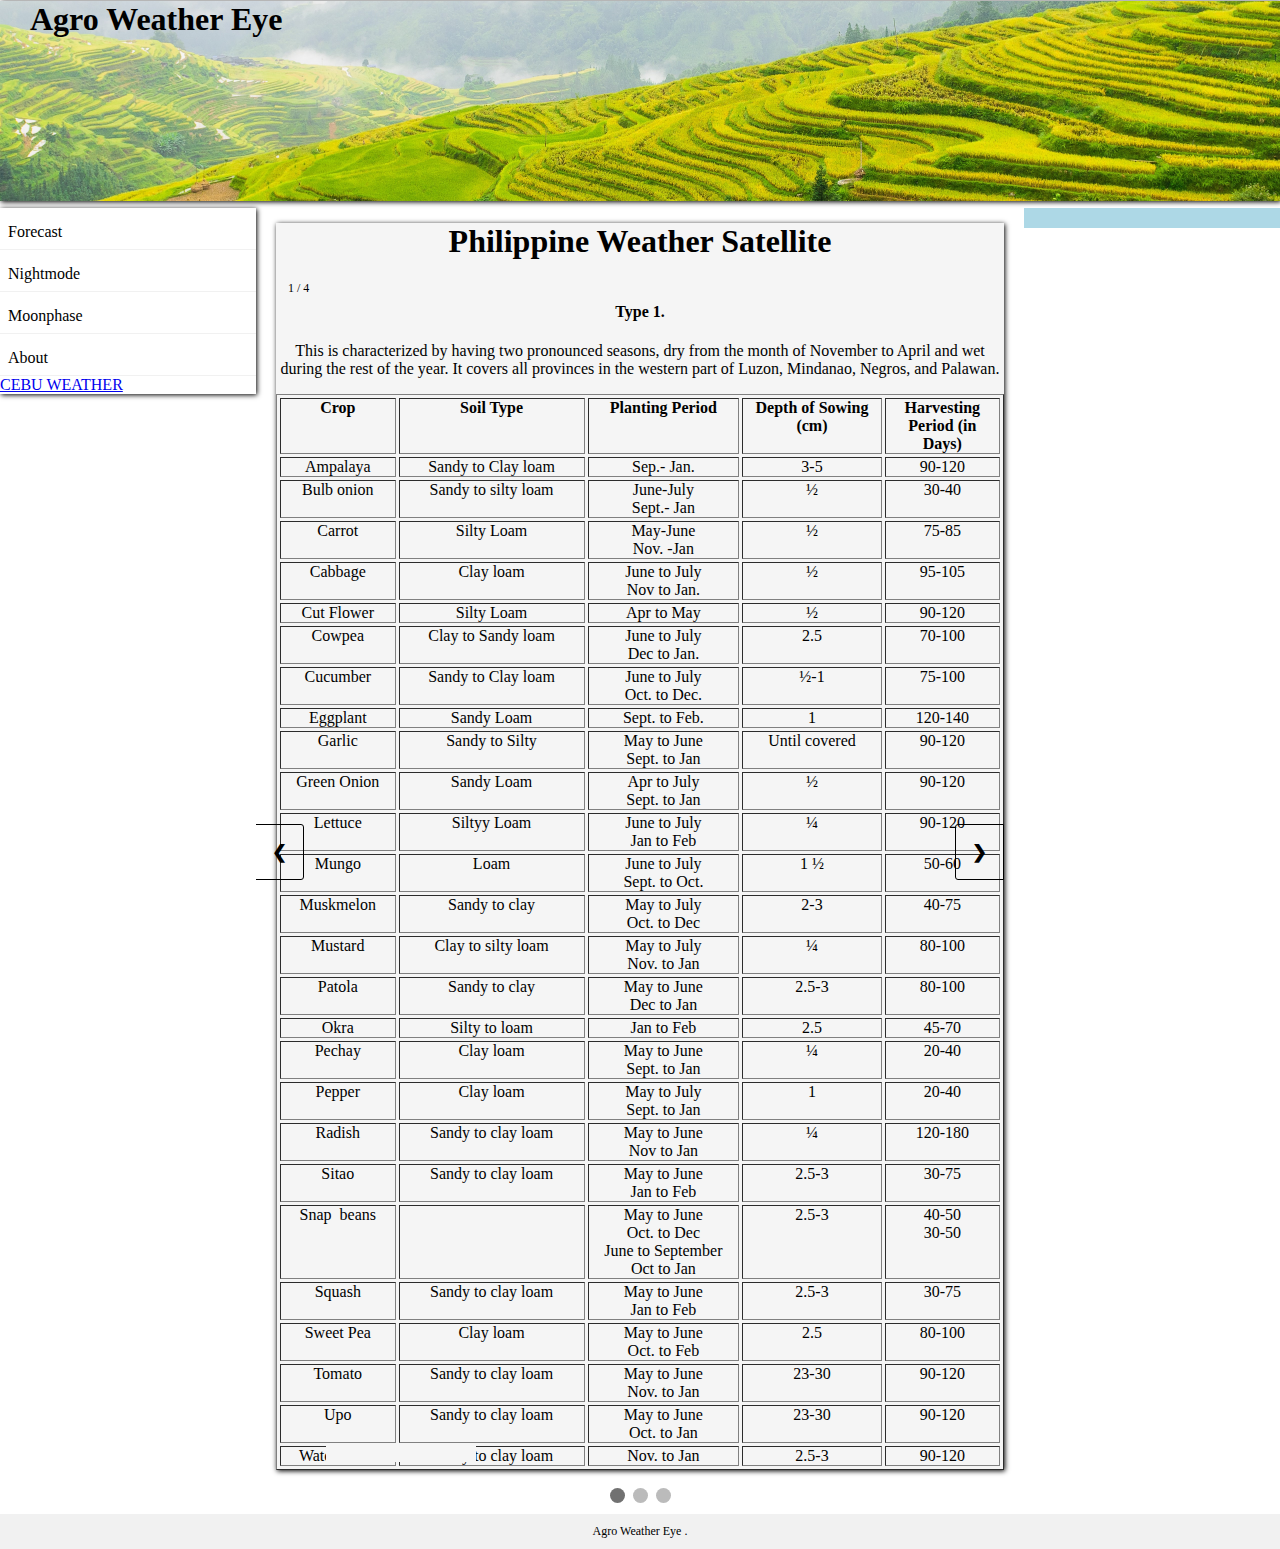
<file: cropclopedia.html>
<!DOCTYPE html>
<html>
<head>
<meta name="viewport" content="width=device-width, initial-scale=1.0">
<style>
* {
  box-sizing: border-box;
}
.menu {
  float: left;
  width: 20%;
}
.menuitem {
  padding: 8px;
  margin-top: 7px;
  border-bottom: 1px solid #f1f1f1;
  
}
    .menuitem a{
        text-decoration: none;
        color: black;
    }
.main {
  float: left;
  width: 60%;
  padding: 0 20px;
  overflow: hidden;
    text-align: center;
}
.right {
  background-color: lightblue;
  float: left;
  width: 20%;
  padding: 10px 15px;
  margin-top: 7px;
}

@media only screen and (max-width:800px) {
  /* For tablets: */
  .main {
    width: 80%;
    padding: 0;
  }
  .right {
    width: 100%;
  }
}
@media only screen and (max-width:500px) {
  /* For mobile phones: */
  .menu, .main, .right {
    width: 100%;
  }
}
    * {box-sizing: border-box}
body {font-family: Verdana, sans-serif; margin:0}
.mySlides {display: none}
img {vertical-align: middle;}

/* Slideshow container */
.slideshow-container {
  max-width: 1000px;
  position: relative;
  margin: auto;
}

/* Next & previous buttons */
.prev, .next {
  cursor: pointer;
  position: absolute;
  top: 50%;
  width: auto;
  padding: 16px;
  margin-top: -22px;
  color: black;
  font-weight: bold;
  font-size: 18px;
  transition: 0.6s ease;
  border-radius: 0 3px 3px 0;
  user-select: none;
}

/* Position the "next button" to the right */
.next {
  right: 0;
  border-radius: 3px 0 0 3px;
}

/* On hover, add a black background color with a little bit see-through */
.prev:hover, .next:hover {
  background-color: rgba(0,0,0,0.8);
    color: white;
}

/* Caption text */
.text {
  color:black;
  font-size: 15px;
  padding: 8px 12px;
  position: absolute;
  bottom: 8px;
  width: 150px;
  text-align: center;
    background-color: whitesmoke;
    margin-left: 50px;
}

/* Number text (1/3 etc) */
.numbertext {
  color: black;
  font-size: 12px;
  padding: 8px 12px;
  position: absolute;
  top: 0;
}

/* The dots/bullets/indicators */
.dot {
  cursor: pointer;
  height: 15px;
  width: 15px;
  margin: 0 2px;
  background-color: #bbb;
  border-radius: 50%;
  display: inline-block;
  transition: background-color 0.6s ease;
}

.active, .dot:hover {
  background-color: #717171;
}

/* Fading animation */
.fade {
  -webkit-animation-name: fade;
  -webkit-animation-duration: 1.5s;
  animation-name: fade;
  animation-duration: 1.5s;
}

@-webkit-keyframes fade {
  from {opacity: .4} 
  to {opacity: 1}
}

@keyframes fade {
  from {opacity: .4} 
  to {opacity: 1}
}

/* On smaller screens, decrease text size */
@media only screen and (max-width: 300px) {
  .prev, .next,.text {font-size: 11px}
}

</style>
</head>
<body style="font-family:Verdana;">


<div  style="background-image: url(ter.jpg); background-size: cover;height: 200px; background-position:center; box-shadow: 1px 1px 5px black;margin-top: -20px;">
  <h1 style="margin-left: 30px;">Agro Weather Eye</h1>
  
</div>

<div style="overflow:auto">
  <div Style="box-shadow: 1px 1px 5px black;margin-top: 7px;" class="menu">
    <div class="menuitem"><a href="guide.html">Forecast</a></div>
    <div class="menuitem"><a href="mapanight.html">Nightmode</a></div>
    <div class="menuitem"><a href="moonphase.html">Moonphase</a></div>
    <div class="menuitem">About</div>
    <a style="margin-top: box-shadow: 1px 1px 5px black;" class="weatherwidget-io" href="https://forecast7.com/en/10d32123d89/cebu-city/" data-label_1="CEBU" data-label_2="WEATHER" data-mode="Current" data-theme="weather_one" >CEBU WEATHER</a>
<script>
!function(d,s,id){var js,fjs=d.getElementsByTagName(s)[0];if(!d.getElementById(id)){js=d.createElement(s);js.id=id;js.src='https://weatherwidget.io/js/widget.min.js';fjs.parentNode.insertBefore(js,fjs);}}(document,'script','weatherwidget-io-js');
</script>
  </div>

  <div class="main">
    
    
<div style="background-color: whitesmoke;box-shadow: 1px 1px 5px black;"  class="slideshow-container">
    <h1>Philippine Weather Satellite</h1>
    
 <div  style="overflow-x: auto;" class="mySlides fade">
  <div style="margin-top: 50px;" class="numbertext">1 / 4</div>
    
     <h4>Type 1.</h4> <p>This is characterized by having two pronounced seasons, dry from the month of November to April and wet during the rest of the year. It covers all provinces in the western part of Luzon, Mindanao, Negros, and Palawan.</p>
     
     
     
     
<table style=" width: 100%; overflow-x: auto;" border="1" cellpadding="0" cellspacing="3" class="MsoTableGrid"><tbody>
<tr><td style="padding: 0in 5.4pt; width: 77.1pt;" valign="top" width="103"><div align="center" class="MsoNoSpacing" style="text-align: center;">
<b>Crop<o:p></o:p></b></div>
</td><td style="padding: 0in 5.4pt; width: 124.05pt;" valign="top" width="165"><div align="center" class="MsoNoSpacing" style="text-align: center;">
<b>Soil Type<o:p></o:p></b></div>
</td><td style="padding: 0in 5.4pt; width: 101.25pt;" valign="top" width="135"><div align="center" class="MsoNoSpacing" style="text-align: center;">
<b>Planting Period<o:p></o:p></b></div>
</td><td style="padding: 0in 5.4pt; width: 93pt;" valign="top" width="124"><div align="center" class="MsoNoSpacing" style="text-align: center;">
<b>Depth of Sowing (cm)<o:p></o:p></b></div>
</td><td style="padding: 0in 5.4pt; width: 76.9pt;" valign="top" width="103"><div align="center" class="MsoNoSpacing" style="text-align: center;">
<b>Harvesting Period (in Days)<o:p></o:p></b></div>
</td></tr>
<tr><td style="padding: 0in 5.4pt; width: 77.1pt;" valign="top" width="103"><div class="MsoNoSpacing">
Ampalaya<o:p></o:p></div>
</td><td style="padding: 0in 5.4pt; width: 124.05pt;" valign="top" width="165"><div class="MsoNoSpacing">
Sandy to Clay loam<o:p></o:p></div>
</td><td style="padding: 0in 5.4pt; width: 101.25pt;" valign="top" width="135"><div align="center" class="MsoNoSpacing" style="text-align: center;">
Sep.- Jan.<o:p></o:p></div>
</td><td style="padding: 0in 5.4pt; width: 93pt;" valign="top" width="124"><div align="center" class="MsoNoSpacing" style="text-align: center;">
3-5<o:p></o:p></div>
</td><td style="padding: 0in 5.4pt; width: 76.9pt;" valign="top" width="103"><div align="center" class="MsoNoSpacing" style="text-align: center;">
90-120<o:p></o:p></div>
</td></tr>
<tr><td style="padding: 0in 5.4pt; width: 77.1pt;" valign="top" width="103"><div class="MsoNoSpacing">
Bulb onion<o:p></o:p></div>
</td><td style="padding: 0in 5.4pt; width: 124.05pt;" valign="top" width="165"><div class="MsoNoSpacing">
Sandy to silty loam<o:p></o:p></div>
</td><td style="padding: 0in 5.4pt; width: 101.25pt;" valign="top" width="135"><div align="center" class="MsoNoSpacing" style="text-align: center;">
June-July<o:p></o:p></div>
<div align="center" class="MsoNoSpacing" style="text-align: center;">
Sept.- Jan<o:p></o:p></div>
</td><td style="padding: 0in 5.4pt; width: 93pt;" valign="top" width="124"><div align="center" class="MsoNoSpacing" style="text-align: center;">
½<o:p></o:p></div>
</td><td style="padding: 0in 5.4pt; width: 76.9pt;" valign="top" width="103"><div align="center" class="MsoNoSpacing" style="text-align: center;">
30-40<o:p></o:p></div>
</td></tr>
<tr><td style="padding: 0in 5.4pt; width: 77.1pt;" valign="top" width="103"><div class="MsoNoSpacing">
Carrot<o:p></o:p></div>
</td><td style="padding: 0in 5.4pt; width: 124.05pt;" valign="top" width="165"><div class="MsoNoSpacing">
Silty Loam<o:p></o:p></div>
</td><td style="padding: 0in 5.4pt; width: 101.25pt;" valign="top" width="135"><div align="center" class="MsoNoSpacing" style="text-align: center;">
May-June<o:p></o:p></div>
<div align="center" class="MsoNoSpacing" style="text-align: center;">
Nov. -Jan<o:p></o:p></div>
</td><td style="padding: 0in 5.4pt; width: 93pt;" valign="top" width="124"><div align="center" class="MsoNoSpacing" style="text-align: center;">
½<o:p></o:p></div>
</td><td style="padding: 0in 5.4pt; width: 76.9pt;" valign="top" width="103"><div align="center" class="MsoNoSpacing" style="text-align: center;">
75-85<o:p></o:p></div>
</td></tr>
<tr><td style="padding: 0in 5.4pt; width: 77.1pt;" valign="top" width="103"><div class="MsoNoSpacing">
Cabbage<o:p></o:p></div>
</td><td style="padding: 0in 5.4pt; width: 124.05pt;" valign="top" width="165"><div class="MsoNoSpacing">
Clay loam<o:p></o:p></div>
</td><td style="padding: 0in 5.4pt; width: 101.25pt;" valign="top" width="135"><div align="center" class="MsoNoSpacing" style="text-align: center;">
June to July<o:p></o:p></div>
<div align="center" class="MsoNoSpacing" style="text-align: center;">
Nov to Jan.<o:p></o:p></div>
</td><td style="padding: 0in 5.4pt; width: 93pt;" valign="top" width="124"><div align="center" class="MsoNoSpacing" style="text-align: center;">
½<o:p></o:p></div>
</td><td style="padding: 0in 5.4pt; width: 76.9pt;" valign="top" width="103"><div align="center" class="MsoNoSpacing" style="text-align: center;">
95-105<o:p></o:p></div>
</td></tr>
<tr><td style="padding: 0in 5.4pt; width: 77.1pt;" valign="top" width="103"><div class="MsoNoSpacing">
Cut Flower<o:p></o:p></div>
</td><td style="padding: 0in 5.4pt; width: 124.05pt;" valign="top" width="165"><div class="MsoNoSpacing">
Silty Loam<o:p></o:p></div>
</td><td style="padding: 0in 5.4pt; width: 101.25pt;" valign="top" width="135"><div align="center" class="MsoNoSpacing" style="text-align: center;">
Apr to May<o:p></o:p></div>
</td><td style="padding: 0in 5.4pt; width: 93pt;" valign="top" width="124"><div align="center" class="MsoNoSpacing" style="text-align: center;">
½<o:p></o:p></div>
</td><td style="padding: 0in 5.4pt; width: 76.9pt;" valign="top" width="103"><div align="center" class="MsoNoSpacing" style="text-align: center;">
90-120<o:p></o:p></div>
</td></tr>
<tr><td style="padding: 0in 5.4pt; width: 77.1pt;" valign="top" width="103"><div class="MsoNoSpacing">
Cowpea<o:p></o:p></div>
</td><td style="padding: 0in 5.4pt; width: 124.05pt;" valign="top" width="165"><div class="MsoNoSpacing">
Clay to Sandy loam<o:p></o:p></div>
</td><td style="padding: 0in 5.4pt; width: 101.25pt;" valign="top" width="135"><div align="center" class="MsoNoSpacing" style="text-align: center;">
June to July<o:p></o:p></div>
<div align="center" class="MsoNoSpacing" style="text-align: center;">
Dec to Jan.<o:p></o:p></div>
</td><td style="padding: 0in 5.4pt; width: 93pt;" valign="top" width="124"><div align="center" class="MsoNoSpacing" style="text-align: center;">
2.5<o:p></o:p></div>
</td><td style="padding: 0in 5.4pt; width: 76.9pt;" valign="top" width="103"><div align="center" class="MsoNoSpacing" style="text-align: center;">
70-100<o:p></o:p></div>
</td></tr>
<tr><td style="padding: 0in 5.4pt; width: 77.1pt;" valign="top" width="103"><div class="MsoNoSpacing">
Cucumber<o:p></o:p></div>
</td><td style="padding: 0in 5.4pt; width: 124.05pt;" valign="top" width="165"><div class="MsoNoSpacing">
Sandy to Clay loam<o:p></o:p></div>
</td><td style="padding: 0in 5.4pt; width: 101.25pt;" valign="top" width="135"><div align="center" class="MsoNoSpacing" style="text-align: center;">
June to July<o:p></o:p></div>
<div align="center" class="MsoNoSpacing" style="text-align: center;">
Oct. to Dec.<o:p></o:p></div>
</td><td style="padding: 0in 5.4pt; width: 93pt;" valign="top" width="124"><div align="center" class="MsoNoSpacing" style="text-align: center;">
½-1<o:p></o:p></div>
</td><td style="padding: 0in 5.4pt; width: 76.9pt;" valign="top" width="103"><div align="center" class="MsoNoSpacing" style="text-align: center;">
75-100<o:p></o:p></div>
</td></tr>
<tr><td style="padding: 0in 5.4pt; width: 77.1pt;" valign="top" width="103"><div class="MsoNoSpacing">
Eggplant<o:p></o:p></div>
</td><td style="padding: 0in 5.4pt; width: 124.05pt;" valign="top" width="165"><div class="MsoNoSpacing">
Sandy Loam<o:p></o:p></div>
</td><td style="padding: 0in 5.4pt; width: 101.25pt;" valign="top" width="135"><div align="center" class="MsoNoSpacing" style="text-align: center;">
Sept. to Feb.<o:p></o:p></div>
</td><td style="padding: 0in 5.4pt; width: 93pt;" valign="top" width="124"><div align="center" class="MsoNoSpacing" style="text-align: center;">
1<o:p></o:p></div>
</td><td style="padding: 0in 5.4pt; width: 76.9pt;" valign="top" width="103"><div align="center" class="MsoNoSpacing" style="text-align: center;">
120-140<o:p></o:p></div>
</td></tr>
<tr><td style="padding: 0in 5.4pt; width: 77.1pt;" valign="top" width="103"><div class="MsoNoSpacing">
Garlic<o:p></o:p></div>
</td><td style="padding: 0in 5.4pt; width: 124.05pt;" valign="top" width="165"><div class="MsoNoSpacing">
Sandy to Silty<o:p></o:p></div>
</td><td style="padding: 0in 5.4pt; width: 101.25pt;" valign="top" width="135"><div align="center" class="MsoNoSpacing" style="text-align: center;">
May to June<o:p></o:p></div>
<div align="center" class="MsoNoSpacing" style="text-align: center;">
Sept. to Jan<o:p></o:p></div>
</td><td style="padding: 0in 5.4pt; width: 93pt;" valign="top" width="124"><div align="center" class="MsoNoSpacing" style="text-align: center;">
Until covered<o:p></o:p></div>
</td><td style="padding: 0in 5.4pt; width: 76.9pt;" valign="top" width="103"><div align="center" class="MsoNoSpacing" style="text-align: center;">
90-120<o:p></o:p></div>
</td></tr>
<tr><td style="padding: 0in 5.4pt; width: 77.1pt;" valign="top" width="103"><div class="MsoNoSpacing">
Green Onion<o:p></o:p></div>
</td><td style="padding: 0in 5.4pt; width: 124.05pt;" valign="top" width="165"><div class="MsoNoSpacing">
Sandy Loam<o:p></o:p></div>
</td><td style="padding: 0in 5.4pt; width: 101.25pt;" valign="top" width="135"><div align="center" class="MsoNoSpacing" style="text-align: center;">
Apr to July<o:p></o:p></div>
<div align="center" class="MsoNoSpacing" style="text-align: center;">
Sept. to Jan<o:p></o:p></div>
</td><td style="padding: 0in 5.4pt; width: 93pt;" valign="top" width="124"><div align="center" class="MsoNoSpacing" style="text-align: center;">
½<o:p></o:p></div>
</td><td style="padding: 0in 5.4pt; width: 76.9pt;" valign="top" width="103"><div align="center" class="MsoNoSpacing" style="text-align: center;">
90-120<o:p></o:p></div>
</td></tr>
<tr><td style="padding: 0in 5.4pt; width: 77.1pt;" valign="top" width="103"><div class="MsoNoSpacing">
Lettuce<o:p></o:p></div>
</td><td style="padding: 0in 5.4pt; width: 124.05pt;" valign="top" width="165"><div class="MsoNoSpacing">
Siltyy Loam<o:p></o:p></div>
</td><td style="padding: 0in 5.4pt; width: 101.25pt;" valign="top" width="135"><div align="center" class="MsoNoSpacing" style="text-align: center;">
June to July<o:p></o:p></div>
<div align="center" class="MsoNoSpacing" style="text-align: center;">
Jan to Feb<o:p></o:p></div>
</td><td style="padding: 0in 5.4pt; width: 93pt;" valign="top" width="124"><div align="center" class="MsoNoSpacing" style="text-align: center;">
¼<o:p></o:p></div>
</td><td style="padding: 0in 5.4pt; width: 76.9pt;" valign="top" width="103"><div align="center" class="MsoNoSpacing" style="text-align: center;">
90-120<o:p></o:p></div>
</td></tr>
<tr><td style="padding: 0in 5.4pt; width: 77.1pt;" valign="top" width="103"><div class="MsoNoSpacing">
Mungo<o:p></o:p></div>
</td><td style="padding: 0in 5.4pt; width: 124.05pt;" valign="top" width="165"><div class="MsoNoSpacing">
Loam<o:p></o:p></div>
</td><td style="padding: 0in 5.4pt; width: 101.25pt;" valign="top" width="135"><div align="center" class="MsoNoSpacing" style="text-align: center;">
June to July<o:p></o:p></div>
<div align="center" class="MsoNoSpacing" style="text-align: center;">
Sept. to Oct.<o:p></o:p></div>
</td><td style="padding: 0in 5.4pt; width: 93pt;" valign="top" width="124"><div align="center" class="MsoNoSpacing" style="text-align: center;">
1 ½<o:p></o:p></div>
</td><td style="padding: 0in 5.4pt; width: 76.9pt;" valign="top" width="103"><div align="center" class="MsoNoSpacing" style="text-align: center;">
50-60<o:p></o:p></div>
</td></tr>
<tr><td style="padding: 0in 5.4pt; width: 77.1pt;" valign="top" width="103"><div class="MsoNoSpacing">
Muskmelon<o:p></o:p></div>
</td><td style="padding: 0in 5.4pt; width: 124.05pt;" valign="top" width="165"><div class="MsoNoSpacing">
Sandy to clay<o:p></o:p></div>
</td><td style="padding: 0in 5.4pt; width: 101.25pt;" valign="top" width="135"><div align="center" class="MsoNoSpacing" style="text-align: center;">
May to July<o:p></o:p></div>
<div align="center" class="MsoNoSpacing" style="text-align: center;">
Oct. to Dec<o:p></o:p></div>
</td><td style="padding: 0in 5.4pt; width: 93pt;" valign="top" width="124"><div align="center" class="MsoNoSpacing" style="text-align: center;">
2-3<o:p></o:p></div>
</td><td style="padding: 0in 5.4pt; width: 76.9pt;" valign="top" width="103"><div align="center" class="MsoNoSpacing" style="text-align: center;">
40-75<o:p></o:p></div>
</td></tr>
<tr><td style="padding: 0in 5.4pt; width: 77.1pt;" valign="top" width="103"><div class="MsoNoSpacing">
Mustard<o:p></o:p></div>
</td><td style="padding: 0in 5.4pt; width: 124.05pt;" valign="top" width="165"><div class="MsoNoSpacing">
Clay to silty loam<o:p></o:p></div>
</td><td style="padding: 0in 5.4pt; width: 101.25pt;" valign="top" width="135"><div align="center" class="MsoNoSpacing" style="text-align: center;">
May to July<o:p></o:p></div>
<div align="center" class="MsoNoSpacing" style="text-align: center;">
Nov. to Jan<o:p></o:p></div>
</td><td style="padding: 0in 5.4pt; width: 93pt;" valign="top" width="124"><div align="center" class="MsoNoSpacing" style="text-align: center;">
¼<o:p></o:p></div>
</td><td style="padding: 0in 5.4pt; width: 76.9pt;" valign="top" width="103"><div align="center" class="MsoNoSpacing" style="text-align: center;">
80-100<o:p></o:p></div>
</td></tr>
<tr><td style="padding: 0in 5.4pt; width: 77.1pt;" valign="top" width="103"><div class="MsoNoSpacing">
Patola<o:p></o:p></div>
</td><td style="padding: 0in 5.4pt; width: 124.05pt;" valign="top" width="165"><div class="MsoNoSpacing">
Sandy to clay<o:p></o:p></div>
</td><td style="padding: 0in 5.4pt; width: 101.25pt;" valign="top" width="135"><div align="center" class="MsoNoSpacing" style="text-align: center;">
May to June<o:p></o:p></div>
<div align="center" class="MsoNoSpacing" style="text-align: center;">
Dec to Jan<o:p></o:p></div>
</td><td style="padding: 0in 5.4pt; width: 93pt;" valign="top" width="124"><div align="center" class="MsoNoSpacing" style="text-align: center;">
2.5-3<o:p></o:p></div>
</td><td style="padding: 0in 5.4pt; width: 76.9pt;" valign="top" width="103"><div align="center" class="MsoNoSpacing" style="text-align: center;">
80-100<o:p></o:p></div>
</td></tr>
<tr><td style="padding: 0in 5.4pt; width: 77.1pt;" valign="top" width="103"><div class="MsoNoSpacing">
Okra<o:p></o:p></div>
</td><td style="padding: 0in 5.4pt; width: 124.05pt;" valign="top" width="165"><div class="MsoNoSpacing">
Silty to loam<o:p></o:p></div>
</td><td style="padding: 0in 5.4pt; width: 101.25pt;" valign="top" width="135"><div align="center" class="MsoNoSpacing" style="text-align: center;">
Jan to Feb<o:p></o:p></div>
</td><td style="padding: 0in 5.4pt; width: 93pt;" valign="top" width="124"><div align="center" class="MsoNoSpacing" style="text-align: center;">
2.5<o:p></o:p></div>
</td><td style="padding: 0in 5.4pt; width: 76.9pt;" valign="top" width="103"><div align="center" class="MsoNoSpacing" style="text-align: center;">
45-70<o:p></o:p></div>
</td></tr>
<tr><td style="padding: 0in 5.4pt; width: 77.1pt;" valign="top" width="103"><div class="MsoNoSpacing">
Pechay<o:p></o:p></div>
</td><td style="padding: 0in 5.4pt; width: 124.05pt;" valign="top" width="165"><div class="MsoNoSpacing">
Clay loam<o:p></o:p></div>
</td><td style="padding: 0in 5.4pt; width: 101.25pt;" valign="top" width="135"><div align="center" class="MsoNoSpacing" style="text-align: center;">
May to June<o:p></o:p></div>
<div align="center" class="MsoNoSpacing" style="text-align: center;">
Sept. to Jan<o:p></o:p></div>
</td><td style="padding: 0in 5.4pt; width: 93pt;" valign="top" width="124"><div align="center" class="MsoNoSpacing" style="text-align: center;">
¼<o:p></o:p></div>
</td><td style="padding: 0in 5.4pt; width: 76.9pt;" valign="top" width="103"><div align="center" class="MsoNoSpacing" style="text-align: center;">
20-40<o:p></o:p></div>
</td></tr>
<tr><td style="padding: 0in 5.4pt; width: 77.1pt;" valign="top" width="103"><div class="MsoNoSpacing">
Pepper<o:p></o:p></div>
</td><td style="padding: 0in 5.4pt; width: 124.05pt;" valign="top" width="165"><div class="MsoNoSpacing">
Clay loam<o:p></o:p></div>
</td><td style="padding: 0in 5.4pt; width: 101.25pt;" valign="top" width="135"><div align="center" class="MsoNoSpacing" style="text-align: center;">
May to July<o:p></o:p></div>
<div align="center" class="MsoNoSpacing" style="text-align: center;">
Sept. to Jan<o:p></o:p></div>
</td><td style="padding: 0in 5.4pt; width: 93pt;" valign="top" width="124"><div align="center" class="MsoNoSpacing" style="text-align: center;">
1<o:p></o:p></div>
</td><td style="padding: 0in 5.4pt; width: 76.9pt;" valign="top" width="103"><div align="center" class="MsoNoSpacing" style="text-align: center;">
20-40<o:p></o:p></div>
</td></tr>
<tr><td style="padding: 0in 5.4pt; width: 77.1pt;" valign="top" width="103"><div class="MsoNoSpacing">
Radish<o:p></o:p></div>
</td><td style="padding: 0in 5.4pt; width: 124.05pt;" valign="top" width="165"><div class="MsoNoSpacing">
Sandy to clay loam<o:p></o:p></div>
</td><td style="padding: 0in 5.4pt; width: 101.25pt;" valign="top" width="135"><div align="center" class="MsoNoSpacing" style="text-align: center;">
May to June<o:p></o:p></div>
<div align="center" class="MsoNoSpacing" style="text-align: center;">
Nov to Jan<o:p></o:p></div>
</td><td style="padding: 0in 5.4pt; width: 93pt;" valign="top" width="124"><div align="center" class="MsoNoSpacing" style="text-align: center;">
¼<o:p></o:p></div>
</td><td style="padding: 0in 5.4pt; width: 76.9pt;" valign="top" width="103"><div align="center" class="MsoNoSpacing" style="text-align: center;">
120-180<o:p></o:p></div>
</td></tr>
<tr><td style="padding: 0in 5.4pt; width: 77.1pt;" valign="top" width="103"><div class="MsoNoSpacing">
Sitao<o:p></o:p></div>
</td><td style="padding: 0in 5.4pt; width: 124.05pt;" valign="top" width="165"><div class="MsoNoSpacing">
Sandy to clay loam<o:p></o:p></div>
</td><td style="padding: 0in 5.4pt; width: 101.25pt;" valign="top" width="135"><div align="center" class="MsoNoSpacing" style="text-align: center;">
May to June<o:p></o:p></div>
<div align="center" class="MsoNoSpacing" style="text-align: center;">
Jan to Feb<o:p></o:p></div>
</td><td style="padding: 0in 5.4pt; width: 93pt;" valign="top" width="124"><div align="center" class="MsoNoSpacing" style="text-align: center;">
2.5-3<o:p></o:p></div>
</td><td style="padding: 0in 5.4pt; width: 76.9pt;" valign="top" width="103"><div align="center" class="MsoNoSpacing" style="text-align: center;">
30-75<o:p></o:p></div>
</td></tr>
<tr><td style="padding: 0in 5.4pt; width: 77.1pt;" valign="top" width="103"><div class="MsoNoSpacing">
Snap&nbsp; beans<o:p></o:p></div>
</td><td style="padding: 0in 5.4pt; width: 124.05pt;" valign="top" width="165"><div class="MsoNoSpacing">
<br></div>
</td><td style="padding: 0in 5.4pt; width: 101.25pt;" valign="top" width="135"><div align="center" class="MsoNoSpacing" style="text-align: center;">
May to June<o:p></o:p></div>
<div align="center" class="MsoNoSpacing" style="text-align: center;">
Oct. to Dec<o:p></o:p></div>
<div align="center" class="MsoNoSpacing" style="text-align: center;">
June to September<o:p></o:p></div>
<div align="center" class="MsoNoSpacing" style="text-align: center;">
Oct to Jan<o:p></o:p></div>
</td><td style="padding: 0in 5.4pt; width: 93pt;" valign="top" width="124"><div align="center" class="MsoNoSpacing" style="text-align: center;">
2.5-3<o:p></o:p></div>
</td><td style="padding: 0in 5.4pt; width: 76.9pt;" valign="top" width="103"><div align="center" class="MsoNoSpacing" style="text-align: center;">
40-50<o:p></o:p></div>
<div align="center" class="MsoNoSpacing" style="text-align: center;">
30-50<o:p></o:p></div>
</td></tr>
<tr><td style="padding: 0in 5.4pt; width: 77.1pt;" valign="top" width="103"><div class="MsoNoSpacing">
Squash<o:p></o:p></div>
</td><td style="padding: 0in 5.4pt; width: 124.05pt;" valign="top" width="165"><div class="MsoNoSpacing">
Sandy to clay loam<o:p></o:p></div>
</td><td style="padding: 0in 5.4pt; width: 101.25pt;" valign="top" width="135"><div align="center" class="MsoNoSpacing" style="text-align: center;">
May to June<o:p></o:p></div>
<div align="center" class="MsoNoSpacing" style="text-align: center;">
Jan to Feb<o:p></o:p></div>
</td><td style="padding: 0in 5.4pt; width: 93pt;" valign="top" width="124"><div align="center" class="MsoNoSpacing" style="text-align: center;">
2.5-3<o:p></o:p></div>
</td><td style="padding: 0in 5.4pt; width: 76.9pt;" valign="top" width="103"><div align="center" class="MsoNoSpacing" style="text-align: center;">
30-75<o:p></o:p></div>
</td></tr>
<tr><td style="padding: 0in 5.4pt; width: 77.1pt;" valign="top" width="103"><div class="MsoNoSpacing">
Sweet Pea<o:p></o:p></div>
</td><td style="padding: 0in 5.4pt; width: 124.05pt;" valign="top" width="165"><div class="MsoNoSpacing">
Clay loam<o:p></o:p></div>
</td><td style="padding: 0in 5.4pt; width: 101.25pt;" valign="top" width="135"><div align="center" class="MsoNoSpacing" style="text-align: center;">
May to June<o:p></o:p></div>
<div align="center" class="MsoNoSpacing" style="text-align: center;">
Oct. to Feb<o:p></o:p></div>
</td><td style="padding: 0in 5.4pt; width: 93pt;" valign="top" width="124"><div align="center" class="MsoNoSpacing" style="text-align: center;">
2.5<o:p></o:p></div>
</td><td style="padding: 0in 5.4pt; width: 76.9pt;" valign="top" width="103"><div align="center" class="MsoNoSpacing" style="text-align: center;">
80-100<o:p></o:p></div>
</td></tr>
<tr><td style="padding: 0in 5.4pt; width: 77.1pt;" valign="top" width="103"><div class="MsoNoSpacing">
Tomato<o:p></o:p></div>
</td><td style="padding: 0in 5.4pt; width: 124.05pt;" valign="top" width="165"><div class="MsoNoSpacing">
Sandy to clay loam<o:p></o:p></div>
</td><td style="padding: 0in 5.4pt; width: 101.25pt;" valign="top" width="135"><div align="center" class="MsoNoSpacing" style="text-align: center;">
May to June<o:p></o:p></div>
<div align="center" class="MsoNoSpacing" style="text-align: center;">
Nov. to Jan<o:p></o:p></div>
</td><td style="padding: 0in 5.4pt; width: 93pt;" valign="top" width="124"><div align="center" class="MsoNoSpacing" style="text-align: center;">
23-30<o:p></o:p></div>
</td><td style="padding: 0in 5.4pt; width: 76.9pt;" valign="top" width="103"><div align="center" class="MsoNoSpacing" style="text-align: center;">
90-120<o:p></o:p></div>
</td></tr>
<tr><td style="padding: 0in 5.4pt; width: 77.1pt;" valign="top" width="103"><div class="MsoNoSpacing">
Upo<o:p></o:p></div>
</td><td style="padding: 0in 5.4pt; width: 124.05pt;" valign="top" width="165"><div class="MsoNoSpacing">
Sandy to clay loam<o:p></o:p></div>
</td><td style="padding: 0in 5.4pt; width: 101.25pt;" valign="top" width="135"><div align="center" class="MsoNoSpacing" style="text-align: center;">
May to June<o:p></o:p></div>
<div align="center" class="MsoNoSpacing" style="text-align: center;">
Oct. to Jan<o:p></o:p></div>
</td><td style="padding: 0in 5.4pt; width: 93pt;" valign="top" width="124"><div align="center" class="MsoNoSpacing" style="text-align: center;">
23-30<o:p></o:p></div>
</td><td style="padding: 0in 5.4pt; width: 76.9pt;" valign="top" width="103"><div align="center" class="MsoNoSpacing" style="text-align: center;">
90-120<o:p></o:p></div>
</td></tr>
<tr><td style="padding: 0in 5.4pt; width: 77.1pt;" valign="top" width="103"><div class="MsoNoSpacing">
Watermelon<o:p></o:p></div>
</td><td style="padding: 0in 5.4pt; width: 124.05pt;" valign="top" width="165"><div class="MsoNoSpacing">
Sandy to clay loam<o:p></o:p></div>
</td><td style="padding: 0in 5.4pt; width: 101.25pt;" valign="top" width="135"><div align="center" class="MsoNoSpacing" style="text-align: center;">
Nov. to Jan<o:p></o:p></div>
</td><td style="padding: 0in 5.4pt; width: 93pt;" valign="top" width="124"><div align="center" class="MsoNoSpacing" style="text-align: center;">
2.5-3<o:p></o:p></div>
</td><td style="padding: 0in 5.4pt; width: 76.9pt;" valign="top" width="103"><div align="center" class="MsoNoSpacing" style="text-align: center;">
90-120<o:p></o:p></div>
</td></tr>
</tbody></table>
    
    <div class="text"></div>
</div>   
    
    
    
    
<div  class="mySlides fade">
  <div style="margin-top: 50px;" class="numbertext">2 / 4</div>
    
   <h4>Type II.</h4> 
    <p>This type of climate is characterized by having no dry season and a very pronounced maximum rainfall from November to January. The areas covered by this climate are the eastern part of Bicol, Quezon, Leyte, and a large portion of eastern  Mindanao.</p>
    
    
    
    
<table style=" width: 100%; overflow-x: auto;"  border="1" cellpadding="0" cellspacing="3" class="MsoTableGrid"><tbody>
<tr><td style="padding: 0in 5.4pt; width: 77.1pt;" valign="top" width="103"><div align="center" class="MsoNoSpacing" style="text-align: center;">
<b>Crop<o:p></o:p></b></div>
</td><td style="padding: 0in 5.4pt; width: 124.05pt;" valign="top" width="165"><div align="center" class="MsoNoSpacing" style="text-align: center;">
<b>Soil Type<o:p></o:p></b></div>
</td><td style="padding: 0in 5.4pt; width: 101.25pt;" valign="top" width="135"><div align="center" class="MsoNoSpacing" style="text-align: center;">
<b>Planting Period<o:p></o:p></b></div>
</td><td style="padding: 0in 5.4pt; width: 93pt;" valign="top" width="124"><div align="center" class="MsoNoSpacing" style="text-align: center;">
<b>Depth of Sowing (cm)<o:p></o:p></b></div>
</td><td style="padding: 0in 5.4pt; width: 76.9pt;" valign="top" width="103"><div align="center" class="MsoNoSpacing" style="text-align: center;">
<b>Harvesting Period (in Days)<o:p></o:p></b></div>
</td></tr>
<tr><td style="padding: 0in 5.4pt; width: 77.1pt;" valign="top" width="103"><div class="MsoNoSpacing">
Ampalaya<o:p></o:p></div>
</td><td style="padding: 0in 5.4pt; width: 124.05pt;" valign="top" width="165"><div class="MsoNoSpacing">
Sandy to Clay loam<o:p></o:p></div>
</td><td style="padding: 0in 5.4pt; width: 101.25pt;" valign="top" width="135"><div align="center" class="MsoNoSpacing" style="text-align: center;">
June to Aug<o:p></o:p></div>
</td><td style="padding: 0in 5.4pt; width: 93pt;" valign="top" width="124"><div align="center" class="MsoNoSpacing" style="text-align: center;">
3-5<o:p></o:p></div>
</td><td style="padding: 0in 5.4pt; width: 76.9pt;" valign="top" width="103"><div align="center" class="MsoNoSpacing" style="text-align: center;">
90-120<o:p></o:p></div>
</td></tr>
<tr><td style="padding: 0in 5.4pt; width: 77.1pt;" valign="top" width="103"><div class="MsoNoSpacing">
Bulb onion<o:p></o:p></div>
</td><td style="padding: 0in 5.4pt; width: 124.05pt;" valign="top" width="165"><div class="MsoNoSpacing">
Sandy to silty loam<o:p></o:p></div>
</td><td style="padding: 0in 5.4pt; width: 101.25pt;" valign="top" width="135"><div align="center" class="MsoNoSpacing" style="text-align: center;">
Dec to Mar<o:p></o:p></div>
</td><td style="padding: 0in 5.4pt; width: 93pt;" valign="top" width="124"><div align="center" class="MsoNoSpacing" style="text-align: center;">
½<o:p></o:p></div>
</td><td style="padding: 0in 5.4pt; width: 76.9pt;" valign="top" width="103"><div align="center" class="MsoNoSpacing" style="text-align: center;">
90-120<o:p></o:p></div>
</td></tr>
<tr><td style="padding: 0in 5.4pt; width: 77.1pt;" valign="top" width="103"><div class="MsoNoSpacing">
Cabbage<o:p></o:p></div>
</td><td style="padding: 0in 5.4pt; width: 124.05pt;" valign="top" width="165"><div class="MsoNoSpacing">
Clay Loam<o:p></o:p></div>
</td><td style="padding: 0in 5.4pt; width: 101.25pt;" valign="top" width="135"><div align="center" class="MsoNoSpacing" style="text-align: center;">
Jan to Mar<o:p></o:p></div>
</td><td style="padding: 0in 5.4pt; width: 93pt;" valign="top" width="124"><div align="center" class="MsoNoSpacing" style="text-align: center;">
½<o:p></o:p></div>
</td><td style="padding: 0in 5.4pt; width: 76.9pt;" valign="top" width="103"><div align="center" class="MsoNoSpacing" style="text-align: center;">
60-90<o:p></o:p></div>
</td></tr>
<tr><td style="padding: 0in 5.4pt; width: 77.1pt;" valign="top" width="103"><div class="MsoNoSpacing">
Carrot<o:p></o:p></div>
</td><td style="padding: 0in 5.4pt; width: 124.05pt;" valign="top" width="165"><div class="MsoNoSpacing">
Clay loam<o:p></o:p></div>
</td><td style="padding: 0in 5.4pt; width: 101.25pt;" valign="top" width="135"><div align="center" class="MsoNoSpacing" style="text-align: center;">
June to July<o:p></o:p></div>
<div align="center" class="MsoNoSpacing" style="text-align: center;">
Nov to Jan.<o:p></o:p></div>
</td><td style="padding: 0in 5.4pt; width: 93pt;" valign="top" width="124"><div align="center" class="MsoNoSpacing" style="text-align: center;">
½<o:p></o:p></div>
</td><td style="padding: 0in 5.4pt; width: 76.9pt;" valign="top" width="103"><div align="center" class="MsoNoSpacing" style="text-align: center;">
95-105<o:p></o:p></div>
</td></tr>
<tr><td style="padding: 0in 5.4pt; width: 77.1pt;" valign="top" width="103"><div class="MsoNoSpacing">
Cut Flower<o:p></o:p></div>
</td><td style="padding: 0in 5.4pt; width: 124.05pt;" valign="top" width="165"><div class="MsoNoSpacing">
Silty Loam<o:p></o:p></div>
</td><td style="padding: 0in 5.4pt; width: 101.25pt;" valign="top" width="135"><div align="center" class="MsoNoSpacing" style="text-align: center;">
Jan to Mar<o:p></o:p></div>
</td><td style="padding: 0in 5.4pt; width: 93pt;" valign="top" width="124"><div align="center" class="MsoNoSpacing" style="text-align: center;">
½<o:p></o:p></div>
</td><td style="padding: 0in 5.4pt; width: 76.9pt;" valign="top" width="103"><div align="center" class="MsoNoSpacing" style="text-align: center;">
90-120<o:p></o:p></div>
</td></tr>
<tr><td style="padding: 0in 5.4pt; width: 77.1pt;" valign="top" width="103"><div class="MsoNoSpacing">
Cowpea<o:p></o:p></div>
</td><td style="padding: 0in 5.4pt; width: 124.05pt;" valign="top" width="165"><div class="MsoNoSpacing">
Clay to Sandy loam<o:p></o:p></div>
</td><td style="padding: 0in 5.4pt; width: 101.25pt;" valign="top" width="135"><div align="center" class="MsoNoSpacing" style="text-align: center;">
Jan to Mar<o:p></o:p></div>
<div align="center" class="MsoNoSpacing" style="text-align: center;">
May to July<o:p></o:p></div>
<div align="center" class="MsoNoSpacing" style="text-align: center;">
Nov to Dec<o:p></o:p></div>
</td><td style="padding: 0in 5.4pt; width: 93pt;" valign="top" width="124"><div align="center" class="MsoNoSpacing" style="text-align: center;">
2.5<o:p></o:p></div>
</td><td style="padding: 0in 5.4pt; width: 76.9pt;" valign="top" width="103"><div align="center" class="MsoNoSpacing" style="text-align: center;">
40-75<o:p></o:p></div>
</td></tr>
<tr><td style="padding: 0in 5.4pt; width: 77.1pt;" valign="top" width="103"><div class="MsoNoSpacing">
Cucumber<o:p></o:p></div>
</td><td style="padding: 0in 5.4pt; width: 124.05pt;" valign="top" width="165"><div class="MsoNoSpacing">
Sandy to Clay loam<o:p></o:p></div>
</td><td style="padding: 0in 5.4pt; width: 101.25pt;" valign="top" width="135"><div align="center" class="MsoNoSpacing" style="text-align: center;">
Mar to Apr<o:p></o:p></div>
</td><td style="padding: 0in 5.4pt; width: 93pt;" valign="top" width="124"><div align="center" class="MsoNoSpacing" style="text-align: center;">
½-1<o:p></o:p></div>
</td><td style="padding: 0in 5.4pt; width: 76.9pt;" valign="top" width="103"><div align="center" class="MsoNoSpacing" style="text-align: center;">
75-100<o:p></o:p></div>
</td></tr>
<tr><td style="padding: 0in 5.4pt; width: 77.1pt;" valign="top" width="103"><div class="MsoNoSpacing">
Eggplant<o:p></o:p></div>
</td><td style="padding: 0in 5.4pt; width: 124.05pt;" valign="top" width="165"><div class="MsoNoSpacing">
Sandy Loam<o:p></o:p></div>
</td><td style="padding: 0in 5.4pt; width: 101.25pt;" valign="top" width="135"><div align="center" class="MsoNoSpacing" style="text-align: center;">
Jan to Apr<o:p></o:p></div>
</td><td style="padding: 0in 5.4pt; width: 93pt;" valign="top" width="124"><div align="center" class="MsoNoSpacing" style="text-align: center;">
1<o:p></o:p></div>
</td><td style="padding: 0in 5.4pt; width: 76.9pt;" valign="top" width="103"><div align="center" class="MsoNoSpacing" style="text-align: center;">
95-100<o:p></o:p></div>
</td></tr>
<tr><td style="padding: 0in 5.4pt; width: 77.1pt;" valign="top" width="103"><div class="MsoNoSpacing">
Garlic<o:p></o:p></div>
</td><td style="padding: 0in 5.4pt; width: 124.05pt;" valign="top" width="165"><div class="MsoNoSpacing">
Sandy to Silty loam<o:p></o:p></div>
</td><td style="padding: 0in 5.4pt; width: 101.25pt;" valign="top" width="135"><div align="center" class="MsoNoSpacing" style="text-align: center;">
Nov to Dec<o:p></o:p></div>
</td><td style="padding: 0in 5.4pt; width: 93pt;" valign="top" width="124"><div align="center" class="MsoNoSpacing" style="text-align: center;">
Until covered<o:p></o:p></div>
</td><td style="padding: 0in 5.4pt; width: 76.9pt;" valign="top" width="103"><div align="center" class="MsoNoSpacing" style="text-align: center;">
120-140<o:p></o:p></div>
</td></tr>
<tr><td style="padding: 0in 5.4pt; width: 77.1pt;" valign="top" width="103"><div class="MsoNoSpacing">
Lettuce<o:p></o:p></div>
</td><td style="padding: 0in 5.4pt; width: 124.05pt;" valign="top" width="165"><div class="MsoNoSpacing">
Siltyy Loam<o:p></o:p></div>
</td><td style="padding: 0in 5.4pt; width: 101.25pt;" valign="top" width="135"><div align="center" class="MsoNoSpacing" style="text-align: center;">
Mar to June<o:p></o:p></div>
</td><td style="padding: 0in 5.4pt; width: 93pt;" valign="top" width="124"><div align="center" class="MsoNoSpacing" style="text-align: center;">
¼<o:p></o:p></div>
</td><td style="padding: 0in 5.4pt; width: 76.9pt;" valign="top" width="103"><div align="center" class="MsoNoSpacing" style="text-align: center;">
30-70<o:p></o:p></div>
</td></tr>
<tr><td style="padding: 0in 5.4pt; width: 77.1pt;" valign="top" width="103"><div class="MsoNoSpacing">
Mungo<o:p></o:p></div>
</td><td style="padding: 0in 5.4pt; width: 124.05pt;" valign="top" width="165"><div class="MsoNoSpacing">
Loam<o:p></o:p></div>
</td><td style="padding: 0in 5.4pt; width: 101.25pt;" valign="top" width="135"><div align="center" class="MsoNoSpacing" style="text-align: center;">
Feb to June<o:p></o:p></div>
</td><td style="padding: 0in 5.4pt; width: 93pt;" valign="top" width="124"><div align="center" class="MsoNoSpacing" style="text-align: center;">
¼ &nbsp;<o:p></o:p></div>
</td><td style="padding: 0in 5.4pt; width: 76.9pt;" valign="top" width="103"><div align="center" class="MsoNoSpacing" style="text-align: center;">
90-120<o:p></o:p></div>
</td></tr>
<tr><td style="padding: 0in 5.4pt; width: 77.1pt;" valign="top" width="103"><div class="MsoNoSpacing">
Muskmelon<o:p></o:p></div>
</td><td style="padding: 0in 5.4pt; width: 124.05pt;" valign="top" width="165"><div class="MsoNoSpacing">
Sandy to clay<o:p></o:p></div>
</td><td style="padding: 0in 5.4pt; width: 101.25pt;" valign="top" width="135"><div align="center" class="MsoNoSpacing" style="text-align: center;">
Mar to June<o:p></o:p></div>
</td><td style="padding: 0in 5.4pt; width: 93pt;" valign="top" width="124"><div align="center" class="MsoNoSpacing" style="text-align: center;">
2-3<o:p></o:p></div>
</td><td style="padding: 0in 5.4pt; width: 76.9pt;" valign="top" width="103"><div align="center" class="MsoNoSpacing" style="text-align: center;">
90-120<o:p></o:p></div>
</td></tr>
<tr><td style="padding: 0in 5.4pt; width: 77.1pt;" valign="top" width="103"><div class="MsoNoSpacing">
Mustard<o:p></o:p></div>
</td><td style="padding: 0in 5.4pt; width: 124.05pt;" valign="top" width="165"><div class="MsoNoSpacing">
Clay to silty loam<o:p></o:p></div>
</td><td style="padding: 0in 5.4pt; width: 101.25pt;" valign="top" width="135"><div align="center" class="MsoNoSpacing" style="text-align: center;">
Jan to Mar<o:p></o:p></div>
</td><td style="padding: 0in 5.4pt; width: 93pt;" valign="top" width="124"><div align="center" class="MsoNoSpacing" style="text-align: center;">
¼<o:p></o:p></div>
</td><td style="padding: 0in 5.4pt; width: 76.9pt;" valign="top" width="103"><div align="center" class="MsoNoSpacing" style="text-align: center;">
25-30<o:p></o:p></div>
</td></tr>
<tr><td style="padding: 0in 5.4pt; width: 77.1pt;" valign="top" width="103"><div class="MsoNoSpacing">
Okra<o:p></o:p></div>
</td><td style="padding: 0in 5.4pt; width: 124.05pt;" valign="top" width="165"><div class="MsoNoSpacing">
Sandy to clay<o:p></o:p></div>
</td><td style="padding: 0in 5.4pt; width: 101.25pt;" valign="top" width="135"><div align="center" class="MsoNoSpacing" style="text-align: center;">
Whole Year<o:p></o:p></div>
</td><td style="padding: 0in 5.4pt; width: 93pt;" valign="top" width="124"><div align="center" class="MsoNoSpacing" style="text-align: center;">
2.5<o:p></o:p></div>
</td><td style="padding: 0in 5.4pt; width: 76.9pt;" valign="top" width="103"><div align="center" class="MsoNoSpacing" style="text-align: center;">
45-70<o:p></o:p></div>
</td></tr>
<tr><td style="padding: 0in 5.4pt; width: 77.1pt;" valign="top" width="103"><div class="MsoNoSpacing">
Patola<o:p></o:p></div>
</td><td style="padding: 0in 5.4pt; width: 124.05pt;" valign="top" width="165"><div class="MsoNoSpacing">
Silty to loam<o:p></o:p></div>
</td><td style="padding: 0in 5.4pt; width: 101.25pt;" valign="top" width="135"><div align="center" class="MsoNoSpacing" style="text-align: center;">
Mar to Sept<o:p></o:p></div>
</td><td style="padding: 0in 5.4pt; width: 93pt;" valign="top" width="124"><div align="center" class="MsoNoSpacing" style="text-align: center;">
2.5-3<o:p></o:p></div>
</td><td style="padding: 0in 5.4pt; width: 76.9pt;" valign="top" width="103"><div align="center" class="MsoNoSpacing" style="text-align: center;">
80-100<o:p></o:p></div>
</td></tr>
<tr><td style="padding: 0in 5.4pt; width: 77.1pt;" valign="top" width="103"><div class="MsoNoSpacing">
Pechay<o:p></o:p></div>
</td><td style="padding: 0in 5.4pt; width: 124.05pt;" valign="top" width="165"><div class="MsoNoSpacing">
Clay loam<o:p></o:p></div>
</td><td style="padding: 0in 5.4pt; width: 101.25pt;" valign="top" width="135"><div align="center" class="MsoNoSpacing" style="text-align: center;">
Feb to Mar<o:p></o:p></div>
<div align="center" class="MsoNoSpacing" style="text-align: center;">
Aug to Sept<o:p></o:p></div>
</td><td style="padding: 0in 5.4pt; width: 93pt;" valign="top" width="124"><div align="center" class="MsoNoSpacing" style="text-align: center;">
1<o:p></o:p></div>
</td><td style="padding: 0in 5.4pt; width: 76.9pt;" valign="top" width="103"><div align="center" class="MsoNoSpacing" style="text-align: center;">
30-40<o:p></o:p></div>
</td></tr>
<tr><td style="padding: 0in 5.4pt; width: 77.1pt;" valign="top" width="103"><div class="MsoNoSpacing">
Pepper<o:p></o:p></div>
</td><td style="padding: 0in 5.4pt; width: 124.05pt;" valign="top" width="165"><div class="MsoNoSpacing">
Clay loam<o:p></o:p></div>
</td><td style="padding: 0in 5.4pt; width: 101.25pt;" valign="top" width="135"><div align="center" class="MsoNoSpacing" style="text-align: center;">
Feb to Mar<o:p></o:p></div>
<div align="center" class="MsoNoSpacing" style="text-align: center;">
Aug to Sept<o:p></o:p></div>
</td><td style="padding: 0in 5.4pt; width: 93pt;" valign="top" width="124"><div align="center" class="MsoNoSpacing" style="text-align: center;">
1<o:p></o:p></div>
</td><td style="padding: 0in 5.4pt; width: 76.9pt;" valign="top" width="103"><div align="center" class="MsoNoSpacing" style="text-align: center;">
90-100<o:p></o:p></div>
</td></tr>
<tr><td style="padding: 0in 5.4pt; width: 77.1pt;" valign="top" width="103"><div class="MsoNoSpacing">
Radish<o:p></o:p></div>
</td><td style="padding: 0in 5.4pt; width: 124.05pt;" valign="top" width="165"><div class="MsoNoSpacing">
Sandy to clay loam<o:p></o:p></div>
</td><td style="padding: 0in 5.4pt; width: 101.25pt;" valign="top" width="135"><div align="center" class="MsoNoSpacing" style="text-align: center;">
Nov to Dec<o:p></o:p></div>
<div align="center" class="MsoNoSpacing" style="text-align: center;">
Mar to May<o:p></o:p></div>
</td><td style="padding: 0in 5.4pt; width: 93pt;" valign="top" width="124"><div align="center" class="MsoNoSpacing" style="text-align: center;">
¼<o:p></o:p></div>
</td><td style="padding: 0in 5.4pt; width: 76.9pt;" valign="top" width="103"><div align="center" class="MsoNoSpacing" style="text-align: center;">
30-40<o:p></o:p></div>
</td></tr>
<tr><td style="padding: 0in 5.4pt; width: 77.1pt;" valign="top" width="103"><div class="MsoNoSpacing">
Sitao<o:p></o:p></div>
</td><td style="padding: 0in 5.4pt; width: 124.05pt;" valign="top" width="165"><div class="MsoNoSpacing">
Sandy to clay loam<o:p></o:p></div>
</td><td style="padding: 0in 5.4pt; width: 101.25pt;" valign="top" width="135"><div align="center" class="MsoNoSpacing" style="text-align: center;">
May to June<o:p></o:p></div>
<div align="center" class="MsoNoSpacing" style="text-align: center;">
<br></div>
</td><td style="padding: 0in 5.4pt; width: 93pt;" valign="top" width="124"><div align="center" class="MsoNoSpacing" style="text-align: center;">
2.5-3<o:p></o:p></div>
</td><td style="padding: 0in 5.4pt; width: 76.9pt;" valign="top" width="103"><div align="center" class="MsoNoSpacing" style="text-align: center;">
75-85<o:p></o:p></div>
</td></tr>
<tr><td style="padding: 0in 5.4pt; width: 77.1pt;" valign="top" width="103"><div class="MsoNoSpacing">
Snap&nbsp; beans<o:p></o:p></div>
</td><td style="padding: 0in 5.4pt; width: 124.05pt;" valign="top" width="165"><div class="MsoNoSpacing">
<br></div>
</td><td style="padding: 0in 5.4pt; width: 101.25pt;" valign="top" width="135"><div align="center" class="MsoNoSpacing" style="text-align: center;">
Jan to May<o:p></o:p></div>
</td><td style="padding: 0in 5.4pt; width: 93pt;" valign="top" width="124"><div align="center" class="MsoNoSpacing" style="text-align: center;">
<br></div>
</td><td style="padding: 0in 5.4pt; width: 76.9pt;" valign="top" width="103"><div align="center" class="MsoNoSpacing" style="text-align: center;">
40-50<o:p></o:p></div>
<div align="center" class="MsoNoSpacing" style="text-align: center;">
<br></div>
</td></tr>
<tr><td style="padding: 0in 5.4pt; width: 77.1pt;" valign="top" width="103"><div class="MsoNoSpacing">
Squash<o:p></o:p></div>
</td><td style="padding: 0in 5.4pt; width: 124.05pt;" valign="top" width="165"><div class="MsoNoSpacing">
Sandy to clay loam<o:p></o:p></div>
</td><td style="padding: 0in 5.4pt; width: 101.25pt;" valign="top" width="135"><div align="center" class="MsoNoSpacing" style="text-align: center;">
Whole year<o:p></o:p></div>
</td><td style="padding: 0in 5.4pt; width: 93pt;" valign="top" width="124"><div align="center" class="MsoNoSpacing" style="text-align: center;">
2.5-3<o:p></o:p></div>
</td><td style="padding: 0in 5.4pt; width: 76.9pt;" valign="top" width="103"><div align="center" class="MsoNoSpacing" style="text-align: center;">
80-90<o:p></o:p></div>
</td></tr>
<tr><td style="padding: 0in 5.4pt; width: 77.1pt;" valign="top" width="103"><div class="MsoNoSpacing">
Sweet Pea<o:p></o:p></div>
</td><td style="padding: 0in 5.4pt; width: 124.05pt;" valign="top" width="165"><div class="MsoNoSpacing">
Clay loam<o:p></o:p></div>
</td><td style="padding: 0in 5.4pt; width: 101.25pt;" valign="top" width="135"><div align="center" class="MsoNoSpacing" style="text-align: center;">
Feb to Mar<o:p></o:p></div>
</td><td style="padding: 0in 5.4pt; width: 93pt;" valign="top" width="124"><div align="center" class="MsoNoSpacing" style="text-align: center;">
2.5<o:p></o:p></div>
</td><td style="padding: 0in 5.4pt; width: 76.9pt;" valign="top" width="103"><div align="center" class="MsoNoSpacing" style="text-align: center;">
80-100<o:p></o:p></div>
</td></tr>
<tr><td style="padding: 0in 5.4pt; width: 77.1pt;" valign="top" width="103"><div class="MsoNoSpacing">
Tomato<o:p></o:p></div>
</td><td style="padding: 0in 5.4pt; width: 124.05pt;" valign="top" width="165"><div class="MsoNoSpacing">
Sandy to clay loam<o:p></o:p></div>
</td><td style="padding: 0in 5.4pt; width: 101.25pt;" valign="top" width="135"><div align="center" class="MsoNoSpacing" style="text-align: center;">
Jan to Apr<o:p></o:p></div>
<div align="center" class="MsoNoSpacing" style="text-align: center;">
Aug to Sept<o:p></o:p></div>
</td><td style="padding: 0in 5.4pt; width: 93pt;" valign="top" width="124"><div align="center" class="MsoNoSpacing" style="text-align: center;">
2<o:p></o:p></div>
</td><td style="padding: 0in 5.4pt; width: 76.9pt;" valign="top" width="103"><div align="center" class="MsoNoSpacing" style="text-align: center;">
90-120<o:p></o:p></div>
</td></tr>
<tr><td style="padding: 0in 5.4pt; width: 77.1pt;" valign="top" width="103"><div class="MsoNoSpacing">
Upo<o:p></o:p></div>
</td><td style="padding: 0in 5.4pt; width: 124.05pt;" valign="top" width="165"><div class="MsoNoSpacing">
Sandy to clay loam<o:p></o:p></div>
</td><td style="padding: 0in 5.4pt; width: 101.25pt;" valign="top" width="135"><div align="center" class="MsoNoSpacing" style="text-align: center;">
Nov. to Mar<o:p></o:p></div>
</td><td style="padding: 0in 5.4pt; width: 93pt;" valign="top" width="124"><div align="center" class="MsoNoSpacing" style="text-align: center;">
3<o:p></o:p></div>
</td><td style="padding: 0in 5.4pt; width: 76.9pt;" valign="top" width="103"><div align="center" class="MsoNoSpacing" style="text-align: center;">
90-120<o:p></o:p></div>
</td></tr>
<tr><td style="padding: 0in 5.4pt; width: 77.1pt;" valign="top" width="103"><div class="MsoNoSpacing">
Watermelon<o:p></o:p></div>
</td><td style="padding: 0in 5.4pt; width: 124.05pt;" valign="top" width="165"><div class="MsoNoSpacing">
Sandy to clay loam<o:p></o:p></div>
</td><td style="padding: 0in 5.4pt; width: 101.25pt;" valign="top" width="135"><div align="center" class="MsoNoSpacing" style="text-align: center;">
Nov. to Jan<o:p></o:p></div>
</td><td style="padding: 0in 5.4pt; width: 93pt;" valign="top" width="124"><div align="center" class="MsoNoSpacing" style="text-align: center;">
2.5-3<o:p></o:p></div>
</td><td style="padding: 0in 5.4pt; width: 76.9pt;" valign="top" width="103"><div align="center" class="MsoNoSpacing" style="text-align: center;">
90-120<o:p></o:p></div>
</td></tr>
<tr><td style="padding: 0in 5.4pt; width: 77.1pt;" valign="top" width="103"><div class="MsoNoSpacing">
Green Onion<o:p></o:p></div>
</td><td style="padding: 0in 5.4pt; width: 124.05pt;" valign="top" width="165"><div class="MsoNoSpacing">
Sandy Loam<o:p></o:p></div>
</td><td style="padding: 0in 5.4pt; width: 101.25pt;" valign="top" width="135"><div align="center" class="MsoNoSpacing" style="text-align: center;">
Jan to Mar<o:p></o:p></div>
</td><td style="padding: 0in 5.4pt; width: 93pt;" valign="top" width="124"><div align="center" class="MsoNoSpacing" style="text-align: center;">
½<o:p></o:p></div>
</td><td style="padding: 0in 5.4pt; width: 76.9pt;" valign="top" width="103"><div align="center" class="MsoNoSpacing" style="text-align: center;">
80-90<o:p></o:p></div>
</td></tr>
</tbody></table>
  <div class="text"></div>
</div>


    
    
    
<div style="overflow-x: auto;" class="mySlides fade">
  <div style="margin-top: 50px; text-align: center; font-family: sans-serif;" class="numbertext">3 / 4</div>
    <h4>Type III</h4>
    <p> In this type of climate, the seasons are not very pronounced. it is relatively dry from November to April and wet during the rest of the year. The areas covered by this type of climate type include the western part of Cagayan Valley, Eastern Mountain Province, Southern Quezon, Bondoc Peninsula, Romblon, Northeast Panay, Eastern Negros, Central and Southern Cebu, Northern Mindanao, and Eastern Palawan</p>
   <table style=" width: 100%; overflow-x: auto;"  border="1" cellpadding="0" cellspacing="3" class="MsoTableGrid">
 <tbody>
<tr>
  <td style="padding: 0in 5.4pt 0in 5.4pt; width: 77.1pt;" valign="top" width="103"><div align="center" class="MsoNoSpacing" style="text-align: center;">
<b>Crop<o:p></o:p></b></div>
</td>
  <td style="padding: 0in 5.4pt 0in 5.4pt; width:50px;" valign="top" width="70"><div align="center" class="MsoNoSpacing" style="text-align: center;">
<b>Soil Type<o:p></o:p></b></div>
</td>
  <td style="padding: 0in 5.4pt 0in 5.4pt; width: 101.25pt;" valign="top" width="135"><div align="center" class="MsoNoSpacing" style="text-align: center;">
<b>Planting Period<o:p></o:p></b></div>
</td>
  <td style="padding: 0in 5.4pt 0in 5.4pt; width: 93.0pt;" valign="top" width="124"><div align="center" class="MsoNoSpacing" style="text-align: center;">
<b>Depth of Sowing (cm)<o:p></o:p></b></div>
</td>
  <td style="padding: 0in 5.4pt 0in 5.4pt; width: 76.9pt;" valign="top" width="103"><div align="center" class="MsoNoSpacing" style="text-align: center;">
<b>Harvesting Period (in Days)<o:p></o:p></b></div>
</td>
 </tr>
<tr>
  <td style="padding: 0in 5.4pt 0in 5.4pt; width: 77.1pt;" valign="top" width="103"><div class="MsoNoSpacing">
Ampalaya<o:p></o:p></div>
</td>
  <td style="padding: 0in 5.4pt 0in 5.4pt; width: 124.05pt;" valign="top" width="165"><div class="MsoNoSpacing">
Sandy to Clay loam<o:p></o:p></div>
</td>
  <td style="padding: 0in 5.4pt 0in 5.4pt; width: 101.25pt;" valign="top" width="135"><div align="center" class="MsoNoSpacing" style="text-align: center;">
May-June<o:p></o:p></div>
</td>
  <td style="padding: 0in 5.4pt 0in 5.4pt; width: 93.0pt;" valign="top" width="124"><div align="center" class="MsoNoSpacing" style="text-align: center;">
3-5<o:p></o:p></div>
</td>
  <td style="padding: 0in 5.4pt 0in 5.4pt; width: 76.9pt;" valign="top" width="103"><div align="center" class="MsoNoSpacing" style="text-align: center;">
90-120<o:p></o:p></div>
</td>
 </tr>
<tr>
  <td style="padding: 0in 5.4pt 0in 5.4pt; width: 77.1pt;" valign="top" width="103"><div class="MsoNoSpacing">
Bulb onion<o:p></o:p></div>
</td>
  <td style="padding: 0in 5.4pt 0in 5.4pt; width: 124.05pt;" valign="top" width="165"><div class="MsoNoSpacing">
Sandy to silty loam<o:p></o:p></div>
</td>
  <td style="padding: 0in 5.4pt 0in 5.4pt; width: 101.25pt;" valign="top" width="135"><div align="center" class="MsoNoSpacing" style="text-align: center;">
Nov.-Jan<o:p></o:p></div>
<div align="center" class="MsoNoSpacing" style="text-align: center;">
Apr- June<o:p></o:p></div>
<div align="center" class="MsoNoSpacing" style="text-align: center;">
Oct- Dec<o:p></o:p></div>
</td>
  <td style="padding: 0in 5.4pt 0in 5.4pt; width: 93.0pt;" valign="top" width="124"><div align="center" class="MsoNoSpacing" style="text-align: center;">
½ <o:p></o:p></div>
</td>
  <td style="padding: 0in 5.4pt 0in 5.4pt; width: 76.9pt;" valign="top" width="103"><div align="center" class="MsoNoSpacing" style="text-align: center;">
90-120<o:p></o:p></div>
</td>
 </tr>
<tr>
  <td style="padding: 0in 5.4pt 0in 5.4pt; width: 77.1pt;" valign="top" width="103"><div class="MsoNoSpacing">
Cabbage<o:p></o:p></div>
</td>
  <td style="padding: 0in 5.4pt 0in 5.4pt; width: 124.05pt;" valign="top" width="165"><div class="MsoNoSpacing">
Clay Loam<o:p></o:p></div>
</td>
  <td style="padding: 0in 5.4pt 0in 5.4pt; width: 101.25pt;" valign="top" width="135"><div align="center" class="MsoNoSpacing" style="text-align: center;">
Apr-June<o:p></o:p></div>
</td>
  <td style="padding: 0in 5.4pt 0in 5.4pt; width: 93.0pt;" valign="top" width="124"><div align="center" class="MsoNoSpacing" style="text-align: center;">
½ <o:p></o:p></div>
</td>
  <td style="padding: 0in 5.4pt 0in 5.4pt; width: 76.9pt;" valign="top" width="103"><div align="center" class="MsoNoSpacing" style="text-align: center;">
60-90<o:p></o:p></div>
</td>
 </tr>
<tr>
  <td style="padding: 0in 5.4pt 0in 5.4pt; width: 77.1pt;" valign="top" width="103"><div class="MsoNoSpacing">
Carrot<o:p></o:p></div>
</td>
  <td style="padding: 0in 5.4pt 0in 5.4pt; width: 124.05pt;" valign="top" width="165"><div class="MsoNoSpacing">
Silty loam<o:p></o:p></div>
</td>
  <td style="padding: 0in 5.4pt 0in 5.4pt; width: 101.25pt;" valign="top" width="135"><div align="center" class="MsoNoSpacing" style="text-align: center;">
Oct-Dec<o:p></o:p></div>
</td>
  <td style="padding: 0in 5.4pt 0in 5.4pt; width: 93.0pt;" valign="top" width="124"><div align="center" class="MsoNoSpacing" style="text-align: center;">
½ <o:p></o:p></div>
</td>
  <td style="padding: 0in 5.4pt 0in 5.4pt; width: 76.9pt;" valign="top" width="103"><div align="center" class="MsoNoSpacing" style="text-align: center;">
120-180<o:p></o:p></div>
</td>
 </tr>
<tr>
  <td style="padding: 0in 5.4pt 0in 5.4pt; width: 77.1pt;" valign="top" width="103"><div class="MsoNoSpacing">
Cauliflower<o:p></o:p></div>
</td>
  <td style="padding: 0in 5.4pt 0in 5.4pt; width: 124.05pt;" valign="top" width="165"><div class="MsoNoSpacing">
Silty Loam<o:p></o:p></div>
</td>
  <td style="padding: 0in 5.4pt 0in 5.4pt; width: 101.25pt;" valign="top" width="135"><div align="center" class="MsoNoSpacing" style="text-align: center;">
Oct-Dec<o:p></o:p></div>
</td>
  <td style="padding: 0in 5.4pt 0in 5.4pt; width: 93.0pt;" valign="top" width="124"><div align="center" class="MsoNoSpacing" style="text-align: center;">
½ <o:p></o:p></div>
</td>
  <td style="padding: 0in 5.4pt 0in 5.4pt; width: 76.9pt;" valign="top" width="103"><div align="center" class="MsoNoSpacing" style="text-align: center;">
90-120<o:p></o:p></div>
</td>
 </tr>
<tr>
  <td style="padding: 0in 5.4pt 0in 5.4pt; width: 77.1pt;" valign="top" width="103"><div class="MsoNoSpacing">
Cucumber<o:p></o:p></div>
</td>
  <td style="padding: 0in 5.4pt 0in 5.4pt; width: 124.05pt;" valign="top" width="165"><div class="MsoNoSpacing">
Sandy to Clay loam<o:p></o:p></div>
</td>
  <td style="padding: 0in 5.4pt 0in 5.4pt; width: 101.25pt;" valign="top" width="135"><div align="center" class="MsoNoSpacing" style="text-align: center;">
May-June<o:p></o:p></div>
<div align="center" class="MsoNoSpacing" style="text-align: center;">
Oct-Jan<o:p></o:p></div>
</td>
  <td style="padding: 0in 5.4pt 0in 5.4pt; width: 93.0pt;" valign="top" width="124"><div align="center" class="MsoNoSpacing" style="text-align: center;">
½-1<o:p></o:p></div>
</td>
  <td style="padding: 0in 5.4pt 0in 5.4pt; width: 76.9pt;" valign="top" width="103"><div align="center" class="MsoNoSpacing" style="text-align: center;">
75-100<o:p></o:p></div>
</td>
 </tr>
<tr>
  <td style="padding: 0in 5.4pt 0in 5.4pt; width: 77.1pt;" valign="top" width="103"><div class="MsoNoSpacing">
Eggplant<o:p></o:p></div>
</td>
  <td style="padding: 0in 5.4pt 0in 5.4pt; width: 124.05pt;" valign="top" width="165"><div class="MsoNoSpacing">
Sandy Loam<o:p></o:p></div>
</td>
  <td style="padding: 0in 5.4pt 0in 5.4pt; width: 101.25pt;" valign="top" width="135"><div align="center" class="MsoNoSpacing" style="text-align: center;">
May-June<o:p></o:p></div>
<div align="center" class="MsoNoSpacing" style="text-align: center;">
Oct-Jan<o:p></o:p></div>
</td>
  <td style="padding: 0in 5.4pt 0in 5.4pt; width: 93.0pt;" valign="top" width="124"><div align="center" class="MsoNoSpacing" style="text-align: center;">
1<o:p></o:p></div>
</td>
  <td style="padding: 0in 5.4pt 0in 5.4pt; width: 76.9pt;" valign="top" width="103"><div align="center" class="MsoNoSpacing" style="text-align: center;">
95-105<o:p></o:p></div>
</td>
 </tr>
<tr>
  <td style="padding: 0in 5.4pt 0in 5.4pt; width: 77.1pt;" valign="top" width="103"><div class="MsoNoSpacing">
Garlic<o:p></o:p></div>
</td>
  <td style="padding: 0in 5.4pt 0in 5.4pt; width: 124.05pt;" valign="top" width="165"><div class="MsoNoSpacing">
Sandy to Silty<o:p></o:p></div>
</td>
  <td style="padding: 0in 5.4pt 0in 5.4pt; width: 101.25pt;" valign="top" width="135"><div align="center" class="MsoNoSpacing" style="text-align: center;">
Oct-Dec<o:p></o:p></div>
</td>
  <td style="padding: 0in 5.4pt 0in 5.4pt; width: 93.0pt;" valign="top" width="124"><div align="center" class="MsoNoSpacing" style="text-align: center;">
Until covered<o:p></o:p></div>
</td>
  <td style="padding: 0in 5.4pt 0in 5.4pt; width: 76.9pt;" valign="top" width="103"><div align="center" class="MsoNoSpacing" style="text-align: center;">
120-140<o:p></o:p></div>
</td>
 </tr>
<tr>
  <td style="padding: 0in 5.4pt 0in 5.4pt; width: 77.1pt;" valign="top" width="103"><div class="MsoNoSpacing">
Green Onion<o:p></o:p></div>
</td>
  <td style="padding: 0in 5.4pt 0in 5.4pt; width: 124.05pt;" valign="top" width="165"><div class="MsoNoSpacing">
Sandy Loam<o:p></o:p></div>
</td>
  <td style="padding: 0in 5.4pt 0in 5.4pt; width: 101.25pt;" valign="top" width="135"><div align="center" class="MsoNoSpacing" style="text-align: center;">
May-July<o:p></o:p></div>
<div align="center" class="MsoNoSpacing" style="text-align: center;">
Oct-Dec<o:p></o:p></div>
</td>
  <td style="padding: 0in 5.4pt 0in 5.4pt; width: 93.0pt;" valign="top" width="124"><div align="center" class="MsoNoSpacing" style="text-align: center;">
½ <o:p></o:p></div>
</td>
  <td style="padding: 0in 5.4pt 0in 5.4pt; width: 76.9pt;" valign="top" width="103"><div align="center" class="MsoNoSpacing" style="text-align: center;">
80-90<o:p></o:p></div>
</td>
 </tr>
<tr>
  <td style="padding: 0in 5.4pt 0in 5.4pt; width: 77.1pt;" valign="top" width="103"><div class="MsoNoSpacing">
Lettuce<o:p></o:p></div>
</td>
  <td style="padding: 0in 5.4pt 0in 5.4pt; width: 124.05pt;" valign="top" width="165"><div class="MsoNoSpacing">
Silty Loam<o:p></o:p></div>
</td>
  <td style="padding: 0in 5.4pt 0in 5.4pt; width: 101.25pt;" valign="top" width="135"><div align="center" class="MsoNoSpacing" style="text-align: center;">
Apr-May<o:p></o:p></div>
<div align="center" class="MsoNoSpacing" style="text-align: center;">
Oct-Dec<o:p></o:p></div>
</td>
  <td style="padding: 0in 5.4pt 0in 5.4pt; width: 93.0pt;" valign="top" width="124"><div align="center" class="MsoNoSpacing" style="text-align: center;">
¼ <o:p></o:p></div>
</td>
  <td style="padding: 0in 5.4pt 0in 5.4pt; width: 76.9pt;" valign="top" width="103"><div align="center" class="MsoNoSpacing" style="text-align: center;">
30-75<o:p></o:p></div>
</td>
 </tr>
<tr>
  <td style="padding: 0in 5.4pt 0in 5.4pt; width: 77.1pt;" valign="top" width="103"><div class="MsoNoSpacing">
Mungo<o:p></o:p></div>
</td>
  <td style="padding: 0in 5.4pt 0in 5.4pt; width: 124.05pt;" valign="top" width="165"><div class="MsoNoSpacing">
Loam<o:p></o:p></div>
</td>
  <td style="padding: 0in 5.4pt 0in 5.4pt; width: 101.25pt;" valign="top" width="135"><div align="center" class="MsoNoSpacing" style="text-align: center;">
Dec-Jan<o:p></o:p></div>
<div align="center" class="MsoNoSpacing" style="text-align: center;">
Sept-Oct<o:p></o:p></div>
</td>
  <td style="padding: 0in 5.4pt 0in 5.4pt; width: 93.0pt;" valign="top" width="124"><div align="center" class="MsoNoSpacing" style="text-align: center;">
1 ½ <o:p></o:p></div>
</td>
  <td style="padding: 0in 5.4pt 0in 5.4pt; width: 76.9pt;" valign="top" width="103"><div align="center" class="MsoNoSpacing" style="text-align: center;">
90-120<o:p></o:p></div>
</td>
 </tr>
<tr>
  <td style="padding: 0in 5.4pt 0in 5.4pt; width: 77.1pt;" valign="top" width="103"><div class="MsoNoSpacing">
Mustard<o:p></o:p></div>
</td>
  <td style="padding: 0in 5.4pt 0in 5.4pt; width: 124.05pt;" valign="top" width="165"><div class="MsoNoSpacing">
Clay to silty loam<o:p></o:p></div>
</td>
  <td style="padding: 0in 5.4pt 0in 5.4pt; width: 101.25pt;" valign="top" width="135"><div align="center" class="MsoNoSpacing" style="text-align: center;">
May- July<o:p></o:p></div>
<div align="center" class="MsoNoSpacing" style="text-align: center;">
Oct.- Dec.<o:p></o:p></div>
</td>
  <td style="padding: 0in 5.4pt 0in 5.4pt; width: 93.0pt;" valign="top" width="124"><div align="center" class="MsoNoSpacing" style="text-align: center;">
¼ <o:p></o:p></div>
</td>
  <td style="padding: 0in 5.4pt 0in 5.4pt; width: 76.9pt;" valign="top" width="103"><div align="center" class="MsoNoSpacing" style="text-align: center;">
25-30<o:p></o:p></div>
</td>
 </tr>
<tr>
  <td style="padding: 0in 5.4pt 0in 5.4pt; width: 77.1pt;" valign="top" width="103"><div class="MsoNoSpacing">
Muskmelon<o:p></o:p></div>
</td>
  <td style="padding: 0in 5.4pt 0in 5.4pt; width: 124.05pt;" valign="top" width="165"><div class="MsoNoSpacing">
Sandy to clay<o:p></o:p></div>
</td>
  <td style="padding: 0in 5.4pt 0in 5.4pt; width: 101.25pt;" valign="top" width="135"><div align="center" class="MsoNoSpacing" style="text-align: center;">
Nov-Jan<o:p></o:p></div>
</td>
  <td style="padding: 0in 5.4pt 0in 5.4pt; width: 93.0pt;" valign="top" width="124"><div align="center" class="MsoNoSpacing" style="text-align: center;">
2-3<o:p></o:p></div>
</td>
  <td style="padding: 0in 5.4pt 0in 5.4pt; width: 76.9pt;" valign="top" width="103"><div align="center" class="MsoNoSpacing" style="text-align: center;">
90-120<o:p></o:p></div>
</td>
 </tr>
<tr>
  <td style="padding: 0in 5.4pt 0in 5.4pt; width: 77.1pt;" valign="top" width="103"><div class="MsoNoSpacing">
Okra<o:p></o:p></div>
</td>
  <td style="padding: 0in 5.4pt 0in 5.4pt; width: 124.05pt;" valign="top" width="165"><div class="MsoNoSpacing">
Silty to loam<o:p></o:p></div>
</td>
  <td style="padding: 0in 5.4pt 0in 5.4pt; width: 101.25pt;" valign="top" width="135"><div align="center" class="MsoNoSpacing" style="text-align: center;">
May-July<o:p></o:p></div>
<div align="center" class="MsoNoSpacing" style="text-align: center;">
Oct-Dec<o:p></o:p></div>
</td>
  <td style="padding: 0in 5.4pt 0in 5.4pt; width: 93.0pt;" valign="top" width="124"><div align="center" class="MsoNoSpacing" style="text-align: center;">
2.5<o:p></o:p></div>
</td>
  <td style="padding: 0in 5.4pt 0in 5.4pt; width: 76.9pt;" valign="top" width="103"><div align="center" class="MsoNoSpacing" style="text-align: center;">
45-70<o:p></o:p></div>
</td>
 </tr>
<tr>
  <td style="padding: 0in 5.4pt 0in 5.4pt; width: 77.1pt;" valign="top" width="103"><div class="MsoNoSpacing">
Patola<o:p></o:p></div>
</td>
  <td style="padding: 0in 5.4pt 0in 5.4pt; width: 124.05pt;" valign="top" width="165"><div class="MsoNoSpacing">
Sandy to clay<o:p></o:p></div>
</td>
  <td style="padding: 0in 5.4pt 0in 5.4pt; width: 101.25pt;" valign="top" width="135"><div align="center" class="MsoNoSpacing" style="text-align: center;">
May to June<o:p></o:p></div>
<div align="center" class="MsoNoSpacing" style="text-align: center;">
Oct-Dec<o:p></o:p></div>
</td>
  <td style="padding: 0in 5.4pt 0in 5.4pt; width: 93.0pt;" valign="top" width="124"><div align="center" class="MsoNoSpacing" style="text-align: center;">
2.5-3<o:p></o:p></div>
</td>
  <td style="padding: 0in 5.4pt 0in 5.4pt; width: 76.9pt;" valign="top" width="103"><div align="center" class="MsoNoSpacing" style="text-align: center;">
80-100<o:p></o:p></div>
</td>
 </tr>
<tr>
  <td style="padding: 0in 5.4pt 0in 5.4pt; width: 77.1pt;" valign="top" width="103"><div class="MsoNoSpacing">
Pechay<o:p></o:p></div>
</td>
  <td style="padding: 0in 5.4pt 0in 5.4pt; width: 124.05pt;" valign="top" width="165"><div class="MsoNoSpacing">
Clay loam<o:p></o:p></div>
</td>
  <td style="padding: 0in 5.4pt 0in 5.4pt; width: 101.25pt;" valign="top" width="135"><div align="center" class="MsoNoSpacing" style="text-align: center;">
May to June <o:p></o:p></div>
<div align="center" class="MsoNoSpacing" style="text-align: center;">
Oct-Dec<o:p></o:p></div>
</td>
  <td style="padding: 0in 5.4pt 0in 5.4pt; width: 93.0pt;" valign="top" width="124"><div align="center" class="MsoNoSpacing" style="text-align: center;">
¼ <o:p></o:p></div>
</td>
  <td style="padding: 0in 5.4pt 0in 5.4pt; width: 76.9pt;" valign="top" width="103"><div align="center" class="MsoNoSpacing" style="text-align: center;">
40<o:p></o:p></div>
</td>
 </tr>
<tr>
  <td style="padding: 0in 5.4pt 0in 5.4pt; width: 77.1pt;" valign="top" width="103"><div class="MsoNoSpacing">
Pepper<o:p></o:p></div>
</td>
  <td style="padding: 0in 5.4pt 0in 5.4pt; width: 124.05pt;" valign="top" width="165"><div class="MsoNoSpacing">
Clay loam<o:p></o:p></div>
</td>
  <td style="padding: 0in 5.4pt 0in 5.4pt; width: 101.25pt;" valign="top" width="135"><div align="center" class="MsoNoSpacing" style="text-align: center;">
May to June <o:p></o:p></div>
<div align="center" class="MsoNoSpacing" style="text-align: center;">
Oct-Dec<o:p></o:p></div>
</td>
  <td style="padding: 0in 5.4pt 0in 5.4pt; width: 93.0pt;" valign="top" width="124"><div align="center" class="MsoNoSpacing" style="text-align: center;">
1<o:p></o:p></div>
</td>
  <td style="padding: 0in 5.4pt 0in 5.4pt; width: 76.9pt;" valign="top" width="103"><div align="center" class="MsoNoSpacing" style="text-align: center;">
90-100<o:p></o:p></div>
</td>
 </tr>
<tr>
  <td style="padding: 0in 5.4pt 0in 5.4pt; width: 77.1pt;" valign="top" width="103"><div class="MsoNoSpacing">
Radish<o:p></o:p></div>
</td>
  <td style="padding: 0in 5.4pt 0in 5.4pt; width: 124.05pt;" valign="top" width="165"><div class="MsoNoSpacing">
Sandy to clay loam<o:p></o:p></div>
</td>
  <td style="padding: 0in 5.4pt 0in 5.4pt; width: 101.25pt;" valign="top" width="135"><div align="center" class="MsoNoSpacing" style="text-align: center;">
Nov to Jan<o:p></o:p></div>
</td>
  <td style="padding: 0in 5.4pt 0in 5.4pt; width: 93.0pt;" valign="top" width="124"><div align="center" class="MsoNoSpacing" style="text-align: center;">
¼ <o:p></o:p></div>
</td>
  <td style="padding: 0in 5.4pt 0in 5.4pt; width: 76.9pt;" valign="top" width="103"><div align="center" class="MsoNoSpacing" style="text-align: center;">
40-50<o:p></o:p></div>
</td>
 </tr>
<tr>
  <td style="padding: 0in 5.4pt 0in 5.4pt; width: 77.1pt;" valign="top" width="103"><div class="MsoNoSpacing">
Sitao<o:p></o:p></div>
</td>
  <td style="padding: 0in 5.4pt 0in 5.4pt; width: 124.05pt;" valign="top" width="165"><div class="MsoNoSpacing">
Sandy to clay loam<o:p></o:p></div>
</td>
  <td style="padding: 0in 5.4pt 0in 5.4pt; width: 101.25pt;" valign="top" width="135"><div align="center" class="MsoNoSpacing" style="text-align: center;">
May to June<o:p></o:p></div>
</td>
  <td style="padding: 0in 5.4pt 0in 5.4pt; width: 93.0pt;" valign="top" width="124"><div align="center" class="MsoNoSpacing" style="text-align: center;">
2.5-3<o:p></o:p></div>
</td>
  <td style="padding: 0in 5.4pt 0in 5.4pt; width: 76.9pt;" valign="top" width="103"><div align="center" class="MsoNoSpacing" style="text-align: center;">
75-85<o:p></o:p></div>
</td>
 </tr>
<tr>
  <td style="padding: 0in 5.4pt 0in 5.4pt; width: 77.1pt;" valign="top" width="103"><div class="MsoNoSpacing">
Snap&nbsp; beans<o:p></o:p></div>
</td>
  <td style="padding: 0in 5.4pt 0in 5.4pt; width: 124.05pt;" valign="top" width="165"><div class="MsoNoSpacing">
<br><div class="inner-post-ads-2"><div class="widget HTML no-title" data-version="1" id="HTML23" style="opacity: 1; visibility: visible;"><center>
<script async="" src="//pagead2.googlesyndication.com/pagead/js/adsbygoogle.js"></script>
<!-- BODY-ADS-2009 -->
<ins class="adsbygoogle" style="display:inline-block;width:728px;height:90px" data-ad-client="ca-pub-4920620983312691" data-ad-slot="5595581163" data-adsbygoogle-status="done"><ins id="aswift_5_expand" style="display:inline-table;border:none;height:90px;margin:0;padding:0;position:relative;visibility:visible;width:728px;background-color:transparent;"><ins id="aswift_5_anchor" style="display:block;border:none;height:90px;margin:0;padding:0;position:relative;visibility:visible;width:728px;background-color:transparent;"><iframe width="728" height="90" frameborder="0" marginwidth="0" marginheight="0" vspace="0" hspace="0" allowtransparency="true" scrolling="no" allowfullscreen="true" onload="var i=this.id,s=window.google_iframe_oncopy,H=s&amp;&amp;s.handlers,h=H&amp;&amp;H[i],w=this.contentWindow,d;try{d=w.document}catch(e){}if(h&amp;&amp;d&amp;&amp;(!d.body||!d.body.firstChild)){if(h.call){setTimeout(h,0)}else if(h.match){try{h=s.upd(h,i)}catch(e){}w.location.replace(h)}}" id="aswift_5" name="aswift_5" style="left:0;position:absolute;top:0;border:0px;width:728px;height:90px;"></iframe></ins></ins></ins>
<script>
(adsbygoogle = window.adsbygoogle || []).push({});
</script>
</center></div></div></div>
</td>
  <td style="padding: 0in 5.4pt 0in 5.4pt; width: 101.25pt;" valign="top" width="135"><div align="center" class="MsoNoSpacing" style="text-align: center;">
May to June<o:p></o:p></div>
<div align="center" class="MsoNoSpacing" style="text-align: center;">
Oct. to Dec<o:p></o:p></div>
<div align="center" class="MsoNoSpacing" style="text-align: center;">
June to
  September<o:p></o:p></div>
<div align="center" class="MsoNoSpacing" style="text-align: center;">
Oct to Jan<o:p></o:p></div>
</td>
  <td style="padding: 0in 5.4pt 0in 5.4pt; width: 93.0pt;" valign="top" width="124"><div align="center" class="MsoNoSpacing" style="text-align: center;">
2.5-3<o:p></o:p></div>
</td>
  <td style="padding: 0in 5.4pt 0in 5.4pt; width: 76.9pt;" valign="top" width="103"><div align="center" class="MsoNoSpacing" style="text-align: center;">
40-50<o:p></o:p></div>
<div align="center" class="MsoNoSpacing" style="text-align: center;">
50-60<o:p></o:p></div>
</td>
 </tr>
<tr>
  <td style="padding: 0in 5.4pt 0in 5.4pt; width: 77.1pt;" valign="top" width="103"><div class="MsoNoSpacing">
Squash<o:p></o:p></div>
</td>
  <td style="padding: 0in 5.4pt 0in 5.4pt; width: 124.05pt;" valign="top" width="165"><div class="MsoNoSpacing">
Sandy to clay loam<o:p></o:p></div>
</td>
  <td style="padding: 0in 5.4pt 0in 5.4pt; width: 101.25pt;" valign="top" width="135"><div align="center" class="MsoNoSpacing" style="text-align: center;">
May to June<o:p></o:p></div>
<div align="center" class="MsoNoSpacing" style="text-align: center;">
Oct-Dec<o:p></o:p></div>
</td>
  <td style="padding: 0in 5.4pt 0in 5.4pt; width: 93.0pt;" valign="top" width="124"><div align="center" class="MsoNoSpacing" style="text-align: center;">
2.5-3<o:p></o:p></div>
</td>
  <td style="padding: 0in 5.4pt 0in 5.4pt; width: 76.9pt;" valign="top" width="103"><div align="center" class="MsoNoSpacing" style="text-align: center;">
80-90<o:p></o:p></div>
</td>
 </tr>
<tr>
  <td style="padding: 0in 5.4pt 0in 5.4pt; width: 77.1pt;" valign="top" width="103"><div class="MsoNoSpacing">
Sweet Pea<o:p></o:p></div>
</td>
  <td style="padding: 0in 5.4pt 0in 5.4pt; width: 124.05pt;" valign="top" width="165"><div class="MsoNoSpacing">
Clay loam<o:p></o:p></div>
</td>
  <td style="padding: 0in 5.4pt 0in 5.4pt; width: 101.25pt;" valign="top" width="135"><div align="center" class="MsoNoSpacing" style="text-align: center;">
Apr to June<o:p></o:p></div>
<div align="center" class="MsoNoSpacing" style="text-align: center;">
Nov-Jan<o:p></o:p></div>
</td>
  <td style="padding: 0in 5.4pt 0in 5.4pt; width: 93.0pt;" valign="top" width="124"><div align="center" class="MsoNoSpacing" style="text-align: center;">
2.5<o:p></o:p></div>
</td>
  <td style="padding: 0in 5.4pt 0in 5.4pt; width: 76.9pt;" valign="top" width="103"><div align="center" class="MsoNoSpacing" style="text-align: center;">
70-80<o:p></o:p></div>
</td>
 </tr>
<tr>
  <td style="padding: 0in 5.4pt 0in 5.4pt; width: 77.1pt;" valign="top" width="103"><div class="MsoNoSpacing">
Tomato<o:p></o:p></div>
</td>
  <td style="padding: 0in 5.4pt 0in 5.4pt; width: 124.05pt;" valign="top" width="165"><div class="MsoNoSpacing">
Sandy to clay loam<o:p></o:p></div>
</td>
  <td style="padding: 0in 5.4pt 0in 5.4pt; width: 101.25pt;" valign="top" width="135"><div align="center" class="MsoNoSpacing" style="text-align: center;">
Oct. to Jan<o:p></o:p></div>
</td>
  <td style="padding: 0in 5.4pt 0in 5.4pt; width: 93.0pt;" valign="top" width="124"><div align="center" class="MsoNoSpacing" style="text-align: center;">
2-3<o:p></o:p></div>
</td>
  <td style="padding: 0in 5.4pt 0in 5.4pt; width: 76.9pt;" valign="top" width="103"><div align="center" class="MsoNoSpacing" style="text-align: center;">
80-100<o:p></o:p></div>
</td>
 </tr>
<tr>
  <td style="padding: 0in 5.4pt 0in 5.4pt; width: 77.1pt;" valign="top" width="103"><div class="MsoNoSpacing">
Upo<o:p></o:p></div>
</td>
  <td style="padding: 0in 5.4pt 0in 5.4pt; width: 124.05pt;" valign="top" width="165"><div class="MsoNoSpacing">
Sandy to clay loam<o:p></o:p></div>
</td>
  <td style="padding: 0in 5.4pt 0in 5.4pt; width: 101.25pt;" valign="top" width="135"><div align="center" class="MsoNoSpacing" style="text-align: center;">
Apr-May<o:p></o:p></div>
<div align="center" class="MsoNoSpacing" style="text-align: center;">
Oct. to Jan<o:p></o:p></div>
</td>
  <td style="padding: 0in 5.4pt 0in 5.4pt; width: 93.0pt;" valign="top" width="124"><div align="center" class="MsoNoSpacing" style="text-align: center;">
3<o:p></o:p></div>
</td>
  <td style="padding: 0in 5.4pt 0in 5.4pt; width: 76.9pt;" valign="top" width="103"><div align="center" class="MsoNoSpacing" style="text-align: center;">
90-120<o:p></o:p></div>
</td>
 </tr>
<tr>
  <td style="padding: 0in 5.4pt 0in 5.4pt; width: 77.1pt;" valign="top" width="103"><div class="MsoNoSpacing">
Watermelon<o:p></o:p></div>
</td>
  <td style="padding: 0in 5.4pt 0in 5.4pt; width: 124.05pt;" valign="top" width="165"><div class="MsoNoSpacing">
Sandy to clay loam<o:p></o:p></div>
</td>
  <td style="padding: 0in 5.4pt 0in 5.4pt; width: 101.25pt;" valign="top" width="135"><div align="center" class="MsoNoSpacing" style="text-align: center;">
Oct to Jan<o:p></o:p></div>
</td>
  <td style="padding: 0in 5.4pt 0in 5.4pt; width: 93.0pt;" valign="top" width="124"><div align="center" class="MsoNoSpacing" style="text-align: center;">
2.5-3<o:p></o:p></div>
</td>
  <td style="padding: 0in 5.4pt 0in 5.4pt; width: 76.9pt;" valign="top" width="103"><div align="center" class="MsoNoSpacing" style="text-align: center;">
90-120<o:p></o:p></div>
</td>
 </tr>
</tbody></table>
    
    <div class="text"></div>
</div>

<div  class="mySlides fade">
  <div style="margin-top: 50px;" class="numbertext">4 / 4</div>
    <h4>Type IV. </h4>
    <p>
 In this type of climate, rainfall is more or less evenly distributed throughout the year. It covers Batanes, Northern Luzon, Western Camarines Sur, Albay, Eastern Mindoro, Marinduque, Western Leyte, Northern Negros, and most Central and Eastern Mindanao</p>
  <table style=" width: 100%; overflow-x: auto;"  border="1" cellpadding="0" cellspacing="3" class="MsoTableGrid">
 <tbody>
<tr>
  <td style="padding: 0in 5.4pt 0in 5.4pt; width: 77.1pt;" valign="top" width="103"><div align="center" class="MsoNoSpacing" style="text-align: center;">
<b>Crop<o:p></o:p></b></div>
</td>
  <td style="padding: 0in 5.4pt 0in 5.4pt; width: 124.05pt;" valign="top" width="165"><div align="center" class="MsoNoSpacing" style="text-align: center;">
<b>Soil Type<o:p></o:p></b></div>
</td>
  <td style="padding: 0in 5.4pt 0in 5.4pt; width: 101.25pt;" valign="top" width="135"><div align="center" class="MsoNoSpacing" style="text-align: center;">
<b>Planting Period<o:p></o:p></b></div>
</td>
  <td style="padding: 0in 5.4pt 0in 5.4pt; width: 93.0pt;" valign="top" width="124"><div align="center" class="MsoNoSpacing" style="text-align: center;">
<b>Depth of Sowing (cm)<o:p></o:p></b></div>
</td>
  <td style="padding: 0in 5.4pt 0in 5.4pt; width: 76.9pt;" valign="top" width="103"><div align="center" class="MsoNoSpacing" style="text-align: center;">
<b>Harvesting Period (in Days)<o:p></o:p></b></div>
</td>
 </tr>
<tr>
  <td style="padding: 0in 5.4pt 0in 5.4pt; width: 77.1pt;" valign="top" width="103"><div class="MsoNoSpacing">
Ampalaya<o:p></o:p></div>
</td>
  <td style="padding: 0in 5.4pt 0in 5.4pt; width: 124.05pt;" valign="top" width="165"><div class="MsoNoSpacing">
Sandy to Clay loam<o:p></o:p></div>
</td>
  <td style="padding: 0in 5.4pt 0in 5.4pt; width: 101.25pt;" valign="top" width="135"><div align="center" class="MsoNoSpacing" style="text-align: center;">
Sept-Jan<o:p></o:p></div>
</td>
  <td style="padding: 0in 5.4pt 0in 5.4pt; width: 93.0pt;" valign="top" width="124"><div align="center" class="MsoNoSpacing" style="text-align: center;">
3-5<o:p></o:p></div>
</td>
  <td style="padding: 0in 5.4pt 0in 5.4pt; width: 76.9pt;" valign="top" width="103"><div align="center" class="MsoNoSpacing" style="text-align: center;">
90-120<o:p></o:p></div>
</td>
 </tr>
<tr>
  <td style="padding: 0in 5.4pt 0in 5.4pt; width: 77.1pt;" valign="top" width="103"><div class="MsoNoSpacing">
Bulb onion<o:p></o:p></div>
</td>
  <td style="padding: 0in 5.4pt 0in 5.4pt; width: 124.05pt;" valign="top" width="165"><div class="MsoNoSpacing">
Sandy to silty loam<o:p></o:p></div>
</td>
  <td style="padding: 0in 5.4pt 0in 5.4pt; width: 101.25pt;" valign="top" width="135"><div align="center" class="MsoNoSpacing" style="text-align: center;">
June-July<o:p></o:p></div>
<div align="center" class="MsoNoSpacing" style="text-align: center;">
Sept-Jan<o:p></o:p></div>
</td>
  <td style="padding: 0in 5.4pt 0in 5.4pt; width: 93.0pt;" valign="top" width="124"><div align="center" class="MsoNoSpacing" style="text-align: center;">
½ <o:p></o:p></div>
</td>
  <td style="padding: 0in 5.4pt 0in 5.4pt; width: 76.9pt;" valign="top" width="103"><div align="center" class="MsoNoSpacing" style="text-align: center;">
25-30<o:p></o:p></div>
</td>
 </tr>
<tr>
  <td style="padding: 0in 5.4pt 0in 5.4pt; width: 77.1pt;" valign="top" width="103"><div class="MsoNoSpacing">
Cabbage<o:p></o:p></div>
</td>
  <td style="padding: 0in 5.4pt 0in 5.4pt; width: 124.05pt;" valign="top" width="165"><div class="MsoNoSpacing">
Clay Loam<o:p></o:p></div>
</td>
  <td style="padding: 0in 5.4pt 0in 5.4pt; width: 101.25pt;" valign="top" width="135"><div align="center" class="MsoNoSpacing" style="text-align: center;">
June-July<o:p></o:p></div>
<div align="center" class="MsoNoSpacing" style="text-align: center;">
Nov-Jan<o:p></o:p></div>
</td>
  <td style="padding: 0in 5.4pt 0in 5.4pt; width: 93.0pt;" valign="top" width="124"><div align="center" class="MsoNoSpacing" style="text-align: center;">
½ <o:p></o:p></div>
</td>
  <td style="padding: 0in 5.4pt 0in 5.4pt; width: 76.9pt;" valign="top" width="103"><div align="center" class="MsoNoSpacing" style="text-align: center;">
95-105<o:p></o:p></div>
</td>
 </tr>
<tr>
  <td style="padding: 0in 5.4pt 0in 5.4pt; width: 77.1pt;" valign="top" width="103"><div class="MsoNoSpacing">
Cauliflower<o:p></o:p></div>
</td>
  <td style="padding: 0in 5.4pt 0in 5.4pt; width: 124.05pt;" valign="top" width="165"><div class="MsoNoSpacing">
Silty loam<o:p></o:p></div>
</td>
  <td style="padding: 0in 5.4pt 0in 5.4pt; width: 101.25pt;" valign="top" width="135"><div align="center" class="MsoNoSpacing" style="text-align: center;">
May-June<o:p></o:p></div>
<div align="center" class="MsoNoSpacing" style="text-align: center;">
Apr-may<o:p></o:p></div>
</td>
  <td style="padding: 0in 5.4pt 0in 5.4pt; width: 93.0pt;" valign="top" width="124"><div align="center" class="MsoNoSpacing" style="text-align: center;">
½ <o:p></o:p></div>
</td>
  <td style="padding: 0in 5.4pt 0in 5.4pt; width: 76.9pt;" valign="top" width="103"><div align="center" class="MsoNoSpacing" style="text-align: center;">
90-100<o:p></o:p></div>
</td>
 </tr>
<tr>
  <td style="padding: 0in 5.4pt 0in 5.4pt; width: 77.1pt;" valign="top" width="103"><div class="MsoNoSpacing">
Carrot<o:p></o:p></div>
</td>
  <td style="padding: 0in 5.4pt 0in 5.4pt; width: 124.05pt;" valign="top" width="165"><div class="MsoNoSpacing">
silty loam<o:p></o:p></div>
</td>
  <td style="padding: 0in 5.4pt 0in 5.4pt; width: 101.25pt;" valign="top" width="135"><div align="center" class="MsoNoSpacing" style="text-align: center;">
Oct to Jan.<o:p></o:p></div>
</td>
  <td style="padding: 0in 5.4pt 0in 5.4pt; width: 93.0pt;" valign="top" width="124"><div align="center" class="MsoNoSpacing" style="text-align: center;">
½ <o:p></o:p></div>
</td>
  <td style="padding: 0in 5.4pt 0in 5.4pt; width: 76.9pt;" valign="top" width="103"><div align="center" class="MsoNoSpacing" style="text-align: center;">
75-85<o:p></o:p></div>
</td>
 </tr>
<tr>
  <td style="padding: 0in 5.4pt 0in 5.4pt; width: 77.1pt;" valign="top" width="103"><div class="MsoNoSpacing">
Cowpea<o:p></o:p></div>
</td>
  <td style="padding: 0in 5.4pt 0in 5.4pt; width: 124.05pt;" valign="top" width="165"><div class="MsoNoSpacing">
Clay to Sandy loam<o:p></o:p></div>
</td>
  <td style="padding: 0in 5.4pt 0in 5.4pt; width: 101.25pt;" valign="top" width="135"><div align="center" class="MsoNoSpacing" style="text-align: center;">
Jun-July<o:p></o:p></div>
<div align="center" class="MsoNoSpacing" style="text-align: center;">
Dec-Jan<o:p></o:p></div>
</td>
  <td style="padding: 0in 5.4pt 0in 5.4pt; width: 93.0pt;" valign="top" width="124"><div align="center" class="MsoNoSpacing" style="text-align: center;">
2.5<o:p></o:p></div>
</td>
  <td style="padding: 0in 5.4pt 0in 5.4pt; width: 76.9pt;" valign="top" width="103"><div align="center" class="MsoNoSpacing" style="text-align: center;">
70-80<o:p></o:p></div>
</td>
 </tr>
<tr>
  <td style="padding: 0in 5.4pt 0in 5.4pt; width: 77.1pt;" valign="top" width="103"><div class="MsoNoSpacing">
Cucumber<o:p></o:p></div>
</td>
  <td style="padding: 0in 5.4pt 0in 5.4pt; width: 124.05pt;" valign="top" width="165"><div class="MsoNoSpacing">
Sandy to Clay loam<o:p></o:p></div>
</td>
  <td style="padding: 0in 5.4pt 0in 5.4pt; width: 101.25pt;" valign="top" width="135"><div align="center" class="MsoNoSpacing" style="text-align: center;">
Jun-July<o:p></o:p></div>
<div align="center" class="MsoNoSpacing" style="text-align: center;">
Dec-Jan<o:p></o:p></div>
</td>
  <td style="padding: 0in 5.4pt 0in 5.4pt; width: 93.0pt;" valign="top" width="124"><div align="center" class="MsoNoSpacing" style="text-align: center;">
½-1<o:p></o:p></div>
</td>
  <td style="padding: 0in 5.4pt 0in 5.4pt; width: 76.9pt;" valign="top" width="103"><div align="center" class="MsoNoSpacing" style="text-align: center;">
75-100<o:p></o:p></div>
</td>
 </tr>
<tr>
  <td style="padding: 0in 5.4pt 0in 5.4pt; width: 77.1pt;" valign="top" width="103"><div class="MsoNoSpacing">
Eggplant<o:p></o:p></div>
</td>
  <td style="padding: 0in 5.4pt 0in 5.4pt; width: 124.05pt;" valign="top" width="165"><div class="MsoNoSpacing">
Sandy Loam<o:p></o:p></div>
</td>
  <td style="padding: 0in 5.4pt 0in 5.4pt; width: 101.25pt;" valign="top" width="135"><div align="center" class="MsoNoSpacing" style="text-align: center;">
Sept-Feb<o:p></o:p></div>
</td>
  <td style="padding: 0in 5.4pt 0in 5.4pt; width: 93.0pt;" valign="top" width="124"><div align="center" class="MsoNoSpacing" style="text-align: center;">
1<o:p></o:p></div>
</td>
  <td style="padding: 0in 5.4pt 0in 5.4pt; width: 76.9pt;" valign="top" width="103"><div align="center" class="MsoNoSpacing" style="text-align: center;">
120-140<o:p></o:p></div>
</td>
 </tr>
<tr>
  <td style="padding: 0in 5.4pt 0in 5.4pt; width: 77.1pt;" valign="top" width="103"><div class="MsoNoSpacing">
Garlic<o:p></o:p></div>
</td>
  <td style="padding: 0in 5.4pt 0in 5.4pt; width: 124.05pt;" valign="top" width="165"><div class="MsoNoSpacing">
Sandy to Silty loam<o:p></o:p></div>
</td>
  <td style="padding: 0in 5.4pt 0in 5.4pt; width: 101.25pt;" valign="top" width="135"><div align="center" class="MsoNoSpacing" style="text-align: center;">
May-June<o:p></o:p></div>
<div align="center" class="MsoNoSpacing" style="text-align: center;">
Sept-Jan<o:p></o:p></div>
</td>
  <td style="padding: 0in 5.4pt 0in 5.4pt; width: 93.0pt;" valign="top" width="124"><div align="center" class="MsoNoSpacing" style="text-align: center;">
Until covered<o:p></o:p></div>
</td>
  <td style="padding: 0in 5.4pt 0in 5.4pt; width: 76.9pt;" valign="top" width="103"><div align="center" class="MsoNoSpacing" style="text-align: center;">
90-120<o:p></o:p></div>
</td>
 </tr>
<tr>
  <td style="padding: 0in 5.4pt 0in 5.4pt; width: 77.1pt;" valign="top" width="103"><div class="MsoNoSpacing">
Green onion<o:p></o:p></div>
</td>
  <td style="padding: 0in 5.4pt 0in 5.4pt; width: 124.05pt;" valign="top" width="165"><div class="MsoNoSpacing">
Sandy loam<o:p></o:p></div>
</td>
  <td style="padding: 0in 5.4pt 0in 5.4pt; width: 101.25pt;" valign="top" width="135"><div align="center" class="MsoNoSpacing" style="text-align: center;">
Apr-July<o:p></o:p></div>
<div align="center" class="MsoNoSpacing" style="text-align: center;">
Sept-Jan<o:p></o:p></div>
</td>
  <td style="padding: 0in 5.4pt 0in 5.4pt; width: 93.0pt;" valign="top" width="124"><div align="center" class="MsoNoSpacing" style="text-align: center;">
½ <o:p></o:p></div>
</td>
  <td style="padding: 0in 5.4pt 0in 5.4pt; width: 76.9pt;" valign="top" width="103"><div align="center" class="MsoNoSpacing" style="text-align: center;">
90-120<o:p></o:p></div>
</td>
 </tr>
<tr>
  <td style="padding: 0in 5.4pt 0in 5.4pt; width: 77.1pt;" valign="top" width="103"><div class="MsoNoSpacing">
Lettuce<o:p></o:p></div>
</td>
  <td style="padding: 0in 5.4pt 0in 5.4pt; width: 124.05pt;" valign="top" width="165"><div class="MsoNoSpacing">
Silty Loam<o:p></o:p></div>
</td>
  <td style="padding: 0in 5.4pt 0in 5.4pt; width: 101.25pt;" valign="top" width="135"><div align="center" class="MsoNoSpacing" style="text-align: center;">
June-July<o:p></o:p></div>
<div align="center" class="MsoNoSpacing" style="text-align: center;">
Jan-Feb<o:p></o:p></div>
</td>
  <td style="padding: 0in 5.4pt 0in 5.4pt; width: 93.0pt;" valign="top" width="124"><div align="center" class="MsoNoSpacing" style="text-align: center;">
¼ <o:p></o:p></div>
</td>
  <td style="padding: 0in 5.4pt 0in 5.4pt; width: 76.9pt;" valign="top" width="103"><div align="center" class="MsoNoSpacing" style="text-align: center;">
50-90<o:p></o:p></div>
</td>
 </tr>
<tr>
  <td style="padding: 0in 5.4pt 0in 5.4pt; width: 77.1pt;" valign="top" width="103"><div class="MsoNoSpacing">
Mungo<o:p></o:p></div>
</td>
  <td style="padding: 0in 5.4pt 0in 5.4pt; width: 124.05pt;" valign="top" width="165"><div class="MsoNoSpacing">
Loam<o:p></o:p></div>
</td>
  <td style="padding: 0in 5.4pt 0in 5.4pt; width: 101.25pt;" valign="top" width="135"><div align="center" class="MsoNoSpacing" style="text-align: center;">
June-July<o:p></o:p></div>
<div align="center" class="MsoNoSpacing" style="text-align: center;">
Sept-Oct<o:p></o:p></div>
</td>
  <td style="padding: 0in 5.4pt 0in 5.4pt; width: 93.0pt;" valign="top" width="124"><div align="center" class="MsoNoSpacing" style="text-align: center;">
¼ &nbsp;<o:p></o:p></div>
</td>
  <td style="padding: 0in 5.4pt 0in 5.4pt; width: 76.9pt;" valign="top" width="103"><div align="center" class="MsoNoSpacing" style="text-align: center;">
90-120<o:p></o:p></div>
</td>
 </tr>
<tr>
  <td style="padding: 0in 5.4pt 0in 5.4pt; width: 77.1pt;" valign="top" width="103"><div class="MsoNoSpacing">
Muskmelon<o:p></o:p></div>
</td>
  <td style="padding: 0in 5.4pt 0in 5.4pt; width: 124.05pt;" valign="top" width="165"><div class="MsoNoSpacing">
Sandy to clay<o:p></o:p></div>
</td>
  <td style="padding: 0in 5.4pt 0in 5.4pt; width: 101.25pt;" valign="top" width="135"><div align="center" class="MsoNoSpacing" style="text-align: center;">
May-June<o:p></o:p></div>
<div align="center" class="MsoNoSpacing" style="text-align: center;">
Oct-Dec<o:p></o:p></div>
</td>
  <td style="padding: 0in 5.4pt 0in 5.4pt; width: 93.0pt;" valign="top" width="124"><div align="center" class="MsoNoSpacing" style="text-align: center;">
2-3<o:p></o:p></div>
</td>
  <td style="padding: 0in 5.4pt 0in 5.4pt; width: 76.9pt;" valign="top" width="103"><div align="center" class="MsoNoSpacing" style="text-align: center;">
40-75<o:p></o:p></div>
</td>
 </tr>
<tr>
  <td style="padding: 0in 5.4pt 0in 5.4pt; width: 77.1pt;" valign="top" width="103"><div class="MsoNoSpacing">
Mustard<o:p></o:p></div>
</td>
  <td style="padding: 0in 5.4pt 0in 5.4pt; width: 124.05pt;" valign="top" width="165"><div class="MsoNoSpacing">
Clay to silty loam<o:p></o:p></div>
</td>
  <td style="padding: 0in 5.4pt 0in 5.4pt; width: 101.25pt;" valign="top" width="135"><div align="center" class="MsoNoSpacing" style="text-align: center;">
May-July<o:p></o:p></div>
<div align="center" class="MsoNoSpacing" style="text-align: center;">
Nov-Jan<o:p></o:p></div>
</td>
  <td style="padding: 0in 5.4pt 0in 5.4pt; width: 93.0pt;" valign="top" width="124"><div align="center" class="MsoNoSpacing" style="text-align: center;">
¼ <o:p></o:p></div>
</td>
  <td style="padding: 0in 5.4pt 0in 5.4pt; width: 76.9pt;" valign="top" width="103"><div align="center" class="MsoNoSpacing" style="text-align: center;">
30-40<o:p></o:p></div>
</td>
 </tr>
<tr>
  <td style="padding: 0in 5.4pt 0in 5.4pt; width: 77.1pt;" valign="top" width="103"><div class="MsoNoSpacing">
Okra<o:p></o:p></div>
</td>
  <td style="padding: 0in 5.4pt 0in 5.4pt; width: 124.05pt;" valign="top" width="165"><div class="MsoNoSpacing">
Silty to loam<o:p></o:p></div>
</td>
  <td style="padding: 0in 5.4pt 0in 5.4pt; width: 101.25pt;" valign="top" width="135"><div align="center" class="MsoNoSpacing" style="text-align: center;">
Jan-Feb<o:p></o:p></div>
</td>
  <td style="padding: 0in 5.4pt 0in 5.4pt; width: 93.0pt;" valign="top" width="124"><div align="center" class="MsoNoSpacing" style="text-align: center;">
2.5<o:p></o:p></div>
</td>
  <td style="padding: 0in 5.4pt 0in 5.4pt; width: 76.9pt;" valign="top" width="103"><div align="center" class="MsoNoSpacing" style="text-align: center;">
45-70<o:p></o:p></div>
</td>
 </tr>
<tr>
  <td style="padding: 0in 5.4pt 0in 5.4pt; width: 77.1pt;" valign="top" width="103"><div class="MsoNoSpacing">
Patola<o:p></o:p></div>
</td>
  <td style="padding: 0in 5.4pt 0in 5.4pt; width: 124.05pt;" valign="top" width="165"><div class="MsoNoSpacing">
Sandy to clay loam<o:p></o:p></div>
</td>
  <td style="padding: 0in 5.4pt 0in 5.4pt; width: 101.25pt;" valign="top" width="135"><div align="center" class="MsoNoSpacing" style="text-align: center;">
May-June<o:p></o:p></div>
<div align="center" class="MsoNoSpacing" style="text-align: center;">
Dec-Jan<o:p></o:p></div>
</td>
  <td style="padding: 0in 5.4pt 0in 5.4pt; width: 93.0pt;" valign="top" width="124"><div align="center" class="MsoNoSpacing" style="text-align: center;">
2.5-3<o:p></o:p></div>
</td>
  <td style="padding: 0in 5.4pt 0in 5.4pt; width: 76.9pt;" valign="top" width="103"><div align="center" class="MsoNoSpacing" style="text-align: center;">
80-100<o:p></o:p></div>
</td>
 </tr>
<tr>
  <td style="padding: 0in 5.4pt 0in 5.4pt; width: 77.1pt;" valign="top" width="103"><div class="MsoNoSpacing">
Pechay<o:p></o:p></div>
</td>
  <td style="padding: 0in 5.4pt 0in 5.4pt; width: 124.05pt;" valign="top" width="165"><div class="MsoNoSpacing">
Clay loam<o:p></o:p></div>
</td>
  <td style="padding: 0in 5.4pt 0in 5.4pt; width: 101.25pt;" valign="top" width="135"><div align="center" class="MsoNoSpacing" style="text-align: center;">
May-June<o:p></o:p></div>
<div align="center" class="MsoNoSpacing" style="text-align: center;">
Sept-Jan<o:p></o:p></div>
</td>
  <td style="padding: 0in 5.4pt 0in 5.4pt; width: 93.0pt;" valign="top" width="124"><div align="center" class="MsoNoSpacing" style="text-align: center;">
1<o:p></o:p></div>
</td>
  <td style="padding: 0in 5.4pt 0in 5.4pt; width: 76.9pt;" valign="top" width="103"><div align="center" class="MsoNoSpacing" style="text-align: center;">
90-100<o:p></o:p></div>
</td>
 </tr>
<tr>
  <td style="padding: 0in 5.4pt 0in 5.4pt; width: 77.1pt;" valign="top" width="103"><div class="MsoNoSpacing">
Pepper<o:p></o:p></div>
</td>
  <td style="padding: 0in 5.4pt 0in 5.4pt; width: 124.05pt;" valign="top" width="165"><div class="MsoNoSpacing">
Clay loam<o:p></o:p></div>
</td>
  <td style="padding: 0in 5.4pt 0in 5.4pt; width: 101.25pt;" valign="top" width="135"><div align="center" class="MsoNoSpacing" style="text-align: center;">
May-July<o:p></o:p></div>
<div align="center" class="MsoNoSpacing" style="text-align: center;">
Sept-Jan<o:p></o:p></div>
</td>
  <td style="padding: 0in 5.4pt 0in 5.4pt; width: 93.0pt;" valign="top" width="124"><div align="center" class="MsoNoSpacing" style="text-align: center;">
1<o:p></o:p></div>
</td>
  <td style="padding: 0in 5.4pt 0in 5.4pt; width: 76.9pt;" valign="top" width="103"><div align="center" class="MsoNoSpacing" style="text-align: center;">
20-40<o:p></o:p></div>
</td>
 </tr>
<tr>
  <td style="padding: 0in 5.4pt 0in 5.4pt; width: 77.1pt;" valign="top" width="103"><div class="MsoNoSpacing">
Radish<o:p></o:p></div>
</td>
  <td style="padding: 0in 5.4pt 0in 5.4pt; width: 124.05pt;" valign="top" width="165"><div class="MsoNoSpacing">
Sandy to clay loam<o:p></o:p></div>
</td>
  <td style="padding: 0in 5.4pt 0in 5.4pt; width: 101.25pt;" valign="top" width="135"><div align="center" class="MsoNoSpacing" style="text-align: center;">
May-June<o:p></o:p></div>
<div align="center" class="MsoNoSpacing" style="text-align: center;">
Nov-Jan<o:p></o:p></div>
</td>
  <td style="padding: 0in 5.4pt 0in 5.4pt; width: 93.0pt;" valign="top" width="124"><div align="center" class="MsoNoSpacing" style="text-align: center;">
¼ <o:p></o:p></div>
</td>
  <td style="padding: 0in 5.4pt 0in 5.4pt; width: 76.9pt;" valign="top" width="103"><div align="center" class="MsoNoSpacing" style="text-align: center;">
120-180<o:p></o:p></div>
</td>
 </tr>
<tr>
  <td style="padding: 0in 5.4pt 0in 5.4pt; width: 77.1pt;" valign="top" width="103"><div class="MsoNoSpacing">
Sitao<o:p></o:p></div>
</td>
  <td style="padding: 0in 5.4pt 0in 5.4pt; width: 124.05pt;" valign="top" width="165"><div class="MsoNoSpacing">
Sandy to clay loam<o:p></o:p></div>
</td>
  <td style="padding: 0in 5.4pt 0in 5.4pt; width: 101.25pt;" valign="top" width="135"><div align="center" class="MsoNoSpacing" style="text-align: center;">
May to June<o:p></o:p></div>
<div align="center" class="MsoNoSpacing" style="text-align: center;">
Nov-Jan<o:p></o:p></div>
</td>
  <td style="padding: 0in 5.4pt 0in 5.4pt; width: 93.0pt;" valign="top" width="124"><div align="center" class="MsoNoSpacing" style="text-align: center;">
2.5-3<o:p></o:p></div>
</td>
  <td style="padding: 0in 5.4pt 0in 5.4pt; width: 76.9pt;" valign="top" width="103"><div align="center" class="MsoNoSpacing" style="text-align: center;">
80-90<o:p></o:p></div>
</td>
 </tr>
<tr>
  <td style="padding: 0in 5.4pt 0in 5.4pt; width: 77.1pt;" valign="top" width="103"><div class="MsoNoSpacing">
Snap&nbsp; beans<o:p></o:p></div>
</td>
  <td style="padding: 0in 5.4pt 0in 5.4pt; width: 124.05pt;" valign="top" width="165"><div class="MsoNoSpacing">
<br></div>
</td>
  <td style="padding: 0in 5.4pt 0in 5.4pt; width: 101.25pt;" valign="top" width="135"><div align="center" class="MsoNoSpacing" style="text-align: center;">
May-June<o:p></o:p></div>
<div align="center" class="MsoNoSpacing" style="text-align: center;">
Oct-Dec<o:p></o:p></div>
<div align="center" class="MsoNoSpacing" style="text-align: center;">
June-Sept<o:p></o:p></div>
<div align="center" class="MsoNoSpacing" style="text-align: center;">
Oct-Jan<o:p></o:p></div>
</td>
  <td style="padding: 0in 5.4pt 0in 5.4pt; width: 93.0pt;" valign="top" width="124"><div align="center" class="MsoNoSpacing" style="text-align: center;">
<br></div>
</td>
  <td style="padding: 0in 5.4pt 0in 5.4pt; width: 76.9pt;" valign="top" width="103"><div align="center" class="MsoNoSpacing" style="text-align: center;">
40-50<o:p></o:p></div>
<div align="center" class="MsoNoSpacing" style="text-align: center;">
50-60<o:p></o:p></div>
<div align="center" class="MsoNoSpacing" style="text-align: center;">
<br></div>
</td>
 </tr>
<tr>
  <td style="padding: 0in 5.4pt 0in 5.4pt; width: 77.1pt;" valign="top" width="103"><div class="MsoNoSpacing">
Squash<o:p></o:p></div>
</td>
  <td style="padding: 0in 5.4pt 0in 5.4pt; width: 124.05pt;" valign="top" width="165"><div class="MsoNoSpacing">
Sandy to clay loam<o:p></o:p></div>
</td>
  <td style="padding: 0in 5.4pt 0in 5.4pt; width: 101.25pt;" valign="top" width="135"><div align="center" class="MsoNoSpacing" style="text-align: center;">
May-June<o:p></o:p></div>
<div align="center" class="MsoNoSpacing" style="text-align: center;">
Jan-Feb<o:p></o:p></div>
</td>
  <td style="padding: 0in 5.4pt 0in 5.4pt; width: 93.0pt;" valign="top" width="124"><div align="center" class="MsoNoSpacing" style="text-align: center;">
2.5-3<o:p></o:p></div>
</td>
  <td style="padding: 0in 5.4pt 0in 5.4pt; width: 76.9pt;" valign="top" width="103"><div align="center" class="MsoNoSpacing" style="text-align: center;">
30-75<o:p></o:p></div>
</td>
 </tr>
<tr>
  <td style="padding: 0in 5.4pt 0in 5.4pt; width: 77.1pt;" valign="top" width="103"><div class="MsoNoSpacing">
Sweet Pea<o:p></o:p></div>
</td>
  <td style="padding: 0in 5.4pt 0in 5.4pt; width: 124.05pt;" valign="top" width="165"><div class="MsoNoSpacing">
Clay loam<o:p></o:p></div>
</td>
  <td style="padding: 0in 5.4pt 0in 5.4pt; width: 101.25pt;" valign="top" width="135"><div align="center" class="MsoNoSpacing" style="text-align: center;">
May-June<o:p></o:p></div>
<div align="center" class="MsoNoSpacing" style="text-align: center;">
Oct-Jan<o:p></o:p></div>
</td>
  <td style="padding: 0in 5.4pt 0in 5.4pt; width: 93.0pt;" valign="top" width="124"><div align="center" class="MsoNoSpacing" style="text-align: center;">
2.5<o:p></o:p></div>
</td>
  <td style="padding: 0in 5.4pt 0in 5.4pt; width: 76.9pt;" valign="top" width="103"><div align="center" class="MsoNoSpacing" style="text-align: center;">
80-100<o:p></o:p></div>
</td>
 </tr>
<tr>
  <td style="padding: 0in 5.4pt 0in 5.4pt; width: 77.1pt;" valign="top" width="103"><div class="MsoNoSpacing">
Tomato<o:p></o:p></div>
</td>
  <td style="padding: 0in 5.4pt 0in 5.4pt; width: 124.05pt;" valign="top" width="165"><div class="MsoNoSpacing">
Sandy to clay loam<o:p></o:p></div>
</td>
  <td style="padding: 0in 5.4pt 0in 5.4pt; width: 101.25pt;" valign="top" width="135"><div align="center" class="MsoNoSpacing" style="text-align: center;">
May-June<o:p></o:p></div>
<div align="center" class="MsoNoSpacing" style="text-align: center;">
Nov-Jan<o:p></o:p></div>
</td>
  <td style="padding: 0in 5.4pt 0in 5.4pt; width: 93.0pt;" valign="top" width="124"><div align="center" class="MsoNoSpacing" style="text-align: center;">
2<o:p></o:p></div>
</td>
  <td style="padding: 0in 5.4pt 0in 5.4pt; width: 76.9pt;" valign="top" width="103"><div align="center" class="MsoNoSpacing" style="text-align: center;">
90-120<o:p></o:p></div>
</td>
 </tr>
<tr>
  <td style="padding: 0in 5.4pt 0in 5.4pt; width: 77.1pt;" valign="top" width="103"><div class="MsoNoSpacing">
Upo<o:p></o:p></div>
</td>
  <td style="padding: 0in 5.4pt 0in 5.4pt; width: 124.05pt;" valign="top" width="165"><div class="MsoNoSpacing">
Sandy to clay loam<o:p></o:p></div>
</td>
  <td style="padding: 0in 5.4pt 0in 5.4pt; width: 101.25pt;" valign="top" width="135"><div align="center" class="MsoNoSpacing" style="text-align: center;">
May-June<o:p></o:p></div>
<div align="center" class="MsoNoSpacing" style="text-align: center;">
Oct-Jan<o:p></o:p></div>
</td>
  <td style="padding: 0in 5.4pt 0in 5.4pt; width: 93.0pt;" valign="top" width="124"><div align="center" class="MsoNoSpacing" style="text-align: center;">
3<o:p></o:p></div>
</td>
  <td style="padding: 0in 5.4pt 0in 5.4pt; width: 76.9pt;" valign="top" width="103"><div align="center" class="MsoNoSpacing" style="text-align: center;">
90-120<o:p></o:p></div>
</td>
 </tr>
<tr>
  <td style="padding: 0in 5.4pt 0in 5.4pt; width: 77.1pt;" valign="top" width="103"><div class="MsoNoSpacing">
Watermelon<o:p></o:p></div>
</td>
  <td style="padding: 0in 5.4pt 0in 5.4pt; width: 124.05pt;" valign="top" width="165"><div class="MsoNoSpacing">
Sandy to clay loam<o:p></o:p></div>
</td>
  <td style="padding: 0in 5.4pt 0in 5.4pt; width: 101.25pt;" valign="top" width="135"><div align="center" class="MsoNoSpacing" style="text-align: center;">
Nov. to Jan<o:p></o:p></div>
</td>
  <td style="padding: 0in 5.4pt 0in 5.4pt; width: 93.0pt;" valign="top" width="124"><div align="center" class="MsoNoSpacing" style="text-align: center;">
2.5-3<o:p></o:p></div>
</td>
  <td style="padding: 0in 5.4pt 0in 5.4pt; width: 76.9pt;" valign="top" width="103"><div align="center" class="MsoNoSpacing" style="text-align: center;">
90-120<o:p></o:p></div>
</td>
 </tr>
</tbody></table>
    
     
  <div class="text"></div>
</div>
<div class="w-overview-layer pointer" id="w-layer-click" data-url="https://meteologix.com/ph/lightning/visayas#geo_10.317_123.891"></div>
    
    
<a style="border: 1px solid black;margin-left: -385px;" class="prev" onclick="plusSlides(-1)">&#10094;</a>
<a style="border: 1px solid black;" class="next" onclick="plusSlides(1)">&#10095;</a>

</div>
<br>

<div style="text-align:center">
  <span class="dot" onclick="currentSlide(1)"></span> 
  <span class="dot" onclick="currentSlide(2)"></span> 
  <span class="dot" onclick="currentSlide(3)"></span> 
    
</div>    
  </div>

  <div class="right">
      
  </div>
</div>


<div style="background-color:#f1f1f1;text-align:center;padding:10px;margin-top:7px;font-size:12px;"> Agro Weather Eye .</div>
    
    <script>
var slideIndex = 1;
showSlides(slideIndex);

function plusSlides(n) {
  showSlides(slideIndex += n);
}

function currentSlide(n) {
  showSlides(slideIndex = n);
}

function showSlides(n) {
  var i;
  var slides = document.getElementsByClassName("mySlides");
  var dots = document.getElementsByClassName("dot");
  if (n > slides.length) {slideIndex = 1}    
  if (n < 1) {slideIndex = slides.length}
  for (i = 0; i < slides.length; i++) {
      slides[i].style.display = "none";  
  }
  for (i = 0; i < dots.length; i++) {
      dots[i].className = dots[i].className.replace(" active", "");
  }
  slides[slideIndex-1].style.display = "block";  
  dots[slideIndex-1].className += " active";
}
</script>  

</body>
</html>
</file>
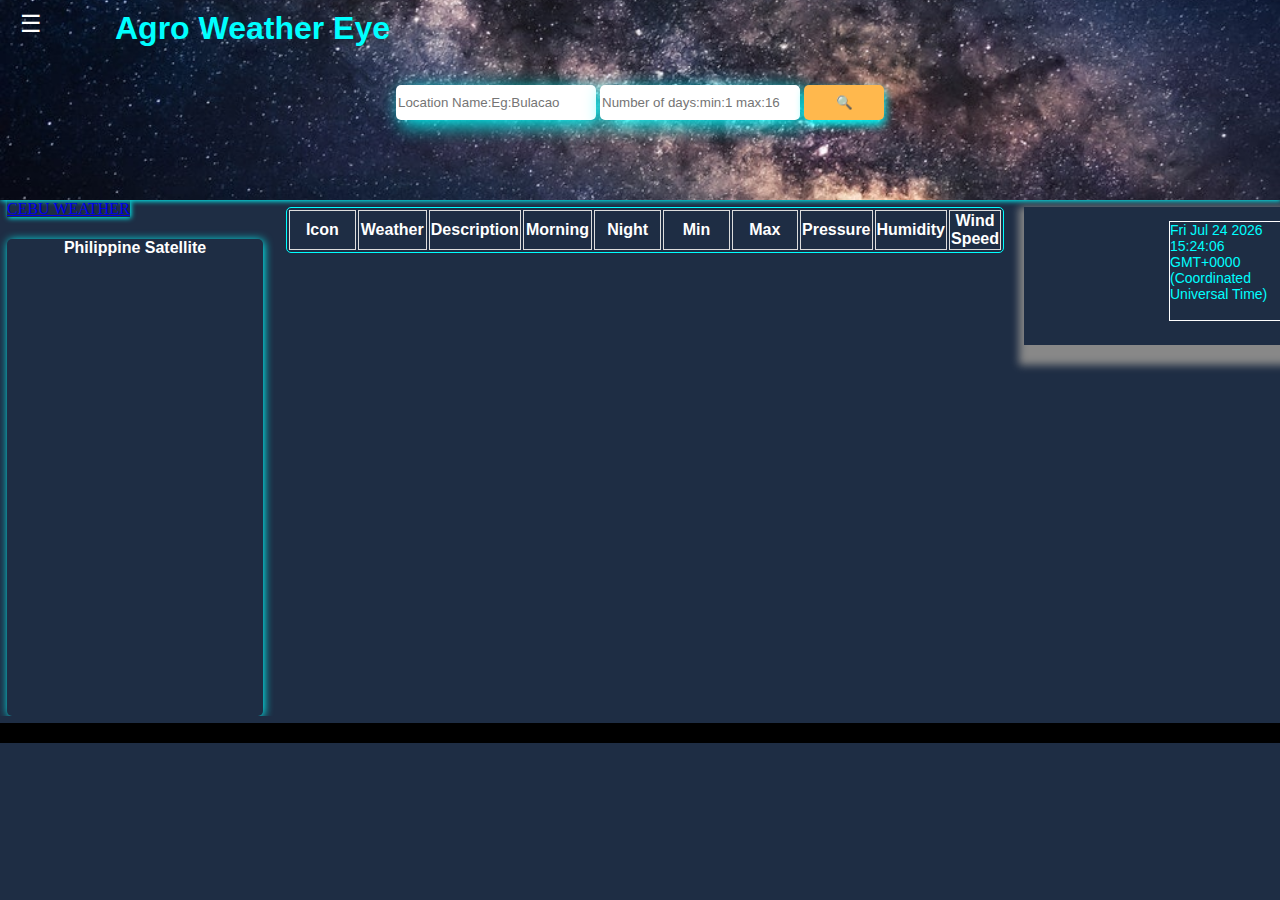
<file: darkmode.html>
<!DOCTYPE html>
<html>
<head>
<meta name="viewport" content="width=device-width, initial-scale=1.0">
<style>
* {
  box-sizing: border-box;
}
.menu {
  float: left;
  width: 20%;
}
.menuitem {
  padding: 15px;
  margin-top: 7px;
  border-bottom: 1px solid #f1f1f1;
}
.main {
 float: left;
  width: 60%;
  padding: 0 20px;
  overflow: hidden;
}
.right {
  background-color:  #1e2d44;
  float: left;
  width: 20%;
  padding: 10px 15px;
  margin-top: 7px;
  box-shadow: 5px 10px 8px 10px #888888;
}

@media only screen and (max-width:800px) {
  /* For tablets: */
  .main {
    width: 80%;
    padding: 0;
  }
  .right {
    width: 100%;
  }
}
@media only screen and (max-width:500px) {
  /* For mobile phones: */
  .menu, .main, .right {
    width: 100%;
  }
}
    td{
    border-bottom: 2px solid black;
    background-color: whitesmoke;
   
}
    td:hover{
        background-color:aqua;
        box-shadow: 5px 5px 10px black;
        border-radius: 5px;
        transition: 0.5s;
        transform: scale(1.2);
        
    }
    
    
    
    .sidenav {
  height: 100%;
  width: 0;
  position: fixed;
  z-index: 1;
  top: 0;
  left: 0;
  background-color:  #1e2d44;
  overflow-x: hidden;
  transition: 0.5s;
  padding-top: 60px;
 border-top-right-radius: 5px;
       
        
}

.sidenav a {
  padding: 8px 8px 8px 32px;
  text-decoration: none;
  font-size: 18px;
  color: whitesmoke;
  display: block;
  transition: 0.3s;
   
}

.sidenav a:hover {
  color: white;
    
}

.sidenav .closebtn {
  position: absolute;
  top: 0;
  right: 25px;
  font-size: 36px;
  margin-left: 65px;
}

#mainav {
  transition: margin-left .5s;
  padding:0;
}

@media screen and (max-height: 450px) {
  .sidenav {padding-top: 15px;}
  .sidenav a {font-size: 18px;}
}
    
    .pindotanan:hover{
         transform: scale(1.2);
    }
    .openan:hover{
         transform: scale(1.2);
    }
    .hov a:hover{
        transform: scale(1.2);
        transition: 0.5s;
        border-radius: 10px;
        box-shadow: 1px 1px 10px aqua;
    }
</style>
</head>
<body id="mainav" style="font-family:Verdana;margin: 0;padding: 0;background-color:  #1e2d44;">
<header style="margin-top: -20px;">

<div  style="background-image: url(star.jpg); background-size: cover;height: 200px; background-position:center; box-shadow: 1px 1px 5px aqua;">
     <span class="openan" style="font-family: sans-serif;  font-size:24px;cursor:pointer; margin-top: 10px;margin-left: 20px; color: white;position: absolute;" onclick="openNav()">&#9776;</span>
        <h1 style="margin-top: 20px; margin-left:100px;color: aqua;padding: 10px 15px; font-family: sans-serif;">Agro Weather Eye</h1>
      
    <center>
       <input style="height: 35px;width: 200px; border-radius: 5px; border: none;  box-shadow: 5px 5px 20px aqua;"   type="text" class="form-control" id="cityname" placeholder="Location Name:Eg:Bulacao">
       <label  for="number-of-days"></label>
        <input style="height: 35px;width: 200px; border-radius: 5px; border: none;  box-shadow: 5px 5px 20px aqua;" type="text" class="form-control" id="days" placeholder="Number of days:min:1 max:16">
        <button class="pindotanan"  style="height: 35px;width: 80px;box-shadow: 1px 5px 10px aqua;background-color: #ffb84d;border: none; border-radius: 5px; margin-top: 7px;"  id="submitCity" class="btn btn-primary" onclick="getForecast(document.getElementById('cityname').value,document.getElementById('days').value);">&#128269;</button>
       </center> 
</div>
</header>
<div style="overflow:auto">
  <div class="menu">
   
  <a style="margin-top: 7px;margin-left: 7px;box-shadow: 1px 1px 5px aqua;" class="weatherwidget-io" href="https://forecast7.com/en/10d32123d89/cebu-city/" data-label_1="CEBU" data-label_2="WEATHER" data-mode="Current" data-theme="weather_one" >CEBU WEATHER</a>
<script>
!function(d,s,id){var js,fjs=d.getElementsByTagName(s)[0];if(!d.getElementById(id)){js=d.createElement(s);js.id=id;js.src='https://weatherwidget.io/js/widget.min.js';fjs.parentNode.insertBefore(js,fjs);}}(document,'script','weatherwidget-io-js');
</script>
      <div style="text-align: center;font-family: sans-serif; box-shadow: 1px 1px 10px aqua;width: 100%;margin-left: 7px;border-radius: 5px;">
          <h4 style="margin-bottom: 5px;color: white;">Philippine Satellite</h4>
        <iframe width="100%" height="450" src="https://embed.windy.com/embed2.html?lat=10.963&lon=123.135&zoom=5&level=surface&overlay=wind&menu=&message=true&marker=true&calendar=&pressure=&type=map&location=coordinates&detail=&detailLat=10.310&detailLon=123.893&metricWind=default&metricTemp=default&radarRange=-1" frameborder="0"></iframe>
          </div>
  </div>

  <div class="main">
    
      <div style="margin-top: 7px;overflow-x:auto;font-family: sans-serif;margin-left: 10px; "  class="table-responsive">
 <table style="border: 1px solid aqua;border-radius: 5px;background-color:  #1e2d44;"  class="table table-bordered  table-condensed">
          <thead>
            <tr>
              <th style=" width: 10%; border: 1px solid #ddd;background-color: #1e2d44;color: white;" class="ico" >Icon</th>
              <th style="width: 10%; border: 1px solid #ddd;background-color: #1e2d44;color: white;">Weather</th>
              <th style="width: 10%; border: 1px solid #ddd;background-color:  #1e2d44;color: white;">Description</th>
              <th style="width: 10%; border: 1px solid #ddd;background-color:  #1e2d44;color: white;">Morning</th>
              <th style="width: 10%; border: 1px solid #ddd;background-color:  #1e2d44;color: white;">Night</th>
              <th style="width: 10%; border: 1px solid #ddd;background-color:  #1e2d44;color: white;">Min</th>
              <th style="width: 10%; border: 1px solid #ddd;background-color: #1e2d44;color: white;">Max</th>
              <th style="width: 10%; border: 1px solid #ddd;background-color: #1e2d44;color: white;">Pressure</th>
              <th style=" border: 1px solid #ddd;background-color:#1e2d44;color: white;">Humidity</th>
              <th style=" border: 1px solid #ddd;background-color: #1e2d44;color: white;">Wind Speed</th>
            </tr>
          </thead> 
          <tbody style="border: 1px solid #ddd;" id="forecast">
            
          </tbody> 
        </table>
  </div>
    </div>

  <div class="right">
         <canvas style="margin-left: 10px;" id="canvas" width="100" height="100"style="background-color:#333"></canvas>
         <p style="font-family: sans-serif;color: aqua; border: 1px solid white; font-size: 14px; width: 120px; height: 100px; margin-top: -100px;margin-left: 130px;" id="demo"></p>
      
        <script type="text/javascript" src="http://moonphases.co.uk/js/widget.js" id="moonphase_widget" widget="" lat="" lng="" date="" tz=""></script>
      <div style="margin-left: 45px;">
    <script  src="https://www.tidetimes.org.uk/grimsby-tide-times.js" type="text/javascript"></script></div>

  </div>
</div>
      <div style="font-family: sans-serif;" id="mySidenav" class="sidenav">
    <!--close nav-->
  <a href="javascript:void(0)" class="closebtn" onclick="closeNav()">&times;</a> 
    <div>
        
    <a style="margin-top: -50px;border-bottom: 2px solid white;" href="#"><h5 style="font-size: 20px; margin-bottom: 10px;">Agro Weather Eye</h5></a></div> 
          <div class="hov">
    <a style="border-bottom: 1px solid white;" class="dark" href="guide.html"><span class="line"></span>Daymode</a>
    <a style="border-bottom: 1px solid white;" class="dark" href="moonphase.html"> MoonPhase</a>
    <a style="border-bottom: 1px solid white;" class="dark" href="https://www.techpopop.com/2012/07/philippine-climate-and-planting.html">Cropclopedia</a>
    <a style="border-bottom: 1px solid white;"  href="mapanight.html">Satellite</a>
    <a style="border-bottom: 1px solid white;" href="">News</a>
    <a style="border-bottom: 1px solid white;" href="darkmode.html">Darkmode</a>
  </div>
        </div>

<div style="background-color:black;text-align:center;padding:10px;margin-top:7px;font-size:12px;"></div>
            
<script
  src="https://code.jquery.com/jquery-3.2.1.min.js"
  integrity="sha256-hwg4gsxgFZhOsEEamdOYGBf13FyQuiTwlAQgxVSNgt4="
  crossorigin="anonymous"></script>

<!--bootstarp javascript-->
<script src="https://maxcdn.bootstrapcdn.com/bootstrap/3.3.7/js/bootstrap.min.js" integrity="sha384-Tc5IQib027qvyjSMfHjOMaLkfuWVxZxUPnCJA7l2mCWNIpG9mGCD8wGNIcPD7Txa" crossorigin="anonymous"></script>

<script type="text/javascript" src="script.js"></script>
            <script>
var canvas = document.getElementById("canvas");
var ctx = canvas.getContext("2d");
var radius = canvas.height / 2;
ctx.translate(radius, radius);
radius = radius * 0.90
setInterval(drawClock, 1000);

function drawClock() {
  drawFace(ctx, radius);
  drawNumbers(ctx, radius);
  drawTime(ctx, radius);
}

function drawFace(ctx, radius) {
  var grad;
  ctx.beginPath();
  ctx.arc(0, 0, radius, 0, 2*Math.PI);
  ctx.fillStyle = 'white';
  ctx.fill();
  grad = ctx.createRadialGradient(0,0,radius*0.95, 0,0,radius*1.05);
  grad.addColorStop(0, '#333');
  grad.addColorStop(0.5, 'white');
  grad.addColorStop(1, '#333');
  ctx.strokeStyle = grad;
  ctx.lineWidth = radius*0.1;
  ctx.stroke();
  ctx.beginPath();
  ctx.arc(0, 0, radius*0.1, 0, 2*Math.PI);
  ctx.fillStyle = '#333';
  ctx.fill();
}

function drawNumbers(ctx, radius) {
  var ang;
  var num;
  ctx.font = radius*0.15 + "px arial";
  ctx.textBaseline="middle";
  ctx.textAlign="center";
  for(num = 1; num < 13; num++){
    ang = num * Math.PI / 6;
    ctx.rotate(ang);
    ctx.translate(0, -radius*0.85);
    ctx.rotate(-ang);
    ctx.fillText(num.toString(), 0, 0);
    ctx.rotate(ang);
    ctx.translate(0, radius*0.85);
    ctx.rotate(-ang);
  }
}

function drawTime(ctx, radius){
    var now = new Date();
    var hour = now.getHours();
    var minute = now.getMinutes();
    var second = now.getSeconds();
    //hour
    hour=hour%12;
    hour=(hour*Math.PI/6)+
    (minute*Math.PI/(6*60))+
    (second*Math.PI/(360*60));
    drawHand(ctx, hour, radius*0.5, radius*0.07);
    //minute
    minute=(minute*Math.PI/30)+(second*Math.PI/(30*60));
    drawHand(ctx, minute, radius*0.8, radius*0.07);
    // second
    second=(second*Math.PI/30);
    drawHand(ctx, second, radius*0.9, radius*0.02);
}

function drawHand(ctx, pos, length, width) {
    ctx.beginPath();
    ctx.lineWidth = width;
    ctx.lineCap = "round";
    ctx.moveTo(0,0);
    ctx.rotate(pos);
    ctx.lineTo(0, -length);
    ctx.stroke();
    ctx.rotate(-pos);
}
</script>
           <script>
var d = new Date();
document.getElementById("demo").innerHTML = d;
</script>
 <!------ Sidenav --->       
        <script>
function openNav() {
  document.getElementById("mySidenav").style.width = "250px";
  document.getElementById("mainav").style.marginLeft = "250px";
  document.body.style.backgroundColor = "#1e2d44";
}

function closeNav() {
  document.getElementById("mySidenav").style.width = "0";
  document.getElementById("mainav").style.marginLeft= "0";
  document.body.style.backgroundColor = "#1e2d44";
}
</script>
</body>
</html>
</file>
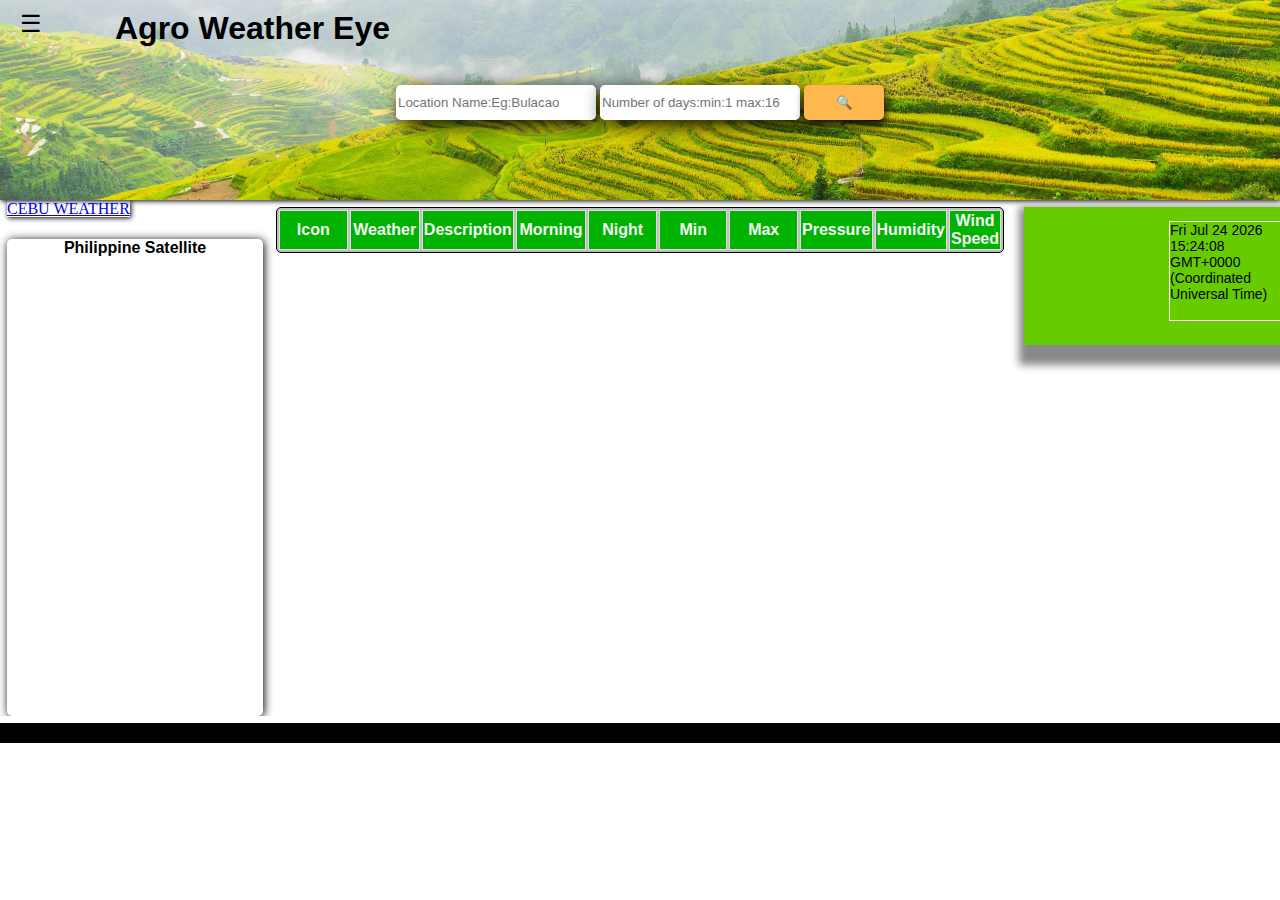
<file: guide.html>
<!DOCTYPE html>
<html>
<head>
<meta name="viewport" content="width=device-width, initial-scale=1.0">
<style>
* {
  box-sizing: border-box;
}
.menu {
  float: left;
  width: 20%;
}
.menuitem {
  padding: 15px;
  margin-top: 7px;
  border-bottom: 1px solid #f1f1f1;
}
.main {
 float: left;
  width: 60%;
  padding: 0 20px;
  overflow: hidden;
}
.right {
  background-color:  #66cc00;
  float: left;
  width: 20%;
  padding: 10px 15px;
  margin-top: 7px;
  box-shadow: 5px 10px 8px 10px #888888;
}

@media only screen and (max-width:800px) {
  /* For tablets: */
  .main {
    width: 80%;
    padding: 0;
  }
  .right {
    width: 100%;
  }
}
@media only screen and (max-width:500px) {
  /* For mobile phones: */
  .menu, .main, .right {
    width: 100%;
  }
}
    td{
    border-bottom: 2px solid black;
    background-color: whitesmoke;
   
}
    td:hover{
        background-color:aqua;
        box-shadow: 5px 5px 10px black;
        border-radius: 5px;
        transition: 0.5s;
        transform: scale(1.2);
        
    }
    
    .menu a:hover{
        background-color: lightgray;
        box-shadow: 1px 1px 1px black;
    }
    
    .sidenav {
  height: 100%;
  width: 0;
  position: fixed;
  z-index: 1;
  top: 0;
  left: 0;
  background-color: white;
  overflow-x: hidden;
  transition: 0.5s;
  padding-top: 60px;
 border-top-right-radius: 5px;
       
        
}

.sidenav a {
  padding: 8px 8px 8px 32px;
  text-decoration: none;
  font-size: 18px;
  color: black;
  display: block;
  transition: 0.3s;
}

.sidenav a:hover {
  color: black;
}

.sidenav .closebtn {
  position: absolute;
  top: 0;
  right: 25px;
  font-size: 36px;
  margin-left: 65px;
}

#mainav {
  transition: margin-left .5s;
  padding:0;
}

@media screen and (max-height: 450px) {
  .sidenav {padding-top: 15px;}
  .sidenav a {font-size: 18px;}
}
    
    .pindotanan:hover{
         transform: scale(1.2);
    }
    .openan:hover{
         transform: scale(1.2);
    }
       .hov a:hover{
        transform: scale(1.2);
        transition: 0.5s;
        border-radius: 10px;
        box-shadow: 1px 1px 10px black;
    }
    
</style>
</head>
<body id="mainav" style="font-family:Verdana;margin: 0;padding: 0;">
<header style="margin-top: -20px;">

<div  style="background-image: url(ter.jpg); background-size: cover;height: 200px; background-position:center; box-shadow: 1px 1px 5px black;">
     <span class="openan" style="font-family: sans-serif;  font-size:24px;cursor:pointer; margin-top: 10px;margin-left: 20px; color: black;position: absolute;" onclick="openNav()">&#9776;</span>
        <h1 style="margin-top: 20px; margin-left:100px;color: black;padding: 10px 15px; font-family: sans-serif;">Agro Weather Eye</h1>
      
    <center>
       <input style="height: 35px;width: 200px; border-radius: 5px; border: none;  box-shadow: 5px 5px 20px black;"   type="text" class="form-control" id="cityname" placeholder="Location Name:Eg:Bulacao">
       <label  for="number-of-days"></label>
        <input style="height: 35px;width: 200px; border-radius: 5px; border: none;  box-shadow: 5px 5px 20px black;" type="text" class="form-control" id="days" placeholder="Number of days:min:1 max:16">
        <button class="pindotanan"  style="height: 35px;width: 80px;box-shadow: 1px 5px 10px black;background-color: #ffb84d;border: none; border-radius: 5px; margin-top: 7px;"  id="submitCity" class="btn btn-primary" onclick="getForecast(document.getElementById('cityname').value,document.getElementById('days').value);">&#128269;</button>
       </center> 
</div>
</header>
<div style="overflow:auto">
  <div class="menu">
   
  <a style="margin-top: 7px;margin-left: 7px;box-shadow: 1px 1px 5px black;" class="weatherwidget-io" href="https://forecast7.com/en/10d32123d89/cebu-city/" data-label_1="CEBU" data-label_2="WEATHER" data-mode="Current" data-theme="weather_one" >CEBU WEATHER</a>
<script>
!function(d,s,id){var js,fjs=d.getElementsByTagName(s)[0];if(!d.getElementById(id)){js=d.createElement(s);js.id=id;js.src='https://weatherwidget.io/js/widget.min.js';fjs.parentNode.insertBefore(js,fjs);}}(document,'script','weatherwidget-io-js');
</script>
      <div style="text-align: center;font-family: sans-serif; box-shadow: 1px 1px 10px black;width: 100%;margin-left: 7px;border-radius: 5px;">
          <h4 style="margin-bottom: 5px;">Philippine Satellite</h4>
    <iframe width="100%" height="450" src="https://embed.windy.com/embed2.html?lat=10.963&lon=123.135&zoom=5&level=surface&overlay=wind&menu=&message=true&marker=true&calendar=&pressure=&type=map&location=coordinates&detail=&detailLat=10.310&detailLon=123.893&metricWind=default&metricTemp=default&radarRange=-1" frameborder="0"></iframe>
          </div>
  </div>

  <div class="main">
    
      <div style="margin-top: 7px;overflow-x:auto;font-family: sans-serif; "  class="table-responsive">
 <table style="border: 1px solid black;border-radius: 5px; background-color: #bfbfbf;"  class="table table-bordered  table-condensed">
          <thead>
            <tr>
              <th style=" width: 10%; border: 1px solid #ddd;background-color:#00b300;color: whitesmoke;" class="ico" >Icon</th>
              <th style="width: 10%; border: 1px solid #ddd;background-color: #00b300;color: whitesmoke;">Weather</th>
              <th style="width: 10%; border: 1px solid #ddd;background-color: #00b300;color: whitesmoke;">Description</th>
              <th style="width: 10%; border: 1px solid #ddd;background-color: #00b300;color: whitesmoke;">Morning</th>
              <th style="width: 10%; border: 1px solid #ddd;background-color:#00b300;color: whitesmoke;">Night</th>
              <th style="width: 10%; border: 1px solid #ddd;background-color: #00b300;color: whitesmoke;">Min</th>
              <th style="width: 10%; border: 1px solid #ddd;background-color: #00b300;color: whitesmoke;">Max</th>
              <th style="width: 10%; border: 1px solid #ddd;background-color: #00b300;color: whitesmoke;">Pressure</th>
              <th style=" border: 1px solid #ddd;background-color: #00b300;color: whitesmoke;">Humidity</th>
              <th style=" border: 1px solid #ddd;background-color: #00b300;color: whitesmoke;">Wind Speed</th>
            </tr>
          </thead> 
          <tbody style="border: 1px solid #ddd;" id="forecast">
            
          </tbody> 
        </table>
  </div>
    </div>

  <div class="right">
         <canvas style="margin-left: 10px;" id="canvas" width="100" height="100"style="background-color:#333"></canvas>
         <p style="font-family: sans-serif;color: black; border: 1px solid white; font-size: 14px; width: 120px; height: 100px; margin-top: -100px;margin-left: 130px;" id="demo"></p>
      
        <script type="text/javascript" src="http://moonphases.co.uk/js/widget.js" id="moonphase_widget" widget="" lat="" lng="" date="" tz=""></script>
      <div style="margin-left: 45px;">
    <script  src="https://www.tidetimes.org.uk/grimsby-tide-times.js" type="text/javascript"></script></div>

  </div>
</div>
      <div style="font-family: sans-serif;" id="mySidenav" class="sidenav">
    <!--close nav-->
  <a href="javascript:void(0)" class="closebtn" onclick="closeNav()">&times;</a> 
          
    <a style="margin-top: -50px;border-bottom: 2px solid gray;" href="#"><h5 style="font-size: 20px; margin-bottom: 10px;">Agro Weather Eye</h5></a>
          
    <div class="hov">
            <a style="border-bottom: 1px solid black;" class="dark" href="darkmode.html"><span class="line"></span>Nightmode</a>
            <a style="border-bottom: 1px solid black;" class="dark" href="moondaymode.html"> MoonPhase</a>
            <a style="border-bottom: 1px solid black;" class="dark" href="cropclopedia.html">Cropclopedia</a>
            <a style="border-bottom: 1px solid black;"  href="mapa.html">Satellite</a>
            <a style="border-bottom: 1px solid black;" href="">News</a>
         
        
        
        
        
          </div>
        </div>

<div style="background-color:black;text-align:center;padding:10px;margin-top:7px;font-size:12px;"></div>
            
<script
  src="https://code.jquery.com/jquery-3.2.1.min.js"
  integrity="sha256-hwg4gsxgFZhOsEEamdOYGBf13FyQuiTwlAQgxVSNgt4="
  crossorigin="anonymous"></script>

<!--bootstarp javascript-->
<script src="https://maxcdn.bootstrapcdn.com/bootstrap/3.3.7/js/bootstrap.min.js" integrity="sha384-Tc5IQib027qvyjSMfHjOMaLkfuWVxZxUPnCJA7l2mCWNIpG9mGCD8wGNIcPD7Txa" crossorigin="anonymous"></script>

<script type="text/javascript" src="script.js"></script>
            <script>
var canvas = document.getElementById("canvas");
var ctx = canvas.getContext("2d");
var radius = canvas.height / 2;
ctx.translate(radius, radius);
radius = radius * 0.90
setInterval(drawClock, 1000);

function drawClock() {
  drawFace(ctx, radius);
  drawNumbers(ctx, radius);
  drawTime(ctx, radius);
}

function drawFace(ctx, radius) {
  var grad;
  ctx.beginPath();
  ctx.arc(0, 0, radius, 0, 2*Math.PI);
  ctx.fillStyle = 'white';
  ctx.fill();
  grad = ctx.createRadialGradient(0,0,radius*0.95, 0,0,radius*1.05);
  grad.addColorStop(0, '#333');
  grad.addColorStop(0.5, 'white');
  grad.addColorStop(1, '#333');
  ctx.strokeStyle = grad;
  ctx.lineWidth = radius*0.1;
  ctx.stroke();
  ctx.beginPath();
  ctx.arc(0, 0, radius*0.1, 0, 2*Math.PI);
  ctx.fillStyle = '#333';
  ctx.fill();
}

function drawNumbers(ctx, radius) {
  var ang;
  var num;
  ctx.font = radius*0.15 + "px arial";
  ctx.textBaseline="middle";
  ctx.textAlign="center";
  for(num = 1; num < 13; num++){
    ang = num * Math.PI / 6;
    ctx.rotate(ang);
    ctx.translate(0, -radius*0.85);
    ctx.rotate(-ang);
    ctx.fillText(num.toString(), 0, 0);
    ctx.rotate(ang);
    ctx.translate(0, radius*0.85);
    ctx.rotate(-ang);
  }
}

function drawTime(ctx, radius){
    var now = new Date();
    var hour = now.getHours();
    var minute = now.getMinutes();
    var second = now.getSeconds();
    //hour
    hour=hour%12;
    hour=(hour*Math.PI/6)+
    (minute*Math.PI/(6*60))+
    (second*Math.PI/(360*60));
    drawHand(ctx, hour, radius*0.5, radius*0.07);
    //minute
    minute=(minute*Math.PI/30)+(second*Math.PI/(30*60));
    drawHand(ctx, minute, radius*0.8, radius*0.07);
    // second
    second=(second*Math.PI/30);
    drawHand(ctx, second, radius*0.9, radius*0.02);
}

function drawHand(ctx, pos, length, width) {
    ctx.beginPath();
    ctx.lineWidth = width;
    ctx.lineCap = "round";
    ctx.moveTo(0,0);
    ctx.rotate(pos);
    ctx.lineTo(0, -length);
    ctx.stroke();
    ctx.rotate(-pos);
}
</script>
           <script>
var d = new Date();
document.getElementById("demo").innerHTML = d;
</script>
 <!------ Sidenav --->       
        <script>
function openNav() {
  document.getElementById("mySidenav").style.width = "250px";
  document.getElementById("mainav").style.marginLeft = "250px";
  document.body.style.backgroundColor = "rgba(0,0,0,0.4)";
}

function closeNav() {
  document.getElementById("mySidenav").style.width = "0";
  document.getElementById("mainav").style.marginLeft= "0";
  document.body.style.backgroundColor = "white";
}
</script>
</body>
</html>
</file>
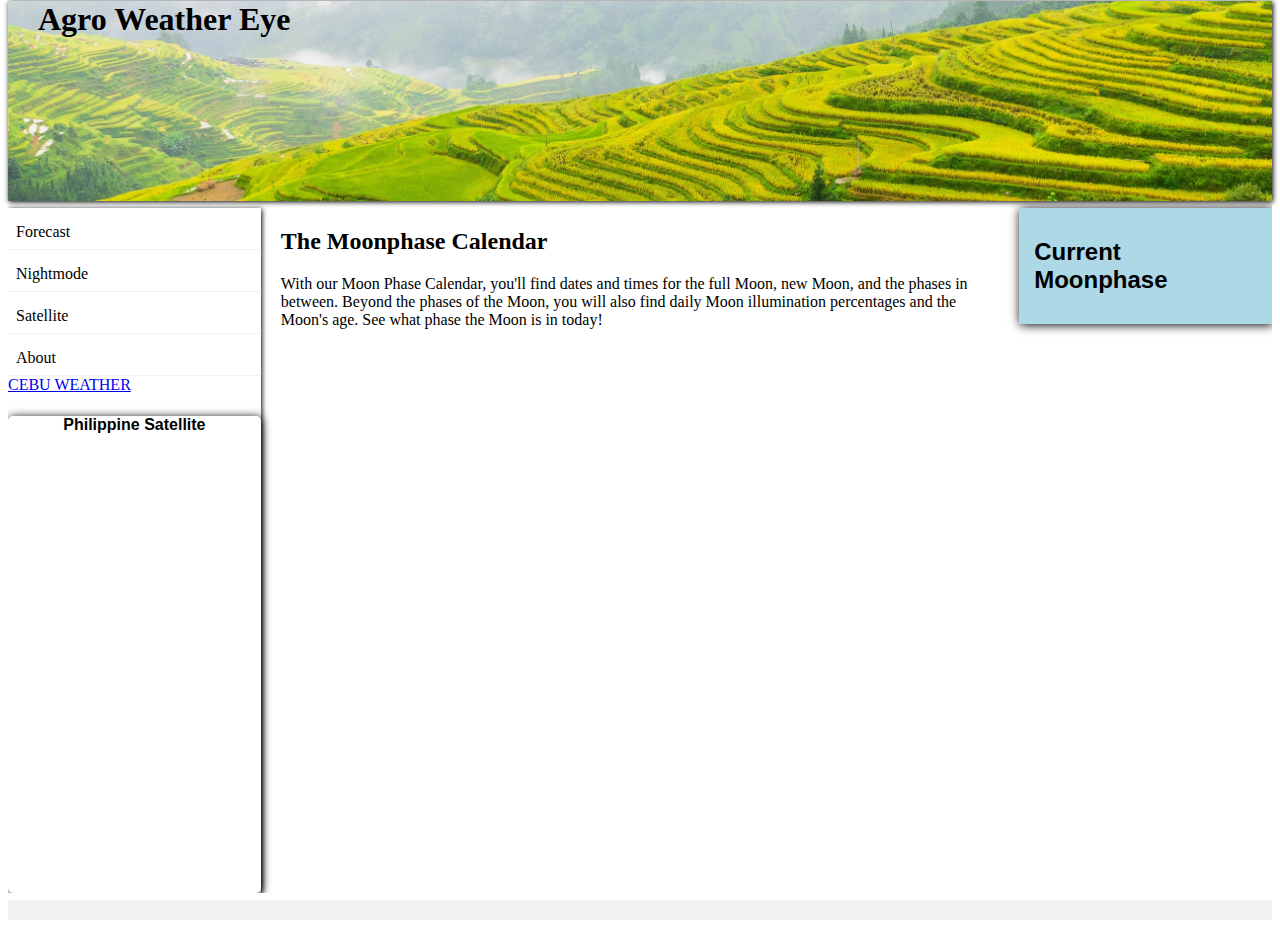
<file: moondaymode.html>
<!DOCTYPE html>
<html>
<head>
<meta name="viewport" content="width=device-width, initial-scale=1.0">
<style>
* {
  box-sizing: border-box;
}
.menu {
  float: left;
  width: 20%;
}
.menuitem {
  padding: 8px;
  margin-top: 7px;
  border-bottom: 1px solid #f1f1f1;
}
      .menuitem a{
        text-decoration: none;
        color: black;
    }
.main {
  float: left;
  width: 60%;
  padding: 0 20px;
  overflow: hidden;

    margin-top: 7px;
}
.right {
  background-color: lightblue;
  float: left;
  width: 20%;
  padding: 10px 15px;
  margin-top: 7px;
}

@media only screen and (max-width:800px) {
  /* For tablets: */
  .main {
    width: 80%;
    padding: 0;
  }
  .right {
    width: 100%;
  }
}
@media only screen and (max-width:500px) {
  /* For mobile phones: */
  .menu, .main, .right {
    width: 100%;
  }
}
</style>
</head>
<body style="font-family:Verdana;">

<div  style="background-image: url(ter.jpg); background-size: cover;height: 200px; background-position:center; box-shadow: 1px 1px 5px black;margin-top: -20px;">
  <h1 style="margin-left: 30px;">Agro Weather Eye</h1>
  
</div>

<div style="overflow:auto">
  <div Style="box-shadow: 1px 1px 5px black;margin-top: 7px;" class="menu">
    <div class="menuitem"><a href="guide.html">Forecast</a></div>
    <div class="menuitem"><a href="moonphase.html">Nightmode</a></div>
    <div class="menuitem"><a href="mapa.html">Satellite</a></div>
    <div class="menuitem">About</div>
    <a style="margin-top: box-shadow: 1px 1px 5px black;" class="weatherwidget-io" href="https://forecast7.com/en/10d32123d89/cebu-city/" data-label_1="CEBU" data-label_2="WEATHER" data-mode="Current" data-theme="weather_one" >CEBU WEATHER</a>
<script>
!function(d,s,id){var js,fjs=d.getElementsByTagName(s)[0];if(!d.getElementById(id)){js=d.createElement(s);js.id=id;js.src='https://weatherwidget.io/js/widget.min.js';fjs.parentNode.insertBefore(js,fjs);}}(document,'script','weatherwidget-io-js');
</script>
  <div style="text-align: center;font-family: sans-serif; box-shadow: 1px 1px 10px black;width: 100%;border-radius: 5px;">
          <h4 style="margin-bottom: 5px;">Philippine Satellite</h4>
    <iframe width="100%" height="450" src="https://embed.windy.com/embed2.html?lat=10.963&lon=123.135&zoom=5&level=surface&overlay=wind&menu=&message=true&marker=true&calendar=&pressure=&type=map&location=coordinates&detail=&detailLat=10.310&detailLon=123.893&metricWind=default&metricTemp=default&radarRange=-1" frameborder="0"></iframe>
          </div>
    
    
    </div>

  <div class="main">
    <h2 >The Moonphase Calendar</h2>
        <p>With our Moon Phase Calendar, you'll find dates and times for the full Moon, new Moon, and the phases in between. Beyond the phases of the Moon, you will also find daily Moon illumination percentages and the Moon's age. See what phase the Moon is in today!</p>
      <div style="width: 100%;">
<script type="text/javascript" src="http://www.midnightkite.com/mooncalendar.js"></script></div>
  </div>

  <div style="font-family: sans-serif;box-shadow: 1px 1px 10px black;" class="right">
    <h2>Current Moonphase</h2>
  
<script type="text/javascript" src="http://moonphases.co.uk/js/widget.js" id="moonphase_widget" widget="" lat="" lng="" date="" tz=""></script>
  </div>
</div>


<div style="background-color:#f1f1f1;text-align:center;padding:10px;margin-top:7px;font-size:12px;"></div>

</body>
</html>
</file>
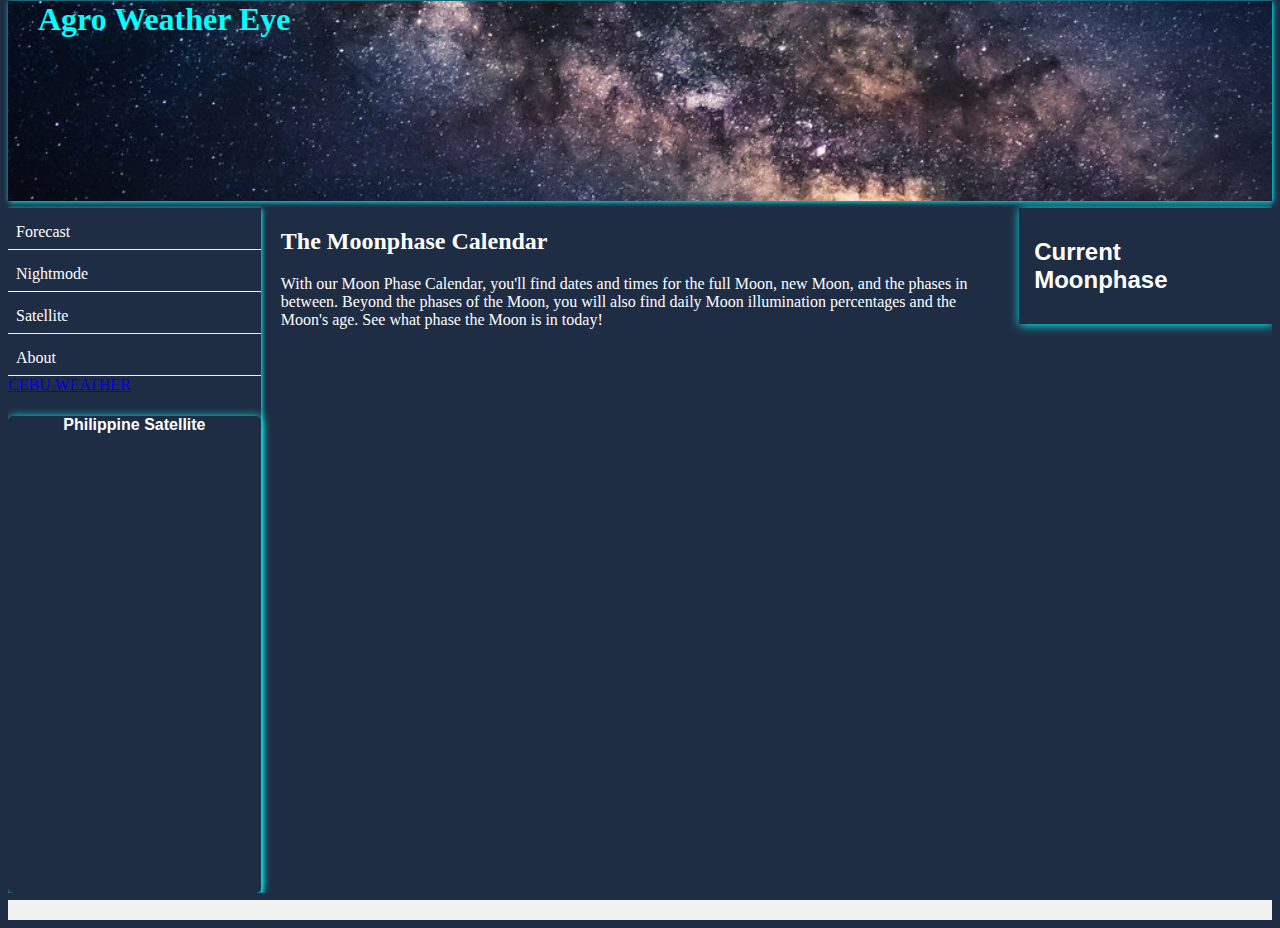
<file: moonphase.html>
<!DOCTYPE html>
<html>
<head>
<meta name="viewport" content="width=device-width, initial-scale=1.0">
<style>
* {
  box-sizing: border-box;
}
.menu {
  float: left;
  width: 20%;

}
.menuitem {
  padding: 8px;
  margin-top: 7px;
  border-bottom: 1px solid #f1f1f1;
}
      .menuitem a{
        text-decoration: none;
        color: white;
    }
.main {
  float: left;
  width: 60%;
  padding: 0 20px;
  overflow: hidden;

    margin-top: 7px;
}
.right {
  background-color: lightblue;
  float: left;
  width: 20%;
  padding: 10px 15px;
  margin-top: 7px;
}

@media only screen and (max-width:800px) {
  /* For tablets: */
  .main {
    width: 80%;
    padding: 0;
  }
  .right {
    width: 100%;
  }
}
@media only screen and (max-width:500px) {
  /* For mobile phones: */
  .menu, .main, .right {
    width: 100%;
  }
}
</style>
</head>
<body style="font-family:Verdana;background-color:  #1e2d44;">

<div  style="background-image: url(star.jpg); background-size: cover;height: 200px; background-position:center; box-shadow: 1px 1px 5px aqua;margin-top: -20px;color: aqua;">
  <h1 style="margin-left: 30px;">Agro Weather Eye</h1>
  
</div>

<div style="overflow:auto; ">
  <div Style="box-shadow: 1px 1px 5px aqua;margin-top: 7px; color: white;" class="menu">
    <div style="color: white;" class="menuitem"><a href="darkmode.html">Forecast</a></div>
    <div style="color: white;" class="menuitem"><a href="moonphase.html">Nightmode</a></div>
    <div style="color: white;" class="menuitem"><a href="mapanight.html">Satellite</a></div>
    <div style="color: white;" class="menuitem">About</div>
    <a style="margin-top: box-shadow: 1px 1px 5px black;" class="weatherwidget-io" href="https://forecast7.com/en/10d32123d89/cebu-city/" data-label_1="CEBU" data-label_2="WEATHER" data-mode="Current" data-theme="weather_one" >CEBU WEATHER</a>
<script>
!function(d,s,id){var js,fjs=d.getElementsByTagName(s)[0];if(!d.getElementById(id)){js=d.createElement(s);js.id=id;js.src='https://weatherwidget.io/js/widget.min.js';fjs.parentNode.insertBefore(js,fjs);}}(document,'script','weatherwidget-io-js');
</script>
  <div style="text-align: center;font-family: sans-serif; box-shadow: 1px 1px 10px aqua;width: 100%;border-radius: 5px;margin-top: 7px;">
          <h4 style="margin-bottom: 5px; color: white;">Philippine Satellite</h4>
    <iframe width="100%" height="450" src="https://embed.windy.com/embed2.html?lat=10.963&lon=123.135&zoom=5&level=surface&overlay=wind&menu=&message=true&marker=true&calendar=&pressure=&type=map&location=coordinates&detail=&detailLat=10.310&detailLon=123.893&metricWind=default&metricTemp=default&radarRange=-1" frameborder="0"></iframe>
          </div>
    
    
    </div>

  <div class="main">
    <h2 style="color: white;">The Moonphase Calendar</h2>
        <p style="color: white;">With our Moon Phase Calendar, you'll find dates and times for the full Moon, new Moon, and the phases in between. Beyond the phases of the Moon, you will also find daily Moon illumination percentages and the Moon's age. See what phase the Moon is in today!</p>
      <div style="width: 100%;">
<script type="text/javascript" src="http://www.midnightkite.com/mooncalendar.js"></script></div>
  </div>

  <div style="font-family: sans-serif;box-shadow: 1px 1px 10px aqua;background-color:  #1e2d44;color: white;" class="right">
    <h2>Current Moonphase</h2>
  
<script type="text/javascript" src="http://moonphases.co.uk/js/widget.js" id="moonphase_widget" widget="" lat="" lng="" date="" tz=""></script>
  </div>
</div>


<div style="background-color:#f1f1f1;text-align:center;padding:10px;margin-top:7px;font-size:12px;"></div>

</body>
</html>
</file>
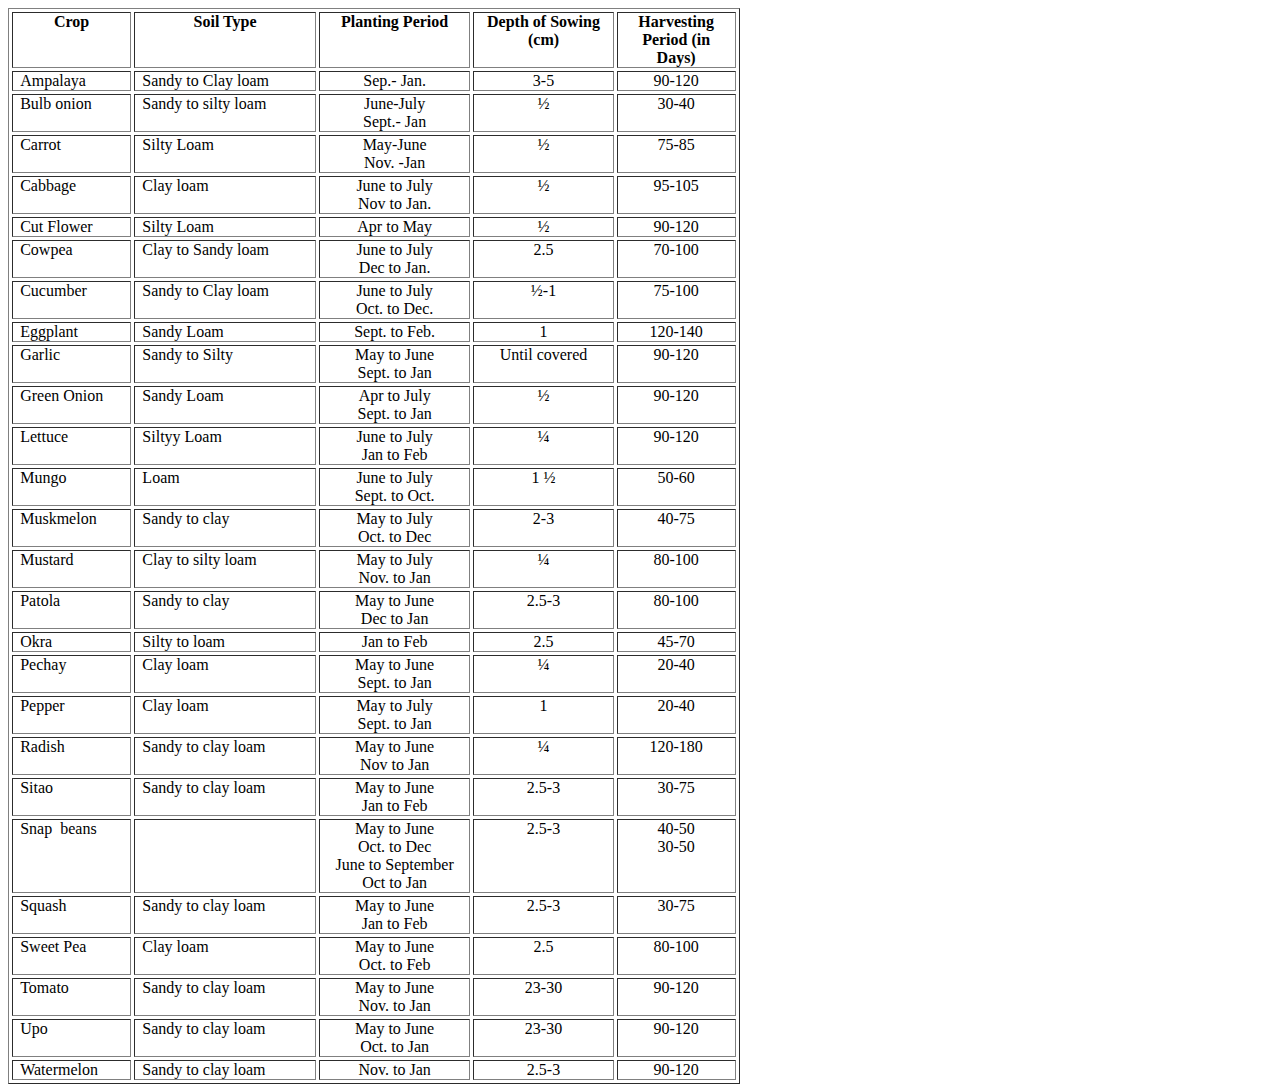
<file: tables.html>
<html><body><table border="1" cellpadding="0" cellspacing="3" class="MsoTableGrid"><tbody>
<tr><td style="padding: 0in 5.4pt; width: 77.1pt;" valign="top" width="103"><div align="center" class="MsoNoSpacing" style="text-align: center;">
<b>Crop<o:p></o:p></b></div>
</td><td style="padding: 0in 5.4pt; width: 124.05pt;" valign="top" width="165"><div align="center" class="MsoNoSpacing" style="text-align: center;">
<b>Soil Type<o:p></o:p></b></div>
</td><td style="padding: 0in 5.4pt; width: 101.25pt;" valign="top" width="135"><div align="center" class="MsoNoSpacing" style="text-align: center;">
<b>Planting Period<o:p></o:p></b></div>
</td><td style="padding: 0in 5.4pt; width: 93pt;" valign="top" width="124"><div align="center" class="MsoNoSpacing" style="text-align: center;">
<b>Depth of Sowing (cm)<o:p></o:p></b></div>
</td><td style="padding: 0in 5.4pt; width: 76.9pt;" valign="top" width="103"><div align="center" class="MsoNoSpacing" style="text-align: center;">
<b>Harvesting Period (in Days)<o:p></o:p></b></div>
</td></tr>
<tr><td style="padding: 0in 5.4pt; width: 77.1pt;" valign="top" width="103"><div class="MsoNoSpacing">
Ampalaya<o:p></o:p></div>
</td><td style="padding: 0in 5.4pt; width: 124.05pt;" valign="top" width="165"><div class="MsoNoSpacing">
Sandy to Clay loam<o:p></o:p></div>
</td><td style="padding: 0in 5.4pt; width: 101.25pt;" valign="top" width="135"><div align="center" class="MsoNoSpacing" style="text-align: center;">
Sep.- Jan.<o:p></o:p></div>
</td><td style="padding: 0in 5.4pt; width: 93pt;" valign="top" width="124"><div align="center" class="MsoNoSpacing" style="text-align: center;">
3-5<o:p></o:p></div>
</td><td style="padding: 0in 5.4pt; width: 76.9pt;" valign="top" width="103"><div align="center" class="MsoNoSpacing" style="text-align: center;">
90-120<o:p></o:p></div>
</td></tr>
<tr><td style="padding: 0in 5.4pt; width: 77.1pt;" valign="top" width="103"><div class="MsoNoSpacing">
Bulb onion<o:p></o:p></div>
</td><td style="padding: 0in 5.4pt; width: 124.05pt;" valign="top" width="165"><div class="MsoNoSpacing">
Sandy to silty loam<o:p></o:p></div>
</td><td style="padding: 0in 5.4pt; width: 101.25pt;" valign="top" width="135"><div align="center" class="MsoNoSpacing" style="text-align: center;">
June-July<o:p></o:p></div>
<div align="center" class="MsoNoSpacing" style="text-align: center;">
Sept.- Jan<o:p></o:p></div>
</td><td style="padding: 0in 5.4pt; width: 93pt;" valign="top" width="124"><div align="center" class="MsoNoSpacing" style="text-align: center;">
½<o:p></o:p></div>
</td><td style="padding: 0in 5.4pt; width: 76.9pt;" valign="top" width="103"><div align="center" class="MsoNoSpacing" style="text-align: center;">
30-40<o:p></o:p></div>
</td></tr>
<tr><td style="padding: 0in 5.4pt; width: 77.1pt;" valign="top" width="103"><div class="MsoNoSpacing">
Carrot<o:p></o:p></div>
</td><td style="padding: 0in 5.4pt; width: 124.05pt;" valign="top" width="165"><div class="MsoNoSpacing">
Silty Loam<o:p></o:p></div>
</td><td style="padding: 0in 5.4pt; width: 101.25pt;" valign="top" width="135"><div align="center" class="MsoNoSpacing" style="text-align: center;">
May-June<o:p></o:p></div>
<div align="center" class="MsoNoSpacing" style="text-align: center;">
Nov. -Jan<o:p></o:p></div>
</td><td style="padding: 0in 5.4pt; width: 93pt;" valign="top" width="124"><div align="center" class="MsoNoSpacing" style="text-align: center;">
½<o:p></o:p></div>
</td><td style="padding: 0in 5.4pt; width: 76.9pt;" valign="top" width="103"><div align="center" class="MsoNoSpacing" style="text-align: center;">
75-85<o:p></o:p></div>
</td></tr>
<tr><td style="padding: 0in 5.4pt; width: 77.1pt;" valign="top" width="103"><div class="MsoNoSpacing">
Cabbage<o:p></o:p></div>
</td><td style="padding: 0in 5.4pt; width: 124.05pt;" valign="top" width="165"><div class="MsoNoSpacing">
Clay loam<o:p></o:p></div>
</td><td style="padding: 0in 5.4pt; width: 101.25pt;" valign="top" width="135"><div align="center" class="MsoNoSpacing" style="text-align: center;">
June to July<o:p></o:p></div>
<div align="center" class="MsoNoSpacing" style="text-align: center;">
Nov to Jan.<o:p></o:p></div>
</td><td style="padding: 0in 5.4pt; width: 93pt;" valign="top" width="124"><div align="center" class="MsoNoSpacing" style="text-align: center;">
½<o:p></o:p></div>
</td><td style="padding: 0in 5.4pt; width: 76.9pt;" valign="top" width="103"><div align="center" class="MsoNoSpacing" style="text-align: center;">
95-105<o:p></o:p></div>
</td></tr>
<tr><td style="padding: 0in 5.4pt; width: 77.1pt;" valign="top" width="103"><div class="MsoNoSpacing">
Cut Flower<o:p></o:p></div>
</td><td style="padding: 0in 5.4pt; width: 124.05pt;" valign="top" width="165"><div class="MsoNoSpacing">
Silty Loam<o:p></o:p></div>
</td><td style="padding: 0in 5.4pt; width: 101.25pt;" valign="top" width="135"><div align="center" class="MsoNoSpacing" style="text-align: center;">
Apr to May<o:p></o:p></div>
</td><td style="padding: 0in 5.4pt; width: 93pt;" valign="top" width="124"><div align="center" class="MsoNoSpacing" style="text-align: center;">
½<o:p></o:p></div>
</td><td style="padding: 0in 5.4pt; width: 76.9pt;" valign="top" width="103"><div align="center" class="MsoNoSpacing" style="text-align: center;">
90-120<o:p></o:p></div>
</td></tr>
<tr><td style="padding: 0in 5.4pt; width: 77.1pt;" valign="top" width="103"><div class="MsoNoSpacing">
Cowpea<o:p></o:p></div>
</td><td style="padding: 0in 5.4pt; width: 124.05pt;" valign="top" width="165"><div class="MsoNoSpacing">
Clay to Sandy loam<o:p></o:p></div>
</td><td style="padding: 0in 5.4pt; width: 101.25pt;" valign="top" width="135"><div align="center" class="MsoNoSpacing" style="text-align: center;">
June to July<o:p></o:p></div>
<div align="center" class="MsoNoSpacing" style="text-align: center;">
Dec to Jan.<o:p></o:p></div>
</td><td style="padding: 0in 5.4pt; width: 93pt;" valign="top" width="124"><div align="center" class="MsoNoSpacing" style="text-align: center;">
2.5<o:p></o:p></div>
</td><td style="padding: 0in 5.4pt; width: 76.9pt;" valign="top" width="103"><div align="center" class="MsoNoSpacing" style="text-align: center;">
70-100<o:p></o:p></div>
</td></tr>
<tr><td style="padding: 0in 5.4pt; width: 77.1pt;" valign="top" width="103"><div class="MsoNoSpacing">
Cucumber<o:p></o:p></div>
</td><td style="padding: 0in 5.4pt; width: 124.05pt;" valign="top" width="165"><div class="MsoNoSpacing">
Sandy to Clay loam<o:p></o:p></div>
</td><td style="padding: 0in 5.4pt; width: 101.25pt;" valign="top" width="135"><div align="center" class="MsoNoSpacing" style="text-align: center;">
June to July<o:p></o:p></div>
<div align="center" class="MsoNoSpacing" style="text-align: center;">
Oct. to Dec.<o:p></o:p></div>
</td><td style="padding: 0in 5.4pt; width: 93pt;" valign="top" width="124"><div align="center" class="MsoNoSpacing" style="text-align: center;">
½-1<o:p></o:p></div>
</td><td style="padding: 0in 5.4pt; width: 76.9pt;" valign="top" width="103"><div align="center" class="MsoNoSpacing" style="text-align: center;">
75-100<o:p></o:p></div>
</td></tr>
<tr><td style="padding: 0in 5.4pt; width: 77.1pt;" valign="top" width="103"><div class="MsoNoSpacing">
Eggplant<o:p></o:p></div>
</td><td style="padding: 0in 5.4pt; width: 124.05pt;" valign="top" width="165"><div class="MsoNoSpacing">
Sandy Loam<o:p></o:p></div>
</td><td style="padding: 0in 5.4pt; width: 101.25pt;" valign="top" width="135"><div align="center" class="MsoNoSpacing" style="text-align: center;">
Sept. to Feb.<o:p></o:p></div>
</td><td style="padding: 0in 5.4pt; width: 93pt;" valign="top" width="124"><div align="center" class="MsoNoSpacing" style="text-align: center;">
1<o:p></o:p></div>
</td><td style="padding: 0in 5.4pt; width: 76.9pt;" valign="top" width="103"><div align="center" class="MsoNoSpacing" style="text-align: center;">
120-140<o:p></o:p></div>
</td></tr>
<tr><td style="padding: 0in 5.4pt; width: 77.1pt;" valign="top" width="103"><div class="MsoNoSpacing">
Garlic<o:p></o:p></div>
</td><td style="padding: 0in 5.4pt; width: 124.05pt;" valign="top" width="165"><div class="MsoNoSpacing">
Sandy to Silty<o:p></o:p></div>
</td><td style="padding: 0in 5.4pt; width: 101.25pt;" valign="top" width="135"><div align="center" class="MsoNoSpacing" style="text-align: center;">
May to June<o:p></o:p></div>
<div align="center" class="MsoNoSpacing" style="text-align: center;">
Sept. to Jan<o:p></o:p></div>
</td><td style="padding: 0in 5.4pt; width: 93pt;" valign="top" width="124"><div align="center" class="MsoNoSpacing" style="text-align: center;">
Until covered<o:p></o:p></div>
</td><td style="padding: 0in 5.4pt; width: 76.9pt;" valign="top" width="103"><div align="center" class="MsoNoSpacing" style="text-align: center;">
90-120<o:p></o:p></div>
</td></tr>
<tr><td style="padding: 0in 5.4pt; width: 77.1pt;" valign="top" width="103"><div class="MsoNoSpacing">
Green Onion<o:p></o:p></div>
</td><td style="padding: 0in 5.4pt; width: 124.05pt;" valign="top" width="165"><div class="MsoNoSpacing">
Sandy Loam<o:p></o:p></div>
</td><td style="padding: 0in 5.4pt; width: 101.25pt;" valign="top" width="135"><div align="center" class="MsoNoSpacing" style="text-align: center;">
Apr to July<o:p></o:p></div>
<div align="center" class="MsoNoSpacing" style="text-align: center;">
Sept. to Jan<o:p></o:p></div>
</td><td style="padding: 0in 5.4pt; width: 93pt;" valign="top" width="124"><div align="center" class="MsoNoSpacing" style="text-align: center;">
½<o:p></o:p></div>
</td><td style="padding: 0in 5.4pt; width: 76.9pt;" valign="top" width="103"><div align="center" class="MsoNoSpacing" style="text-align: center;">
90-120<o:p></o:p></div>
</td></tr>
<tr><td style="padding: 0in 5.4pt; width: 77.1pt;" valign="top" width="103"><div class="MsoNoSpacing">
Lettuce<o:p></o:p></div>
</td><td style="padding: 0in 5.4pt; width: 124.05pt;" valign="top" width="165"><div class="MsoNoSpacing">
Siltyy Loam<o:p></o:p></div>
</td><td style="padding: 0in 5.4pt; width: 101.25pt;" valign="top" width="135"><div align="center" class="MsoNoSpacing" style="text-align: center;">
June to July<o:p></o:p></div>
<div align="center" class="MsoNoSpacing" style="text-align: center;">
Jan to Feb<o:p></o:p></div>
</td><td style="padding: 0in 5.4pt; width: 93pt;" valign="top" width="124"><div align="center" class="MsoNoSpacing" style="text-align: center;">
¼<o:p></o:p></div>
</td><td style="padding: 0in 5.4pt; width: 76.9pt;" valign="top" width="103"><div align="center" class="MsoNoSpacing" style="text-align: center;">
90-120<o:p></o:p></div>
</td></tr>
<tr><td style="padding: 0in 5.4pt; width: 77.1pt;" valign="top" width="103"><div class="MsoNoSpacing">
Mungo<o:p></o:p></div>
</td><td style="padding: 0in 5.4pt; width: 124.05pt;" valign="top" width="165"><div class="MsoNoSpacing">
Loam<o:p></o:p></div>
</td><td style="padding: 0in 5.4pt; width: 101.25pt;" valign="top" width="135"><div align="center" class="MsoNoSpacing" style="text-align: center;">
June to July<o:p></o:p></div>
<div align="center" class="MsoNoSpacing" style="text-align: center;">
Sept. to Oct.<o:p></o:p></div>
</td><td style="padding: 0in 5.4pt; width: 93pt;" valign="top" width="124"><div align="center" class="MsoNoSpacing" style="text-align: center;">
1 ½<o:p></o:p></div>
</td><td style="padding: 0in 5.4pt; width: 76.9pt;" valign="top" width="103"><div align="center" class="MsoNoSpacing" style="text-align: center;">
50-60<o:p></o:p></div>
</td></tr>
<tr><td style="padding: 0in 5.4pt; width: 77.1pt;" valign="top" width="103"><div class="MsoNoSpacing">
Muskmelon<o:p></o:p></div>
</td><td style="padding: 0in 5.4pt; width: 124.05pt;" valign="top" width="165"><div class="MsoNoSpacing">
Sandy to clay<o:p></o:p></div>
</td><td style="padding: 0in 5.4pt; width: 101.25pt;" valign="top" width="135"><div align="center" class="MsoNoSpacing" style="text-align: center;">
May to July<o:p></o:p></div>
<div align="center" class="MsoNoSpacing" style="text-align: center;">
Oct. to Dec<o:p></o:p></div>
</td><td style="padding: 0in 5.4pt; width: 93pt;" valign="top" width="124"><div align="center" class="MsoNoSpacing" style="text-align: center;">
2-3<o:p></o:p></div>
</td><td style="padding: 0in 5.4pt; width: 76.9pt;" valign="top" width="103"><div align="center" class="MsoNoSpacing" style="text-align: center;">
40-75<o:p></o:p></div>
</td></tr>
<tr><td style="padding: 0in 5.4pt; width: 77.1pt;" valign="top" width="103"><div class="MsoNoSpacing">
Mustard<o:p></o:p></div>
</td><td style="padding: 0in 5.4pt; width: 124.05pt;" valign="top" width="165"><div class="MsoNoSpacing">
Clay to silty loam<o:p></o:p></div>
</td><td style="padding: 0in 5.4pt; width: 101.25pt;" valign="top" width="135"><div align="center" class="MsoNoSpacing" style="text-align: center;">
May to July<o:p></o:p></div>
<div align="center" class="MsoNoSpacing" style="text-align: center;">
Nov. to Jan<o:p></o:p></div>
</td><td style="padding: 0in 5.4pt; width: 93pt;" valign="top" width="124"><div align="center" class="MsoNoSpacing" style="text-align: center;">
¼<o:p></o:p></div>
</td><td style="padding: 0in 5.4pt; width: 76.9pt;" valign="top" width="103"><div align="center" class="MsoNoSpacing" style="text-align: center;">
80-100<o:p></o:p></div>
</td></tr>
<tr><td style="padding: 0in 5.4pt; width: 77.1pt;" valign="top" width="103"><div class="MsoNoSpacing">
Patola<o:p></o:p></div>
</td><td style="padding: 0in 5.4pt; width: 124.05pt;" valign="top" width="165"><div class="MsoNoSpacing">
Sandy to clay<o:p></o:p></div>
</td><td style="padding: 0in 5.4pt; width: 101.25pt;" valign="top" width="135"><div align="center" class="MsoNoSpacing" style="text-align: center;">
May to June<o:p></o:p></div>
<div align="center" class="MsoNoSpacing" style="text-align: center;">
Dec to Jan<o:p></o:p></div>
</td><td style="padding: 0in 5.4pt; width: 93pt;" valign="top" width="124"><div align="center" class="MsoNoSpacing" style="text-align: center;">
2.5-3<o:p></o:p></div>
</td><td style="padding: 0in 5.4pt; width: 76.9pt;" valign="top" width="103"><div align="center" class="MsoNoSpacing" style="text-align: center;">
80-100<o:p></o:p></div>
</td></tr>
<tr><td style="padding: 0in 5.4pt; width: 77.1pt;" valign="top" width="103"><div class="MsoNoSpacing">
Okra<o:p></o:p></div>
</td><td style="padding: 0in 5.4pt; width: 124.05pt;" valign="top" width="165"><div class="MsoNoSpacing">
Silty to loam<o:p></o:p></div>
</td><td style="padding: 0in 5.4pt; width: 101.25pt;" valign="top" width="135"><div align="center" class="MsoNoSpacing" style="text-align: center;">
Jan to Feb<o:p></o:p></div>
</td><td style="padding: 0in 5.4pt; width: 93pt;" valign="top" width="124"><div align="center" class="MsoNoSpacing" style="text-align: center;">
2.5<o:p></o:p></div>
</td><td style="padding: 0in 5.4pt; width: 76.9pt;" valign="top" width="103"><div align="center" class="MsoNoSpacing" style="text-align: center;">
45-70<o:p></o:p></div>
</td></tr>
<tr><td style="padding: 0in 5.4pt; width: 77.1pt;" valign="top" width="103"><div class="MsoNoSpacing">
Pechay<o:p></o:p></div>
</td><td style="padding: 0in 5.4pt; width: 124.05pt;" valign="top" width="165"><div class="MsoNoSpacing">
Clay loam<o:p></o:p></div>
</td><td style="padding: 0in 5.4pt; width: 101.25pt;" valign="top" width="135"><div align="center" class="MsoNoSpacing" style="text-align: center;">
May to June<o:p></o:p></div>
<div align="center" class="MsoNoSpacing" style="text-align: center;">
Sept. to Jan<o:p></o:p></div>
</td><td style="padding: 0in 5.4pt; width: 93pt;" valign="top" width="124"><div align="center" class="MsoNoSpacing" style="text-align: center;">
¼<o:p></o:p></div>
</td><td style="padding: 0in 5.4pt; width: 76.9pt;" valign="top" width="103"><div align="center" class="MsoNoSpacing" style="text-align: center;">
20-40<o:p></o:p></div>
</td></tr>
<tr><td style="padding: 0in 5.4pt; width: 77.1pt;" valign="top" width="103"><div class="MsoNoSpacing">
Pepper<o:p></o:p></div>
</td><td style="padding: 0in 5.4pt; width: 124.05pt;" valign="top" width="165"><div class="MsoNoSpacing">
Clay loam<o:p></o:p></div>
</td><td style="padding: 0in 5.4pt; width: 101.25pt;" valign="top" width="135"><div align="center" class="MsoNoSpacing" style="text-align: center;">
May to July<o:p></o:p></div>
<div align="center" class="MsoNoSpacing" style="text-align: center;">
Sept. to Jan<o:p></o:p></div>
</td><td style="padding: 0in 5.4pt; width: 93pt;" valign="top" width="124"><div align="center" class="MsoNoSpacing" style="text-align: center;">
1<o:p></o:p></div>
</td><td style="padding: 0in 5.4pt; width: 76.9pt;" valign="top" width="103"><div align="center" class="MsoNoSpacing" style="text-align: center;">
20-40<o:p></o:p></div>
</td></tr>
<tr><td style="padding: 0in 5.4pt; width: 77.1pt;" valign="top" width="103"><div class="MsoNoSpacing">
Radish<o:p></o:p></div>
</td><td style="padding: 0in 5.4pt; width: 124.05pt;" valign="top" width="165"><div class="MsoNoSpacing">
Sandy to clay loam<o:p></o:p></div>
</td><td style="padding: 0in 5.4pt; width: 101.25pt;" valign="top" width="135"><div align="center" class="MsoNoSpacing" style="text-align: center;">
May to June<o:p></o:p></div>
<div align="center" class="MsoNoSpacing" style="text-align: center;">
Nov to Jan<o:p></o:p></div>
</td><td style="padding: 0in 5.4pt; width: 93pt;" valign="top" width="124"><div align="center" class="MsoNoSpacing" style="text-align: center;">
¼<o:p></o:p></div>
</td><td style="padding: 0in 5.4pt; width: 76.9pt;" valign="top" width="103"><div align="center" class="MsoNoSpacing" style="text-align: center;">
120-180<o:p></o:p></div>
</td></tr>
<tr><td style="padding: 0in 5.4pt; width: 77.1pt;" valign="top" width="103"><div class="MsoNoSpacing">
Sitao<o:p></o:p></div>
</td><td style="padding: 0in 5.4pt; width: 124.05pt;" valign="top" width="165"><div class="MsoNoSpacing">
Sandy to clay loam<o:p></o:p></div>
</td><td style="padding: 0in 5.4pt; width: 101.25pt;" valign="top" width="135"><div align="center" class="MsoNoSpacing" style="text-align: center;">
May to June<o:p></o:p></div>
<div align="center" class="MsoNoSpacing" style="text-align: center;">
Jan to Feb<o:p></o:p></div>
</td><td style="padding: 0in 5.4pt; width: 93pt;" valign="top" width="124"><div align="center" class="MsoNoSpacing" style="text-align: center;">
2.5-3<o:p></o:p></div>
</td><td style="padding: 0in 5.4pt; width: 76.9pt;" valign="top" width="103"><div align="center" class="MsoNoSpacing" style="text-align: center;">
30-75<o:p></o:p></div>
</td></tr>
<tr><td style="padding: 0in 5.4pt; width: 77.1pt;" valign="top" width="103"><div class="MsoNoSpacing">
Snap&nbsp; beans<o:p></o:p></div>
</td><td style="padding: 0in 5.4pt; width: 124.05pt;" valign="top" width="165"><div class="MsoNoSpacing">
<br></div>
</td><td style="padding: 0in 5.4pt; width: 101.25pt;" valign="top" width="135"><div align="center" class="MsoNoSpacing" style="text-align: center;">
May to June<o:p></o:p></div>
<div align="center" class="MsoNoSpacing" style="text-align: center;">
Oct. to Dec<o:p></o:p></div>
<div align="center" class="MsoNoSpacing" style="text-align: center;">
June to September<o:p></o:p></div>
<div align="center" class="MsoNoSpacing" style="text-align: center;">
Oct to Jan<o:p></o:p></div>
</td><td style="padding: 0in 5.4pt; width: 93pt;" valign="top" width="124"><div align="center" class="MsoNoSpacing" style="text-align: center;">
2.5-3<o:p></o:p></div>
</td><td style="padding: 0in 5.4pt; width: 76.9pt;" valign="top" width="103"><div align="center" class="MsoNoSpacing" style="text-align: center;">
40-50<o:p></o:p></div>
<div align="center" class="MsoNoSpacing" style="text-align: center;">
30-50<o:p></o:p></div>
</td></tr>
<tr><td style="padding: 0in 5.4pt; width: 77.1pt;" valign="top" width="103"><div class="MsoNoSpacing">
Squash<o:p></o:p></div>
</td><td style="padding: 0in 5.4pt; width: 124.05pt;" valign="top" width="165"><div class="MsoNoSpacing">
Sandy to clay loam<o:p></o:p></div>
</td><td style="padding: 0in 5.4pt; width: 101.25pt;" valign="top" width="135"><div align="center" class="MsoNoSpacing" style="text-align: center;">
May to June<o:p></o:p></div>
<div align="center" class="MsoNoSpacing" style="text-align: center;">
Jan to Feb<o:p></o:p></div>
</td><td style="padding: 0in 5.4pt; width: 93pt;" valign="top" width="124"><div align="center" class="MsoNoSpacing" style="text-align: center;">
2.5-3<o:p></o:p></div>
</td><td style="padding: 0in 5.4pt; width: 76.9pt;" valign="top" width="103"><div align="center" class="MsoNoSpacing" style="text-align: center;">
30-75<o:p></o:p></div>
</td></tr>
<tr><td style="padding: 0in 5.4pt; width: 77.1pt;" valign="top" width="103"><div class="MsoNoSpacing">
Sweet Pea<o:p></o:p></div>
</td><td style="padding: 0in 5.4pt; width: 124.05pt;" valign="top" width="165"><div class="MsoNoSpacing">
Clay loam<o:p></o:p></div>
</td><td style="padding: 0in 5.4pt; width: 101.25pt;" valign="top" width="135"><div align="center" class="MsoNoSpacing" style="text-align: center;">
May to June<o:p></o:p></div>
<div align="center" class="MsoNoSpacing" style="text-align: center;">
Oct. to Feb<o:p></o:p></div>
</td><td style="padding: 0in 5.4pt; width: 93pt;" valign="top" width="124"><div align="center" class="MsoNoSpacing" style="text-align: center;">
2.5<o:p></o:p></div>
</td><td style="padding: 0in 5.4pt; width: 76.9pt;" valign="top" width="103"><div align="center" class="MsoNoSpacing" style="text-align: center;">
80-100<o:p></o:p></div>
</td></tr>
<tr><td style="padding: 0in 5.4pt; width: 77.1pt;" valign="top" width="103"><div class="MsoNoSpacing">
Tomato<o:p></o:p></div>
</td><td style="padding: 0in 5.4pt; width: 124.05pt;" valign="top" width="165"><div class="MsoNoSpacing">
Sandy to clay loam<o:p></o:p></div>
</td><td style="padding: 0in 5.4pt; width: 101.25pt;" valign="top" width="135"><div align="center" class="MsoNoSpacing" style="text-align: center;">
May to June<o:p></o:p></div>
<div align="center" class="MsoNoSpacing" style="text-align: center;">
Nov. to Jan<o:p></o:p></div>
</td><td style="padding: 0in 5.4pt; width: 93pt;" valign="top" width="124"><div align="center" class="MsoNoSpacing" style="text-align: center;">
23-30<o:p></o:p></div>
</td><td style="padding: 0in 5.4pt; width: 76.9pt;" valign="top" width="103"><div align="center" class="MsoNoSpacing" style="text-align: center;">
90-120<o:p></o:p></div>
</td></tr>
<tr><td style="padding: 0in 5.4pt; width: 77.1pt;" valign="top" width="103"><div class="MsoNoSpacing">
Upo<o:p></o:p></div>
</td><td style="padding: 0in 5.4pt; width: 124.05pt;" valign="top" width="165"><div class="MsoNoSpacing">
Sandy to clay loam<o:p></o:p></div>
</td><td style="padding: 0in 5.4pt; width: 101.25pt;" valign="top" width="135"><div align="center" class="MsoNoSpacing" style="text-align: center;">
May to June<o:p></o:p></div>
<div align="center" class="MsoNoSpacing" style="text-align: center;">
Oct. to Jan<o:p></o:p></div>
</td><td style="padding: 0in 5.4pt; width: 93pt;" valign="top" width="124"><div align="center" class="MsoNoSpacing" style="text-align: center;">
23-30<o:p></o:p></div>
</td><td style="padding: 0in 5.4pt; width: 76.9pt;" valign="top" width="103"><div align="center" class="MsoNoSpacing" style="text-align: center;">
90-120<o:p></o:p></div>
</td></tr>
<tr><td style="padding: 0in 5.4pt; width: 77.1pt;" valign="top" width="103"><div class="MsoNoSpacing">
Watermelon<o:p></o:p></div>
</td><td style="padding: 0in 5.4pt; width: 124.05pt;" valign="top" width="165"><div class="MsoNoSpacing">
Sandy to clay loam<o:p></o:p></div>
</td><td style="padding: 0in 5.4pt; width: 101.25pt;" valign="top" width="135"><div align="center" class="MsoNoSpacing" style="text-align: center;">
Nov. to Jan<o:p></o:p></div>
</td><td style="padding: 0in 5.4pt; width: 93pt;" valign="top" width="124"><div align="center" class="MsoNoSpacing" style="text-align: center;">
2.5-3<o:p></o:p></div>
</td><td style="padding: 0in 5.4pt; width: 76.9pt;" valign="top" width="103"><div align="center" class="MsoNoSpacing" style="text-align: center;">
90-120<o:p></o:p></div>
</td></tr>
    </tbody></table></body></html>
</file>
